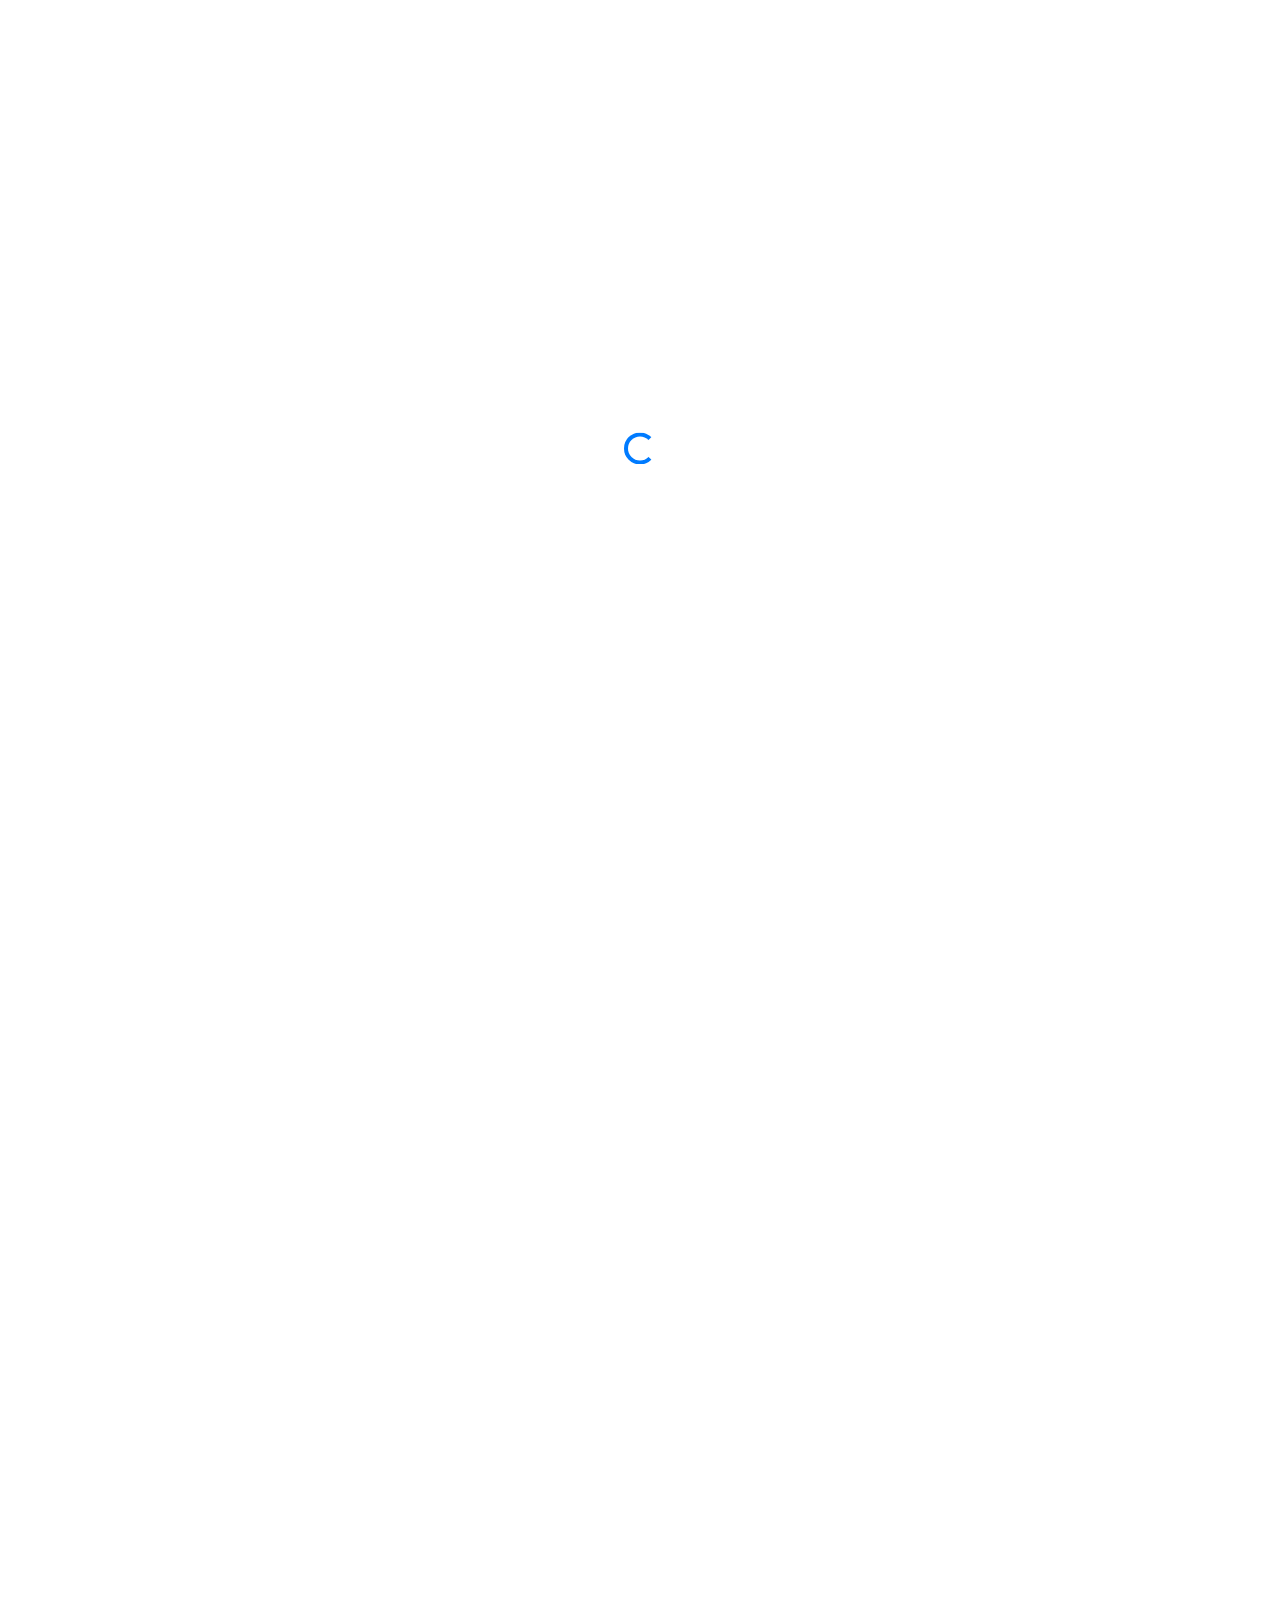
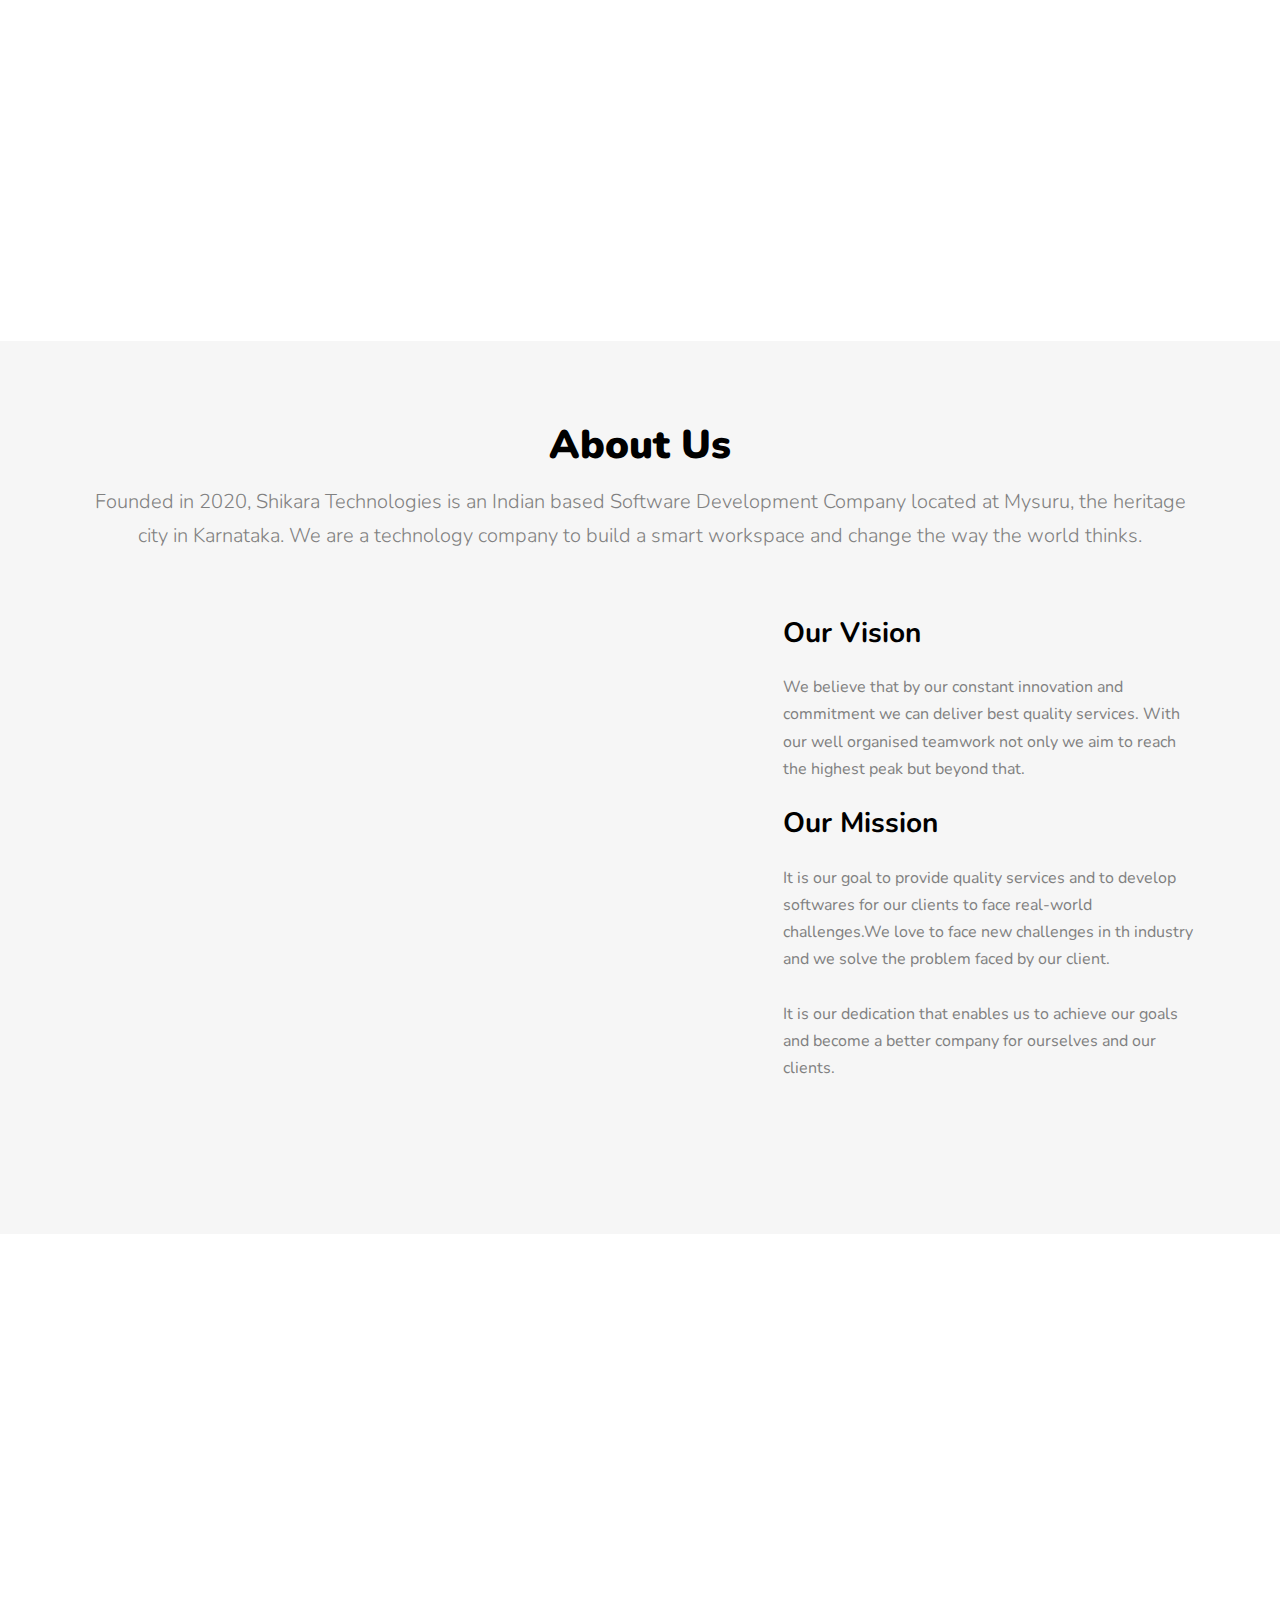
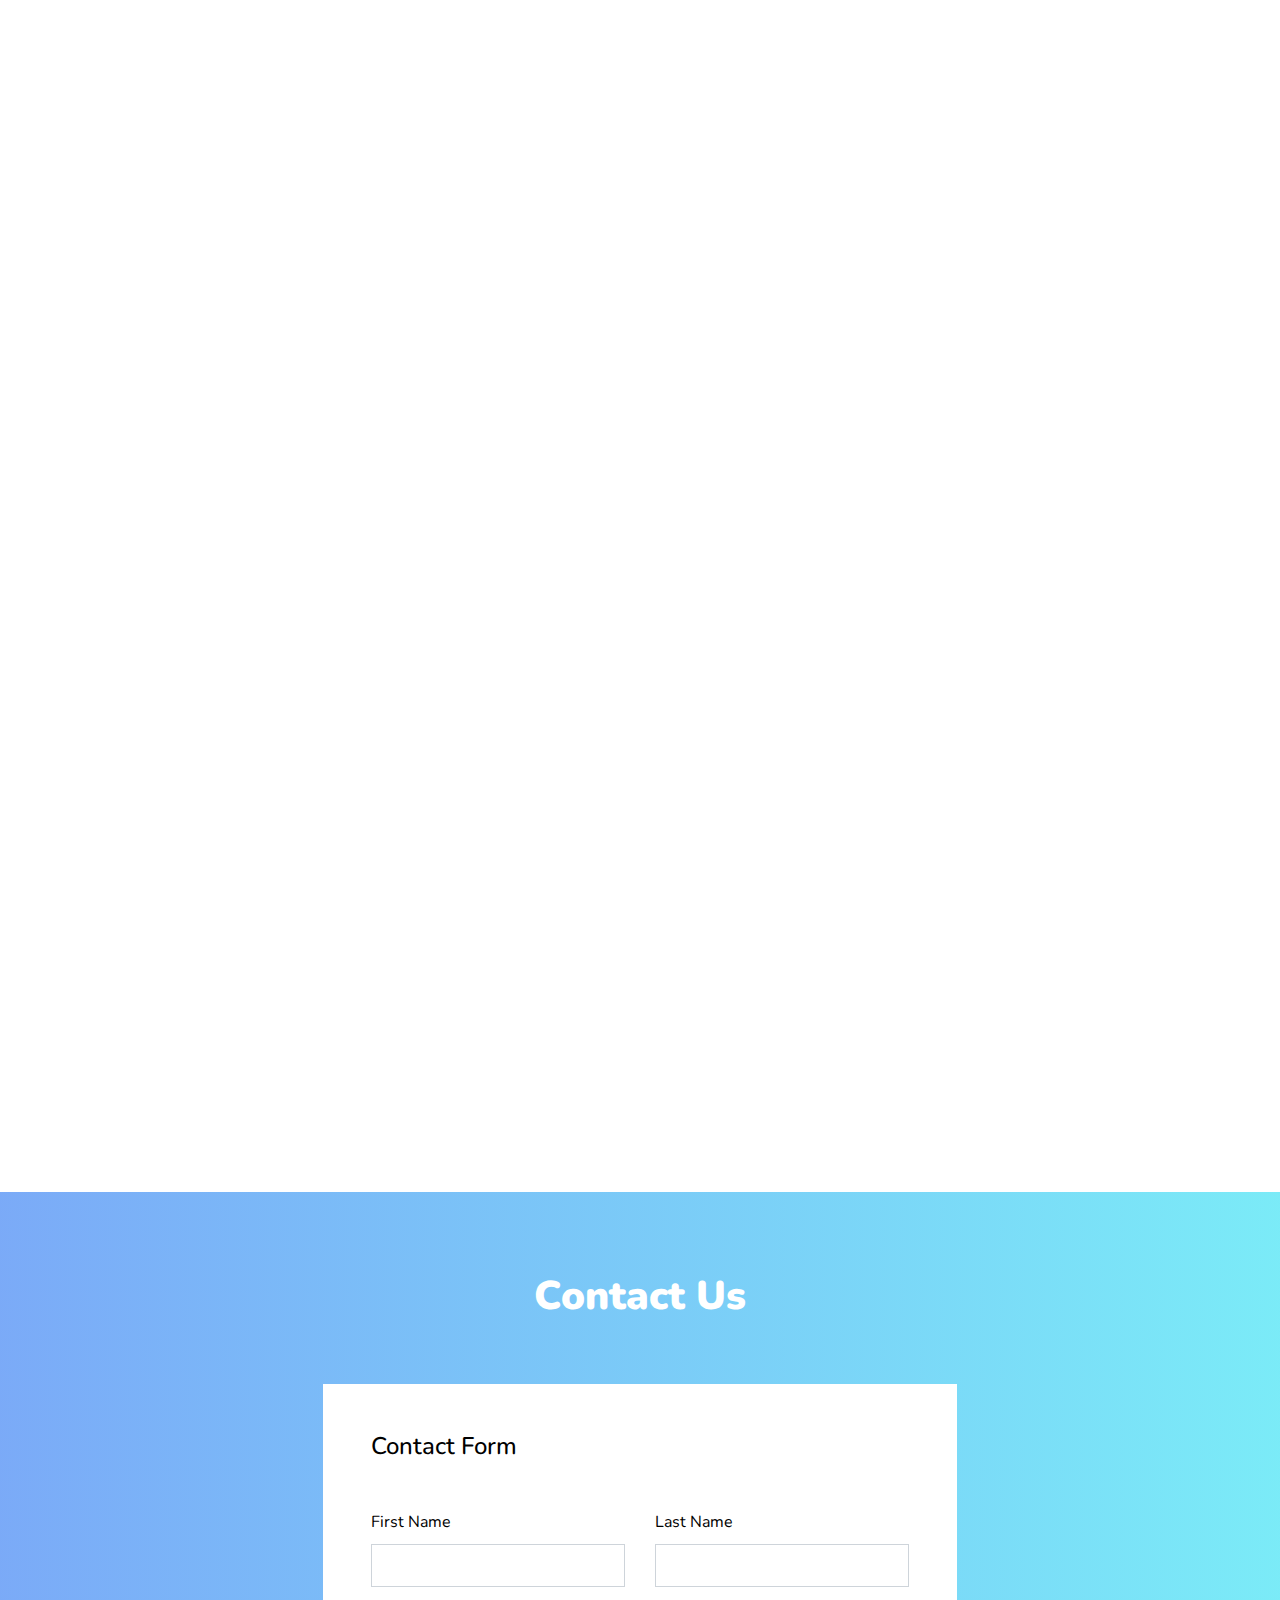
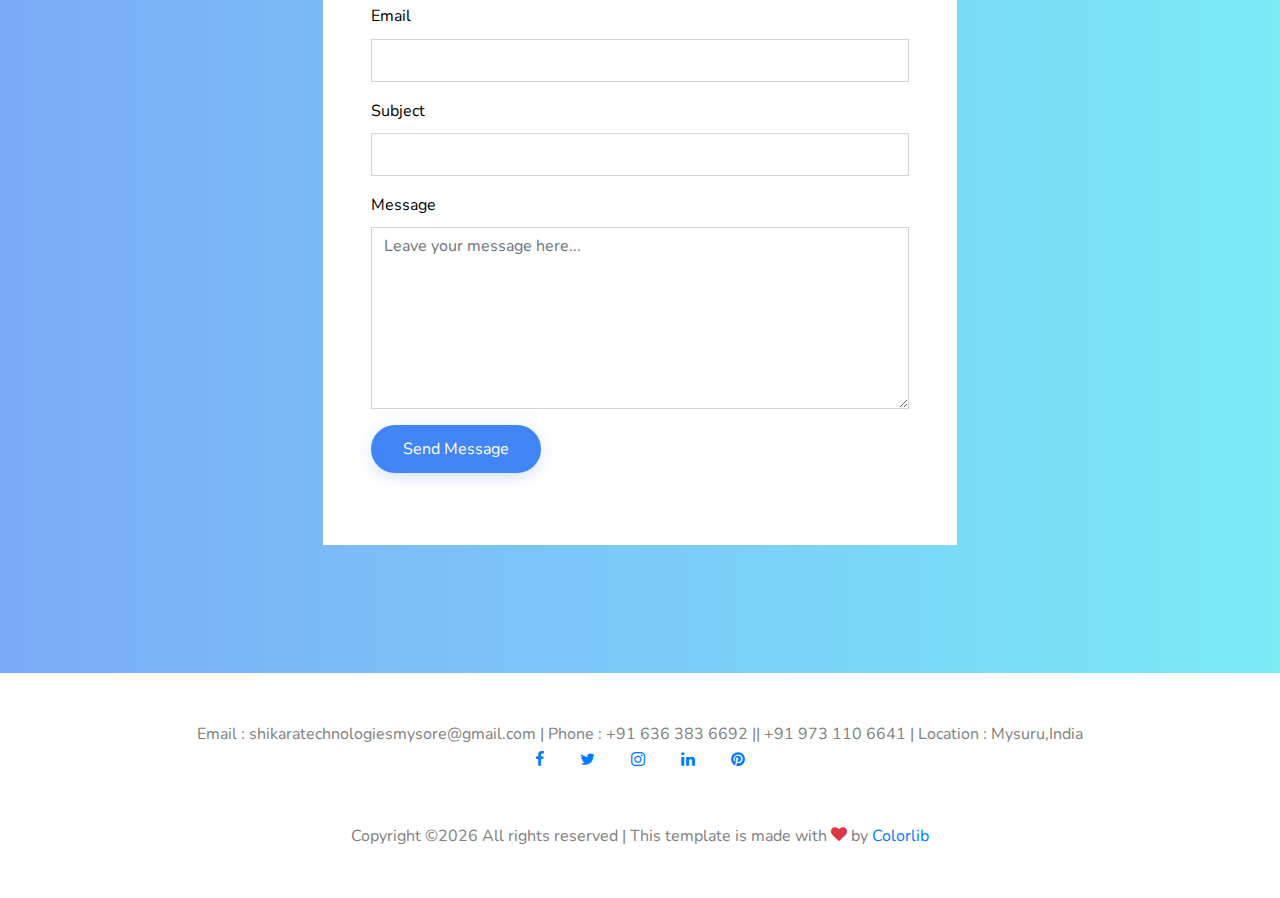
<file: index.html>
<!DOCTYPE html>
<html lang="en">
  <head>
    <title>Shikara Technologies - We build products for Business and People</title>
    <meta charset="utf-8">
    <meta name="viewport" content="width=device-width, initial-scale=1, shrink-to-fit=no">
    
    <meta name="keywords" content="">
    <meta name="description" content="">
    
    <link href="https://fonts.googleapis.com/css?family=Nunito:300,400,700" rel="stylesheet">
    <link rel="stylesheet" href="fonts/icomoon/style.css">

    <link rel="stylesheet" href="css/bootstrap.min.css">
    <link rel="stylesheet" href="css/jquery-ui.css">
    <link rel="stylesheet" href="css/owl.carousel.min.css">
    <link rel="stylesheet" href="css/owl.theme.default.min.css">
    <link rel="stylesheet" href="css/owl.theme.default.min.css">

    <link rel="stylesheet" href="css/jquery.fancybox.min.css">

    <link rel="stylesheet" href="css/bootstrap-datepicker.css">

    <link rel="stylesheet" href="fonts/flaticon/font/flaticon.css">

    <link rel="stylesheet" href="css/aos.css">

    <link rel="stylesheet" href="css/style.css">
    <meta name="google-site-verification" content="P5QcsToOPhindQ1gem30kTgcFjwtvsLVfakCparHfEU" />
    
  </head>
  <body data-spy="scroll" data-target=".site-navbar-target" data-offset="300">
  

  <div id="overlayer"></div>
  <div class="loader">
    <div class="spinner-border text-primary" role="status">
      <span class="sr-only">Loading...</span>
    </div>
  </div>

  <div class="site-wrap"  id="home-section">

    <div class="site-mobile-menu site-navbar-target">
      <div class="site-mobile-menu-header">
        <div class="site-mobile-menu-close mt-3">
          <span class="icon-close2 js-menu-toggle"></span>
        </div>
      </div>
      <div class="site-mobile-menu-body"></div>
    </div>
   
   
    <header class="site-navbar py-4 js-sticky-header site-navbar-target" role="banner">

      <div class="container">
        <div class="row align-items-center">
          
          <div class="col-6 col-md-3 col-xl-4  d-block">
            <!-- <h1 class="mb-0 site-logo"><a href="index.html" class="text-black h2 mb-0">Shikara Technologies<span class="text-primary">.</span> </a></h1> -->
            <h1 class="mb-0 site-logo"><a href="index.html" class="text-black h2 mb-0">Shikara Technologies</a></h1>

          </div>

          <div class="col-12 col-md-9 col-xl-8 main-menu">
            <nav class="site-navigation position-relative text-right" role="navigation">

              <ul class="site-menu main-menu js-clone-nav mr-auto d-none d-lg-block ml-0 pl-0">
                <li><a href="#home-section" class="nav-link">Home</a></li>
                <li><a href="#features-section" class="nav-link">Services</a></li>
                <li><a href="#our-team-section" class="nav-link">About Us</a></li>
                <!-- <li class="has-children">
                  <a href="#about-section" class="nav-link">About Us</a>
                  <ul class="dropdown arrow-top">
                    <li><a href="#" target="_blank" class="nav-link"><span class="text-primary">More Free Templates</span></a></li>
                    <li><a href="#our-team-section" class="nav-link">Our Team</a></li>
                    <li class="has-children">
                      <a href="#">More Links</a>
                      <ul class="dropdown">
                        <li><a href="#">Menu One</a></li>
                        <li><a href="#">Menu Two</a></li>
                        <li><a href="#">Menu Three</a></li>
                      </ul>
                    </li>
                  </ul>
                </li> -->
                <!-- <li><a href="#testimonials-section" class="nav-link">Testimonials</a></li>
                <li><a href="#blog-section" class="nav-link">Blog</a></li> -->
                <li><a href="#contact-section" class="nav-link">Contact</a></li>
              </ul>
            </nav>
          </div>


          <div class="col-6 col-md-9 d-inline-block d-lg-none ml-md-0" ><a href="#" class="site-menu-toggle js-menu-toggle text-black float-right"><span class="icon-menu h3"></span></a></div>

        </div>
      </div>
      
    </header>
    

    <div class="site-blocks-cover" style="overflow: hidden;">
      <div class="container">
        <div class="row align-items-center justify-content-center">

          <div class="col-md-12" style="position: relative;" data-aos="fade-up" data-aos-delay="200">
            
            <img src="images/undraw_investing_7u74.svg" alt="Image" class="img-fluid img-absolute">

            <div class="row mb-4" data-aos="fade-up" data-aos-delay="200">
              <div class="col-lg-6 mr-auto">
                <h1>Make Your Business More Profitable</h1>
                <p class="mb-5">We at Shikara Technologies build simple and powerful products for people and businesses.</p>
                <div>
                  <a href="#contact-section" class="btn btn-primary mr-2 mb-2">Get Started</a>
                </div>
              </div>
              
              
            </div>

          </div>
        </div>
      </div>
    </div>  


    <div class="site-section" id="features-section">
      <div class="container">
        <div class="row mb-5 justify-content-center text-center"  data-aos="fade-up">
          <div class="col-7 text-center  mb-5">
            <h2 class="section-title">Our Services</h2>
            <p class="lead">We Specialize in Web Application Development, Android Development, Website Designing, Data Analytics, AI Services and API.</p>
          </div>
        </div>
        <div class="row align-items-stretch">
          <div class="col-md-6 col-lg-4 mb-4 mb-lg-4" data-aos="fade-up">
            
            <div class="unit-4 d-block">
              <div class="unit-4-icon mb-3">
                <span class="icon-wrap"><span class="text-primary icon-autorenew"></span></span>
              </div>
              <div>
                <h3>Market Analysis</h3>
                <p>We provide data management solutions enabling businesses to recognize the actual need of the customer.</p>
                <p><a href="#">Learn More</a></p>
              </div>
            </div>

          </div>
          <div class="col-md-6 col-lg-4 mb-4 mb-lg-4" data-aos="fade-up" data-aos-delay="100">

            <div class="unit-4 d-block">
              <div class="unit-4-icon mb-3">
                <span class="icon-wrap"><span class="text-primary icon-store_mall_directory"></span></span>
              </div>
              <div>
                <h3>Web Development</h3>
                <p>Professional Services offering custom design deployment of the website with Search engine optimization.</p>
                <p><a href="#">Learn More</a></p>
              </div>
            </div>
          </div>
          
          
          <div class="col-md-6 col-lg-4 mb-4 mb-lg-4" data-aos="fade-up"  data-aos-delay="200">
            <div class="unit-4 d-block">
              <div class="unit-4-icon mb-3">
                <span class="icon-wrap"><span class="text-primary icon-shopping_basket"></span></span>
              </div>
              <div>
                <h3>Android Development</h3>
                <p>Our App development tailored to your business needs, including enterprise-grade mobile apps for iOS and Android.</p>
                <p><a href="#">Learn More</a></p>
              </div>
            </div>
          </div>


          <div class="col-md-6 col-lg-4 mb-4 mb-lg-4" data-aos="fade-up">
            <div class="unit-4 d-block">
              <div class="unit-4-icon mb-3">
                <span class="icon-wrap"><span class="text-primary icon-settings_backup_restore"></span></span>
              </div>
              <div>
                <h3>API Design</h3>
                <p>Web and System API's to connect enterprise services to people and cloud-based applications for businesses.</p>
                <p><a href="#">Learn More</a></p>
              </div>
            </div>
          </div>

          <div class="col-md-6 col-lg-4 mb-4 mb-lg-4" data-aos="fade-up" data-aos-delay="100">
            <div class="unit-4 d-block">
              <div class="unit-4-icon mb-3">
                <span class="icon-wrap"><span class="text-primary icon-sentiment_satisfied"></span></span>
              </div>
              <div>
                <h3>Software Development</h3>
                <p>Structured programming Development with Version Controls & Automated testing, Delivery & Maintenance.</p>
                <p><a href="#">Learn More</a></p>
              </div>
            </div>
          </div>
          
          <div class="col-md-6 col-lg-4 mb-4 mb-lg-4" data-aos="fade-up" data-aos-delay="200">
            <div class="unit-4 d-block">
              <div class="unit-4-icon mb-3">
                <span class="icon-wrap"><span class="text-primary icon-power"></span></span>
              </div>
              <div>
                <h3>Easy Deployment</h3>
                <p>Easy deployemnt of services and products with satisfied customers and businesses</p>
                <p><a href="#">Learn More</a></p>
              </div>
            </div>
          </div>

        </div>
      </div>
    </div>
    
    <!-- <div class="feature-big">
      <div class="container">
        <div class="row mb-5 site-section">
          <div class="col-lg-7" data-aos="fade-right">
            <img src="images/undraw_gift_card_6ekc.svg" alt="Image" class="img-fluid">
          </div>
          <div class="col-lg-5 pl-lg-5 ml-auto mt-md-5">
            <h2 class="text-black">Communicate and gather feedback</h2>
            <p class="mb-4">Lorem ipsum dolor sit amet consectetur adipisicing elit. Voluptatem neque nisi architecto autem molestias corrupti officia veniam.</p>
            
            <div class="author-box" data-aos="fade-left">
              <div class="d-flex mb-4">
                <div class="mr-3">
                  <img src="images/person_4.jpg" alt="Image" class="img-fluid rounded-circle">
                </div>
                <div class="mr-auto text-black">
                  <strong class="font-weight-bold mb-0">Grey Simpson</strong> <br>
                  Co-Founder, XYZ Inc.
                </div>
              </div>
              <blockquote>&ldquo;Lorem ipsum dolor sit amet, consectetur adipisicing elit. Ducimus vitae ipsa asperiores inventore aperiam iure?&rdquo;</blockquote>
            </div>
          </div>
        </div>

        <div class="mt-5 row mb-5 site-section ">
          <div class="col-lg-7 order-1 order-lg-2" data-aos="fade-left">
            <img src="images/undraw_metrics_gtu7.svg" alt="Image" class="img-fluid">
          </div>
          <div class="col-lg-5 pr-lg-5 mr-auto mt-5 order-2 order-lg-1">
            <h2 class="text-black">Communicate and gather feedback</h2>
            <p class="mb-4">Lorem ipsum dolor sit amet consectetur adipisicing elit. Voluptatem neque nisi architecto autem molestias corrupti officia veniam</p>
            
            

            <div class="author-box" data-aos="fade-right">
              <div class="d-flex mb-4">
                <div class="mr-3">
                  <img src="images/person_1.jpg" alt="Image" class="img-fluid rounded-circle">
                </div>
                <div class="mr-auto text-black">
                  <strong class="font-weight-bold mb-0">Kimberly Gush</strong> <br>
                  Co-Founder, XYZ Inc.
                </div>
              </div>
              <blockquote>&ldquo;Lorem ipsum dolor sit amet, consectetur adipisicing elit. Ducimus vitae ipsa asperiores inventore aperiam iure?&rdquo;</blockquote>
            </div>
          </div>
        </div>

        <div class="row mb-5 site-section">
          <div class="col-lg-7" data-aos="fade-right">
            <img src="images/undraw_gift_card_6ekc.svg" alt="Image" class="img-fluid">
          </div>
          <div class="col-lg-5 pl-lg-5 ml-auto mt-md-5">
            <h2 class="text-black">Communicate and gather feedback</h2>
            <p class="mb-4">Lorem ipsum dolor sit amet consectetur adipisicing elit. Voluptatem neque nisi architecto autem molestias corrupti officia veniam.</p>
            
            <div class="author-box" data-aos="fade-left">
              <div class="d-flex mb-4">
                <div class="mr-3">
                  <img src="images/person_4.jpg" alt="Image" class="img-fluid rounded-circle">
                </div>
                <div class="mr-auto text-black">
                  <strong class="font-weight-bold mb-0">Grey Simpson</strong> <br>
                  Co-Founder, XYZ Inc.
                </div>
              </div>
              <blockquote>&ldquo;Lorem ipsum dolor sit amet, consectetur adipisicing elit. Ducimus vitae ipsa asperiores inventore aperiam iure?&rdquo;</blockquote>
            </div>
          </div>
        </div>

        <div class="mt-5 row mb-5 site-section ">
          <div class="col-lg-7 order-1 order-lg-2" data-aos="fade-left">
            <img src="images/undraw_metrics_gtu7.svg" alt="Image" class="img-fluid">
          </div>
          <div class="col-lg-5 pr-lg-5 mr-auto mt-5 order-2 order-lg-1">
            <h2 class="text-black">Communicate and gather feedback</h2>
            <p class="mb-4">Lorem ipsum dolor sit amet consectetur adipisicing elit. Voluptatem neque nisi architecto autem molestias corrupti officia veniam</p>
            
            

            <div class="author-box" data-aos="fade-right">
              <div class="d-flex mb-4">
                <div class="mr-3">
                  <img src="images/person_1.jpg" alt="Image" class="img-fluid rounded-circle">
                </div>
                <div class="mr-auto text-black">
                  <strong class="font-weight-bold mb-0">Kimberly Gush</strong> <br>
                  Co-Founder, XYZ Inc.
                </div>
              </div>
              <blockquote>&ldquo;Lorem ipsum dolor sit amet, consectetur adipisicing elit. Ducimus vitae ipsa asperiores inventore aperiam iure?&rdquo;</blockquote>
            </div>
          </div>
        </div>
      </div>
    </div> -->


    <div class="site-section bg-light" id="about-section">
      <div class="container">
        <div class="row mb-5">
          <div class="col-12 text-center">
            <h2 class="section-title mb-3">About Us</h2>
            <p class="lead">Founded in 2020, Shikara Technologies is an Indian based Software Development Company located at Mysuru, the heritage city in Karnataka. 
                We are a technology company to build a smart workspace and change the way the world thinks.
              </p>

          </div>

        </div>
        <div class="row mb-5">
          <div class="col-lg-6" data-aos="fade-right">
            <img src="images/undraw_bookmarks_r6up.svg" alt="Image" class="img-fluid">
          </div>
          <!-- <div class="col-lg-5 ml-auto pl-lg-5">
            <h2 class="text-black mb-4 h3 font-weight-bold">Our Mission</h2>
            <p class="mb-4">Eos cumque optio dolores excepturi rerum temporibus magni recusandae eveniet, totam omnis consectetur maxime quibusdam expedita dolorem dolor nobis dicta labore quaerat esse magnam unde, aperiam delectus! At maiores, itaque.</p>
            <ul class="ul-check mb-5 list-unstyled success">
              <li>Laborum enim quasi at modi</li>
              <li>Ad at tempore</li>
              <li>Labore quaerat esse</li>
            </ul>
            <p><a href="#" class="btn btn-primary">Learn More</a></p>
          </div> -->

          <div class="col-lg-5 ml-auto pl-lg-5">
              <h2 class="text-black mb-4 h3 font-weight-bold">Our Vision</h2>
              <p class="mb-4">We believe that by our constant innovation and commitment we can deliver best quality services. With our well organised teamwork not only we aim to reach the highest peak but beyond that.</p>
              

              <h2 class="text-black mb-4 h3 font-weight-bold">Our Mission</h2>
              <p class="mb-4">It is our goal to provide quality services and to develop softwares for our clients to face real-world challenges.We love to face new challenges in th industry and we solve the problem faced by our client.<br><br>It is our dedication that enables us to achieve our goals and become a better company for ourselves and our clients.</p>
          
          
          
            </div>
        </div>

        
      </div>
    </div>

    <div class="site-section" id="our-team-section">
      <div class="container">
        <div class="row mb-5 justify-content-center text-center"  data-aos="fade-up">
          <div class="col-7 text-center  mb-5">
            <h2 class="section-title">Our Team</h2>
            <p class="lead">Our stacked team of engineers have experience in various domains of the Technology Industry</p>
          </div>
        </div>
       
        <div class="row justify-content-center text-center">

          <div class="col-lg-4 col-md-6 mb-4" data-aos="fade-up" data-aos-delay="100">
            <div class="person">
              <div class="bio-img">
                <figure>
                  <img src="images/temp.jpg" alt="Image" class="img-fluid">
                </figure>
                <div class="social">
                  <a href="#"><span class="icon-facebook"></span></a>
                  <a href="#"><span class="icon-twitter"></span></a>
                  <a href="#"><span class="icon-instagram"></span></a>
                </div>
              </div>
              <h2 class="text-black h1">Hemanth Aryan</h2>
              <span class="sub-title d-block mb-3">Image Processing Specialist </span>
              <p>An Image processing Researcher and Developer with 4 years experience in the Industry.</p>
            </div>
          </div>

          <div class="col-lg-4 col-md-6 mb-4" data-aos="fade-up" data-aos-delay="200">
            <div class="person">
              <div class="bio-img">
                <figure>
                  <img src="images/temp.jpg" alt="Image" class="img-fluid">
                </figure>
                <div class="social">
                  <a href="#"><span class="icon-facebook"></span></a>
                  <a href="#"><span class="icon-twitter"></span></a>
                  <a href="#"><span class="icon-instagram"></span></a>
                </div>
              </div>
              <h2 class="text-black h1">Tejasvi Sridhar</h2>
              <span class="sub-title d-block mb-3">Natural Language processing Specialist</span>
              <p>A Software Developer and Reearcher in the field of NLP with 4 years experience.Worked As full Stack Developer in the Industry.</p>
              
            </div>
          </div>
          


          <!-- <div class="col-lg-4 col-md-6 mb-4" data-aos="fade-up" data-aos-delay="100">
            <div class="person">
              <div class="bio-img">
                <figure>
                  <img src="images/temp.jpg" alt="Image" class="img-fluid">
                </figure>
                <div class="social">
                  <a href="#"><span class="icon-facebook"></span></a>
                  <a href="#"><span class="icon-twitter"></span></a>
                  <a href="#"><span class="icon-instagram"></span></a>
                </div>
              </div>
              <h2 class="text-black h1">George Brook</h2>
              <span class="sub-title d-block mb-3">Founder</span>
              <p>Lorem ipsum dolor sit amet, consectetur adipisicing elit. Voluptatum excepturi corporis qui doloribus perspiciatis ipsa modi accusantium repellat.</p>
            </div>
          </div>

          <div class="col-lg-4 col-md-6 mb-4" data-aos="fade-up" data-aos-delay="200">
            <div class="person">
              <div class="bio-img">
                <figure>
                  <img src="images/temp.jpg" alt="Image" class="img-fluid">
                </figure>
                <div class="social">
                  <a href="#"><span class="icon-facebook"></span></a>
                  <a href="#"><span class="icon-twitter"></span></a>
                  <a href="#"><span class="icon-instagram"></span></a>
                </div>
              </div>
              <h2 class="text-black h1">Emely Hopson</h2>
              <span class="sub-title d-block mb-3">Marketing</span>
              <p>Lorem ipsum dolor sit amet, consectetur adipisicing elit. Voluptatum excepturi corporis qui doloribus perspiciatis ipsa modi accusantium repellat.</p>
              
            </div>
          </div> -->

        </div>
        <div class="row justify-content-center text-center">

          <div class="col-lg-4 col-md-6 mb-4" data-aos="fade-up" data-aos-delay="300">
            <div class="person">
              <div class="bio-img">
                <figure>
                  <img src="images/temp.jpg" alt="Image" class="img-fluid">
                </figure>
                <div class="social">
                  <a href="#"><span class="icon-facebook"></span></a>
                  <a href="#"><span class="icon-twitter"></span></a>
                  <a href="#"><span class="icon-instagram"></span></a>
                </div>
              </div>
              <h2 class="text-black h1">Abdul Rehman</h2>
              <span class="sub-title d-block mb-3">Data Analytics Specialist</span>
              <p>A Data Analytics Specialist with 6 years experience in building Business models. Also having 4 year experience in Full stack web development</p>
            </div>
          </div>

          <div class="col-lg-4 col-md-6 mb-4" data-aos="fade-up">
            <div class="person">
              <div class="bio-img">
                <figure>
                  <img src="images/temp.jpg" alt="Image" class="img-fluid">
                </figure>
                <div class="social">
                  <a href="#"><span class="icon-facebook"></span></a>
                  <a href="#"><span class="icon-twitter"></span></a>
                  <a href="#"><span class="icon-instagram"></span></a>
                </div>
              </div>
              <h2 class="text-black h1">Ganesh Hegde</h2>
              <span class="sub-title d-block mb-3">Full Stack Specialist</span>
              <p>A Software Developer with great problem Solving skills and having 4 years experience in Full Stack and Software Development.</p>
            </div>
          </div>


        </div>
      </div>
    </div>

<!-- 
    <div class="site-section testimonial-wrap bg-light" id="testimonials-section">
      <div class="container">
        <div class="row mb-5">
          <div class="col-12 text-center">
            <h2 class="section-title mb-3">Testimonials</h2>
          </div>
        </div>
      </div>
      <div class="slide-one-item home-slider owl-carousel">
          <div>
            <div class="testimonial">
              <figure class="mb-4 d-block align-items-center justify-content-center">
                <div><img src="images/person_3.jpg" alt="Image" class="w-100 img-fluid mb-3 shadow"></div>
              </figure>
              <blockquote class="mb-3">
                <p>&ldquo;Lorem ipsum dolor sit amet consectetur adipisicing elit. Consectetur unde reprehenderit aperiam quaerat fugiat repudiandae explicabo animi minima fuga beatae illum eligendi incidunt consequatur. Amet dolores excepturi earum unde iusto.&rdquo;</p>
              </blockquote>
              <p class="text-black"><strong>John Smith</strong></p>

              
            </div>
          </div>
          <div>
            <div class="testimonial">
              
              <figure class="mb-4 d-block align-items-center justify-content-center">
                <div><img src="images/person_2.jpg" alt="Image" class="w-100 img-fluid mb-3 shadow"></div>
              </figure>

              <blockquote class="mb-3">
                <p>&ldquo;Lorem ipsum dolor sit amet consectetur adipisicing elit. Consectetur unde reprehenderit aperiam quaerat fugiat repudiandae explicabo animi minima fuga beatae illum eligendi incidunt consequatur. Amet dolores excepturi earum unde iusto.&rdquo;</p>
              </blockquote>
              
              <p class="text-black"><strong>Robert Aguilar</strong></p>
              
              
            </div>
          </div>

          <div>
            <div class="testimonial">
              <figure class="mb-4 d-block align-items-center justify-content-center">
                <div><img src="images/person_4.jpg" alt="Image" class="w-100 img-fluid mb-3 shadow"></div>
              </figure>
              <blockquote class="mb-3">
                <p>&ldquo;Lorem ipsum dolor sit amet consectetur adipisicing elit. Consectetur unde reprehenderit aperiam quaerat fugiat repudiandae explicabo animi minima fuga beatae illum eligendi incidunt consequatur. Amet dolores excepturi earum unde iusto.&rdquo;</p>
              </blockquote>
              <p class="text-black"><strong>Roger Spears</strong></p>

              
            </div>
           
          </div>

          <div>
            <div class="testimonial">
              <figure class="mb-4 d-block align-items-center justify-content-center">
                <div><img src="images/person_1.jpg" alt="Image" class="w-100 img-fluid mb-3 shadow"></div>
              </figure>
              <blockquote class="mb-3">
                <p>&ldquo;Lorem ipsum dolor sit amet consectetur adipisicing elit. Consectetur unde reprehenderit aperiam quaerat fugiat repudiandae explicabo animi minima fuga beatae illum eligendi incidunt consequatur. Amet dolores excepturi earum unde iusto.&rdquo;</p>
              </blockquote>
              <p class="text-black"><strong>Kyle McDonald</strong></p>

              
            </div>

          </div>

        </div>
    </div>

    <div class="site-section" id="blog-section">
      <div class="container">
        <div class="row mb-5">
          <div class="col-12 text-center">
            <h2 class="section-title mb-3">Blog Posts</h2>
          </div>
        </div>

        <div class="row">
          <div class="col-md-6 col-lg-4 mb-4 mb-lg-4">
            <div class="h-entry">
              <img src="images/img_1.jpg" alt="Image" class="img-fluid">
              <h2><a href="#">Make Your Business More Profitable</a></h2>
              <div class="meta mb-4">Ham Brook <span class="mx-2">&bullet;</span> Jan 18, 2019<span class="mx-2">&bullet;</span> <a href="#">News</a></div>
              <p>Lorem ipsum dolor sit amet consectetur adipisicing elit. Natus eligendi nobis ea maiores sapiente veritatis reprehenderit suscipit quaerat rerum voluptatibus a eius.</p>
              <p><a href="#">Continue Reading...</a></p>
            </div> 
          </div>
          <div class="col-md-6 col-lg-4 mb-4 mb-lg-4">
            <div class="h-entry">
              <img src="images/img_2.jpg" alt="Image" class="img-fluid">
              <h2><a href="#">Make Your Business More Profitable</a></h2>
              <div class="meta mb-4">James Phelps <span class="mx-2">&bullet;</span> Jan 18, 2019<span class="mx-2">&bullet;</span> <a href="#">News</a></div>
              <p>Lorem ipsum dolor sit amet consectetur adipisicing elit. Natus eligendi nobis ea maiores sapiente veritatis reprehenderit suscipit quaerat rerum voluptatibus a eius.</p>
              <p><a href="#">Continue Reading...</a></p>
            </div>
          </div>
          <div class="col-md-6 col-lg-4 mb-4 mb-lg-4">
            <div class="h-entry">
              <img src="images/img_3.jpg" alt="Image" class="img-fluid">
              <h2><a href="#">Make Your Business More Profitable</a></h2>
              <div class="meta mb-4">James Phelps <span class="mx-2">&bullet;</span> Jan 18, 2019<span class="mx-2">&bullet;</span> <a href="#">News</a></div>
              <p>Lorem ipsum dolor sit amet consectetur adipisicing elit. Natus eligendi nobis ea maiores sapiente veritatis reprehenderit suscipit quaerat rerum voluptatibus a eius.</p>
              <p><a href="#">Continue Reading...</a></p>
            </div> 
          </div>
          
        </div>
      </div>
    </div> -->

    <div class="site-section bg-image2 overlay" id="contact-section" style="background-image: url('images/hero_1.jpg');">
      <div class="container">
        <div class="row mb-5">
          <div class="col-12 text-center">
            <h2 class="section-title mb-3 text-white">Contact Us</h2>
          </div>
        </div>
        <div class="row justify-content-center">
          <div class="col-lg-7 mb-5">

            

            <form action="#" class="p-5 bg-white">
              
              <h2 class="h4 text-black mb-5">Contact Form</h2> 

              <div class="row form-group">
                <div class="col-md-6 mb-3 mb-md-0">
                  <label class="text-black" for="fname">First Name</label>
                  <input type="text" id="fname" class="form-control rounded-0">
                </div>
                <div class="col-md-6">
                  <label class="text-black" for="lname">Last Name</label>
                  <input type="text" id="lname" class="form-control rounded-0">
                </div>
              </div>

              <div class="row form-group">
                
                <div class="col-md-12">
                  <label class="text-black" for="email">Email</label> 
                  <input type="email" id="email" class="form-control rounded-0">
                </div>
              </div>

              <div class="row form-group">
                
                <div class="col-md-12">
                  <label class="text-black" for="subject">Subject</label> 
                  <input type="subject" id="subject" class="form-control rounded-0">
                </div>
              </div>

              <div class="row form-group">
                <div class="col-md-12">
                  <label class="text-black" for="message">Message</label> 
                  <textarea name="message" id="message" cols="30" rows="7" class="form-control rounded-0" placeholder="Leave your message here..."></textarea>
                </div>
              </div>

              <div class="row form-group">
                <div class="col-md-12">
                  <input type="submit" value="Send Message" class="btn btn-primary mr-2 mb-2">
                </div>
              </div>

  
            </form>
          </div>
        
        </div>
        
      </div>
    </div>

    <div class="footer py-5 text-center">

      <p class="mb-0">Email : shikaratechnologiesmysore@gmail.com         |                 Phone : +91  636 383 6692 ||  +91  973 110 6641          |           Location : Mysuru,India</p>
      
      <div class="container">
        <div class="row mb-5">
          <div class="col-12">
            <p class="mb-0">
              <a href="#" class="p-3"><span class="icon-facebook"></span></a>
              <a href="#" class="p-3"><span class="icon-twitter"></span></a>
              <a href="#" class="p-3"><span class="icon-instagram"></span></a>
              <a href="#" class="p-3"><span class="icon-linkedin"></span></a>
              <a href="#" class="p-3"><span class="icon-pinterest"></span></a>
            </p>
          </div>
        </div>
        <div class="row">
          <div class="col-md-12">
            <p class="mb-0">
            <!-- Link back to Colorlib can't be removed. Template is licensed under CC BY 3.0. -->
            Copyright &copy;<script>document.write(new Date().getFullYear());</script> All rights reserved | This template is made with <i class="icon-heart text-danger" aria-hidden="true"></i> by <a href="https://colorlib.com" target="_blank" >Colorlib</a>
            <!-- Link back to Colorlib can't be removed. Template is licensed under CC BY 3.0. -->
            </p>
          </div>
        </div>
      </div>
    </div>
  </div> <!-- .site-wrap -->

  <script src="js/jquery-3.3.1.min.js"></script>
  <script src="js/jquery-ui.js"></script>
  <script src="js/popper.min.js"></script>
  <script src="js/bootstrap.min.js"></script>
  <script src="js/owl.carousel.min.js"></script>
  <script src="js/jquery.countdown.min.js"></script>
  <script src="js/bootstrap-datepicker.min.js"></script>
  <script src="js/jquery.easing.1.3.js"></script>
  <script src="js/aos.js"></script>
  <script src="js/jquery.fancybox.min.js"></script>
  <script src="js/jquery.sticky.js"></script>

  
  <script src="js/main.js"></script>
  
  </body>
</html>
</file>
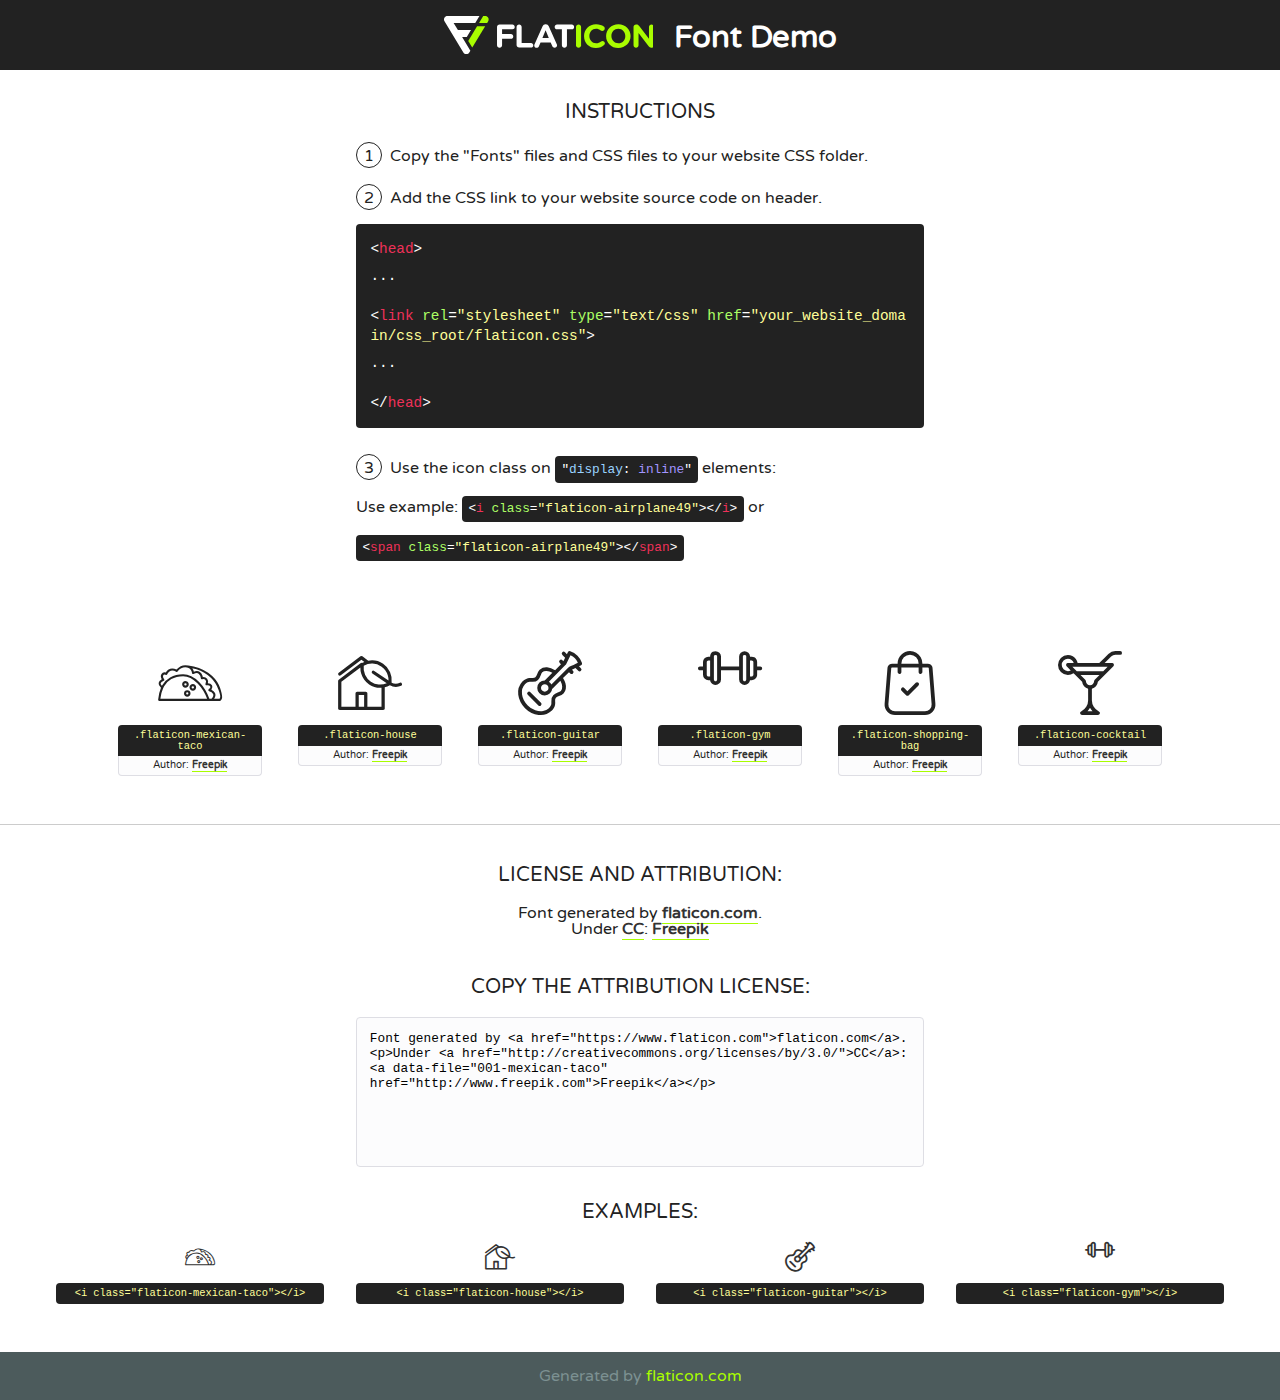
<file: fonts/flaticon/font/flaticon.html>
<!DOCTYPE html>
<!--
  Flaticon icon font: Flaticon
  Creation date: 11/02/2019 11:47
-->
<html>
<!DOCTYPE html>
<html>

<head>
    <title>Flaticon WebFont</title>
    <link href="http://fonts.googleapis.com/css?family=Varela+Round" rel="stylesheet" type="text/css" />
    <link rel="stylesheet" type="text/css" href="flaticon.css">
    <meta charset="UTF-8">
    <style>
    html, body, div, span, applet, object, iframe,
    h1, h2, h3, h4, h5, h6, p, blockquote, pre,
    a, abbr, acronym, address, big, cite, code,
    del, dfn, em, img, ins, kbd, q, s, samp,
    small, strike, strong, sub, sup, tt, var,
    b, u, i, center,
    dl, dt, dd, ol, ul, li,
    fieldset, form, label, legend,
    table, caption, tbody, tfoot, thead, tr, th, td,
    article, aside, canvas, details, embed, 
    figure, figcaption, footer, header, hgroup, 
    menu, nav, output, ruby, section, summary,
    time, mark, audio, video {
        margin: 0;
        padding: 0;
        border: 0;
        font-size: 100%;
        font: inherit;
        vertical-align: baseline;
    }
    /* HTML5 display-role reset for older browsers */
    article, aside, details, figcaption, figure, 
    footer, header, hgroup, menu, nav, section {
        display: block;
    }
    body {
        line-height: 1;
    }
    ol, ul {
        list-style: none;
    }
    blockquote, q {
        quotes: none;
    }
    blockquote:before, blockquote:after,
    q:before, q:after {
        content: '';
        content: none;
    }
    table {
        border-collapse: collapse;
        border-spacing: 0;
    }
    body {
        font-family: 'Varela Round', Helvetica, Arial, sans-serif;
        font-size: 16px;
        color: #222;
    }
    a {
        color: #333;
        border-bottom: 1px solid #a9fd00;
        font-weight: bold;
        text-decoration: none;
    }
    * {
        -moz-box-sizing: border-box;
        -webkit-box-sizing: border-box;
        box-sizing: border-box;
        margin: 0;
        padding: 0;
    }
    [class^="flaticon-"]:before, [class*=" flaticon-"]:before, [class^="flaticon-"]:after, [class*=" flaticon-"]:after {
        font-family: Flaticon;
        font-size: 30px;
        font-style: normal;
        margin-left: 20px;
        color: #333;
    }
    .wrapper {
        max-width: 600px;
        margin: auto;
        padding: 0 1em;
    }
    .title {
        font-size: 1.25em;
        text-align: center;
        margin-bottom: 1em;
        text-transform: uppercase;
    }
    header {
        text-align: center;
        background-color: #222;
        color: #fff;
        padding: 1em;
    }
    header .logo {
        width: 210px;
        height: 38px;
        display: inline-block;
        vertical-align: middle;
        margin-right: 1em;
        border: none;
    }
    header strong {
        font-size: 1.95em;
        font-weight: bold;
        vertical-align: middle;
        margin-top: 5px;
        display: inline-block;
    }
    .demo {
        margin: 2em auto;
        line-height: 1.25em;
    }
    .demo ul li {
        margin-bottom: 1em;
    }
    .demo ul li .num {
        color: #222;
        border-radius: 20px;
        display: inline-block;
        width: 26px;
        padding: 3px;
        height: 26px;
        text-align: center;
        margin-right: 0.5em;
        border: 1px solid #222;
    }
    .demo ul li code {
        background-color: #222;
        border-radius: 4px;
        padding: 0.25em 0.5em;
        display: inline-block;
        color: #fff;
        font-family: Consolas,Monaco,Lucida Console,Liberation Mono,DejaVu Sans Mono,Bitstream Vera Sans Mono,Courier New, monospace;
        font-weight: lighter;
        margin-top: 1em;
        font-size: 0.8em;
        word-break: break-all;
    }
    .demo ul li code.big {
        padding: 1em;
        font-size: 0.9em;
    }
    .demo ul li code .red {
        color: #EF3159;
    }
    .demo ul li code .green {
        color: #ACFF65;
    }
    .demo ul li code .yellow {
        color: #FFFF99;
    }
    .demo ul li code .blue {
        color: #99D3FF;
    }
    .demo ul li code .purple {
        color: #A295FF;
    }
    .demo ul li code .dots {
        margin-top: 0.5em;
        display: block;
    }
    #glyphs {
        border-bottom: 1px solid #ccc;
        padding: 2em 0;
        text-align: center;
    }
    .glyph {
        display: inline-block;
        width: 9em;
        margin: 1em;
        text-align: center;
        vertical-align: top;
        background: #FFF;
    }
    .glyph .glyph-icon {
        padding: 10px;
        display: block;
        font-family:"Flaticon";
        font-size: 64px;
        line-height: 1;
    }
    .glyph .glyph-icon:before {
        font-size: 64px;
        color: #222;
        margin-left: 0;
    }
    .class-name {
        font-size: 0.65em;
        background-color: #222;
        color: #fff;
        border-radius: 4px 4px 0 0;
        padding: 0.5em;
        color: #FFFF99;
        font-family: Consolas,Monaco,Lucida Console,Liberation Mono,DejaVu Sans Mono,Bitstream Vera Sans Mono,Courier New, monospace;
    }
    .author-name {
        font-size: 0.6em;
        background-color: #fcfcfd;
        border: 1px solid #DEDEE4;
        border-top: 0;
        border-radius: 0 0 4px 4px;
        padding: 0.5em;
    }
    .class-name:last-child {
        font-size: 10px;
        color:#888;
    }
    .class-name:last-child a {
        font-size: 10px;
        color:#555;
    }
    .class-name:last-child a:hover {
        color:#a9fd00;
    }
    .glyph > input {
        display: block;
        width: 100px;
        margin: 5px auto;
        text-align: center;
        font-size: 12px;
        cursor: text;
    }
    .glyph > input.icon-input {
        font-family:"Flaticon";
        font-size: 16px;
        margin-bottom: 10px;
    }
    .attribution .title {
        margin-top: 2em;
    }
    .attribution textarea {
        background-color: #fcfcfd;
        padding: 1em;
        border: none;
        box-shadow: none;
        border: 1px solid #DEDEE4;
        border-radius: 4px;
        resize: none;
        width: 100%;
        height: 150px;
        font-size: 0.8em;
        font-family: Consolas,Monaco,Lucida Console,Liberation Mono,DejaVu Sans Mono,Bitstream Vera Sans Mono,Courier New, monospace;
        -webkit-appearance: none;
    }
    .iconsuse {
        margin: 2em auto;
        text-align: center;
        max-width: 1200px;
    }
    .iconsuse:after {
        content: '';
        display: table;
        clear: both;
    }
    .iconsuse .image {
        float: left;
        width: 25%;
        padding: 0 1em;
    }
    .iconsuse .image p {
        margin-bottom: 1em;
    }
    .iconsuse .image span {
        display: block;
        font-size: 0.65em;
        background-color: #222;
        color: #fff;
        border-radius: 4px;
        padding: 0.5em;
        color: #FFFF99;
        margin-top: 1em;
        font-family: Consolas,Monaco,Lucida Console,Liberation Mono,DejaVu Sans Mono,Bitstream Vera Sans Mono,Courier New, monospace;
    }
    #footer {
        text-align: center;
        background-color: #4C5B5C;
        color: #7c9192;
        padding: 1em;
    }
    #footer a {
        border: none;
        color: #a9fd00;
        font-weight: normal;
    }
    @media (max-width: 960px) {
        .iconsuse .image {
            width: 50%;
        }
    }
    @media (max-width: 560px) {
        .iconsuse .image {
            width: 100%;
        }
    }
    </style>
</head>

<body class="characters-off">

    <header>
        <a href="https://www.flaticon.com" target="_blank" class="logo">
            <svg version="1.1" xmlns="http://www.w3.org/2000/svg" xmlns:xlink="http://www.w3.org/1999/xlink" xmlns:a="http://ns.adobe.com/AdobeSVGViewerExtensions/3.0/" viewBox="0 0 560.875 102.036" enable-background="new 0 0 560.875 102.036" xml:space="preserve">
                <defs>
                </defs>
                <g>
                    <g class="letters">
                        <path fill="#ffffff" d="M141.596,29.675c0-3.777,2.985-6.767,6.764-6.767h34.438c3.426,0,6.15,2.728,6.15,6.15
                        c0,3.43-2.724,6.149-6.15,6.149h-27.674v13.091h23.719c3.429,0,6.151,2.724,6.151,6.15c0,3.43-2.723,6.149-6.151,6.149h-23.719
                        v17.574c0,3.773-2.986,6.761-6.764,6.761c-3.779,0-6.764-2.989-6.764-6.761V29.675z"></path>
                        <path fill="#ffffff" d="M193.844,29.149c0-3.781,2.985-6.767,6.764-6.767c3.776,0,6.763,2.985,6.763,6.767v42.957h25.039
                        c3.426,0,6.149,2.726,6.149,6.153c0,3.425-2.723,6.15-6.149,6.15h-31.802c-3.779,0-6.764-2.986-6.764-6.768V29.149z"></path>
                        <path fill="#ffffff" d="M241.891,75.71l21.438-48.407c1.492-3.341,4.215-5.357,7.906-5.357h0.792
                        c3.686,0,6.323,2.017,7.815,5.357l21.439,48.407c0.436,0.967,0.701,1.845,0.701,2.723c0,3.602-2.809,6.501-6.414,6.501
                        c-3.161,0-5.269-1.845-6.499-4.655l-4.132-9.661h-27.059l-4.301,10.102c-1.144,2.631-3.426,4.214-6.237,4.214
                        c-3.517,0-6.24-2.81-6.24-6.325C241.1,77.64,241.451,76.677,241.891,75.71z M279.932,58.666l-8.521-20.297l-8.526,20.297H279.932
                        z"></path>
                        <path fill="#ffffff" d="M314.864,35.387H301.86c-3.429,0-6.239-2.813-6.239-6.238c0-3.429,2.811-6.24,6.239-6.24h39.533
                        c3.426,0,6.237,2.811,6.237,6.24c0,3.425-2.811,6.238-6.237,6.238h-13.001v42.785c0,3.773-2.99,6.761-6.764,6.761
                        c-3.779,0-6.764-2.989-6.764-6.761V35.387z"></path>
                        <path fill="#A9FD00" d="M352.615,29.149c0-3.781,2.985-6.767,6.767-6.767c3.774,0,6.761,2.985,6.761,6.767v49.024
                        c0,3.773-2.987,6.761-6.761,6.761c-3.781,0-6.767-2.989-6.767-6.761V29.149z"></path>
                        <path fill="#A9FD00" d="M374.132,53.836v-0.179c0-17.481,13.178-31.801,32.065-31.801c9.22,0,15.459,2.458,20.557,6.238
                        c1.402,1.054,2.637,2.985,2.637,5.357c0,3.692-2.985,6.59-6.681,6.59c-1.845,0-3.071-0.702-4.044-1.319
                        c-3.776-2.813-7.729-4.393-12.562-4.393c-10.364,0-17.831,8.611-17.831,19.154v0.173c0,10.542,7.291,19.329,17.831,19.329
                        c5.715,0,9.492-1.756,13.359-4.834c1.049-0.874,2.458-1.491,4.039-1.491c3.429,0,6.325,2.813,6.325,6.236
                        c0,2.106-1.056,3.78-2.282,4.834c-5.539,4.834-12.036,7.733-21.878,7.733C387.572,85.464,374.132,71.493,374.132,53.836z"></path>
                        <path fill="#A9FD00" d="M433.009,53.836v-0.179c0-17.481,13.79-31.801,32.766-31.801c18.981,0,32.592,14.143,32.592,31.628v0.173
                        c0,17.483-13.785,31.807-32.769,31.807C446.625,85.464,433.009,71.32,433.009,53.836z M484.224,53.836v-0.179
                        c0-10.539-7.725-19.326-18.626-19.326c-10.893,0-18.449,8.611-18.449,19.154v0.173c0,10.542,7.73,19.329,18.626,19.329
                        C476.676,72.986,484.224,64.378,484.224,53.836z"></path>
                        <path fill="#A9FD00" d="M506.233,29.321c0-3.774,2.99-6.763,6.767-6.763h1.401c3.252,0,5.183,1.583,7.029,3.953l26.093,34.265
                        V29.059c0-3.692,2.99-6.677,6.681-6.677c3.683,0,6.671,2.985,6.671,6.677v48.934c0,3.78-2.987,6.765-6.764,6.765h-0.436
                        c-3.257,0-5.188-1.581-7.034-3.953l-27.056-35.492v32.944c0,3.687-2.985,6.676-6.678,6.676c-3.683,0-6.673-2.989-6.673-6.676
                        V29.321z"></path>
                    </g>
                    <g class="insignia">
                        <path fill="#ffffff" d="M48.372,56.137h12.517l11.156-18.537H37.186L25.688,18.539h57.825L94.668,0H9.271
                        C5.925,0,2.842,1.801,1.198,4.716c-1.644,2.907-1.593,6.482,0.134,9.343l50.38,83.501c1.678,2.781,4.689,4.476,7.938,4.476
                        c3.246,0,6.257-1.695,7.935-4.476l2.898-4.804L48.372,56.137z"></path>
                        <g class="i">
                            <path fill="#A9FD00" d="M93.575,18.539h0.031v0.004l21.652,0.004l2.705-4.488c1.727-2.861,1.778-6.436,0.133-9.343
                            C116.454,1.801,113.371,0,110.026,0h-5.294L93.575,18.539z"></path>
                            <polygon fill="#A9FD00" points="88.291,27.356 64.725,66.486 75.519,84.404 109.942,27.356"></polygon>
                        </g>
                    </g>
                </g>
            </svg>
        </a>
        <strong>Font Demo</strong>
    </header>


    <section class="demo wrapper">

        <p class="title">Instructions</p>

        <ul>
            <li>
                <span class="num">1</span>Copy the "Fonts" files and CSS files to your website CSS folder.
            </li>
            <li>
                <span class="num">2</span>Add the CSS link to your website source code on header.
                <code class="big">
                    &lt;<span class="red">head</span>&gt;
                    <br/><span class="dots">...</span>
                    <br/>&lt;<span class="red">link</span> <span class="green">rel</span>=<span class="yellow">"stylesheet"</span> <span class="green">type</span>=<span class="yellow">"text/css"</span> <span class="green">href</span>=<span class="yellow">"your_website_domain/css_root/flaticon.css"</span>&gt;
                    <br/><span class="dots">...</span>
                    <br/>&lt;/<span class="red">head</span>&gt;
                </code>
            </li>

            <li>
                <p>
                    <span class="num">3</span>Use the icon class on <code>"<span class="blue">display</span>:<span class="purple"> inline</span>"</code> elements:
                    <br />
                    Use example: <code>&lt;<span class="red">i</span> <span class="green">class</span>=<span class="yellow">&quot;flaticon-airplane49&quot;</span>&gt;&lt;/<span class="red">i</span>&gt;</code> or <code>&lt;<span class="red">span</span> <span class="green">class</span>=<span class="yellow">&quot;flaticon-airplane49&quot;</span>&gt;&lt;/<span class="red">span</span>&gt;</code>
            </li>
        </ul>

    </section>




   <section id="glyphs">          
    
      
        <div class="glyph"><div class="glyph-icon flaticon-mexican-taco"></div>
            <div class="class-name">.flaticon-mexican-taco</div>
            <div class="author-name">Author: <a data-file="001-mexican-taco" href="http://www.freepik.com">Freepik</a> </div> 
        </div>        
        
        <div class="glyph"><div class="glyph-icon flaticon-house"></div>
            <div class="class-name">.flaticon-house</div>
            <div class="author-name">Author: <a data-file="002-house" href="http://www.freepik.com">Freepik</a> </div> 
        </div>        
        
        <div class="glyph"><div class="glyph-icon flaticon-guitar"></div>
            <div class="class-name">.flaticon-guitar</div>
            <div class="author-name">Author: <a data-file="003-guitar" href="http://www.freepik.com">Freepik</a> </div> 
        </div>        
        
        <div class="glyph"><div class="glyph-icon flaticon-gym"></div>
            <div class="class-name">.flaticon-gym</div>
            <div class="author-name">Author: <a data-file="004-gym" href="http://www.freepik.com">Freepik</a> </div> 
        </div>        
        
        <div class="glyph"><div class="glyph-icon flaticon-shopping-bag"></div>
            <div class="class-name">.flaticon-shopping-bag</div>
            <div class="author-name">Author: <a data-file="005-shopping-bag" href="http://www.freepik.com">Freepik</a> </div> 
        </div>        
        
        <div class="glyph"><div class="glyph-icon flaticon-cocktail"></div>
            <div class="class-name">.flaticon-cocktail</div>
            <div class="author-name">Author: <a data-file="006-cocktail" href="http://www.freepik.com">Freepik</a> </div> 
        </div>        
        

    </section>



    <section class="attribution wrapper"   style="text-align:center;">

      <div class="title">License and attribution:</div><div class="attrDiv">Font generated by <a href="https://www.flaticon.com">flaticon.com</a>. <div><p>Under <a href="http://creativecommons.org/licenses/by/3.0/">CC</a>: <a data-file="001-mexican-taco" href="http://www.freepik.com">Freepik</a></p>  </div>
      </div>
      <div class="title">Copy the Attribution License:</div>

    <textarea onclick="this.focus();this.select();">Font generated by &lt;a href=&quot;https://www.flaticon.com&quot;&gt;flaticon.com&lt;/a&gt;. <p>Under <a href="http://creativecommons.org/licenses/by/3.0/">CC</a>: <a data-file="001-mexican-taco" href="http://www.freepik.com">Freepik</a></p>  
     </textarea>

    </section>

    <section class="iconsuse">

          <div class="title">Examples:</div>            
             
            <div class="image">
                <p>
                    <i class="glyph-icon flaticon-mexican-taco"></i> 
                    <span>&lt;i class=&quot;flaticon-mexican-taco&quot;&gt;&lt;/i&gt;</span>
                </p>
            </div>
            
            <div class="image">
                <p>
                    <i class="glyph-icon flaticon-house"></i> 
                    <span>&lt;i class=&quot;flaticon-house&quot;&gt;&lt;/i&gt;</span>
                </p>
            </div>
            
            <div class="image">
                <p>
                    <i class="glyph-icon flaticon-guitar"></i> 
                    <span>&lt;i class=&quot;flaticon-guitar&quot;&gt;&lt;/i&gt;</span>
                </p>
            </div>
            
            <div class="image">
                <p>
                    <i class="glyph-icon flaticon-gym"></i> 
                    <span>&lt;i class=&quot;flaticon-gym&quot;&gt;&lt;/i&gt;</span>
                </p>
            </div>
                       
        </div>
                            
    </section>

<div id="footer">
    <div>Generated by <a href="https://www.flaticon.com">flaticon.com</a>
    </div>
</div>



</body>
</html>
</file>
<file: fonts/icomoon/style.css>
@font-face {
  font-family: 'icomoon';
  src:  url('fonts/icomoon.eot?10si43');
  src:  url('fonts/icomoon.eot?10si43#iefix') format('embedded-opentype'),
    url('fonts/icomoon.ttf?10si43') format('truetype'),
    url('fonts/icomoon.woff?10si43') format('woff'),
    url('fonts/icomoon.svg?10si43#icomoon') format('svg');
  font-weight: normal;
  font-style: normal;
}

[class^="icon-"], [class*=" icon-"] {
  /* use !important to prevent issues with browser extensions that change fonts */
  font-family: 'icomoon' !important;
  speak: none;
  font-style: normal;
  font-weight: normal;
  font-variant: normal;
  text-transform: none;
  line-height: 1;

  /* Better Font Rendering =========== */
  -webkit-font-smoothing: antialiased;
  -moz-osx-font-smoothing: grayscale;
}

.icon-asterisk:before {
  content: "\f069";
}
.icon-plus:before {
  content: "\f067";
}
.icon-question:before {
  content: "\f128";
}
.icon-minus:before {
  content: "\f068";
}
.icon-glass:before {
  content: "\f000";
}
.icon-music:before {
  content: "\f001";
}
.icon-search:before {
  content: "\f002";
}
.icon-envelope-o:before {
  content: "\f003";
}
.icon-heart:before {
  content: "\f004";
}
.icon-star:before {
  content: "\f005";
}
.icon-star-o:before {
  content: "\f006";
}
.icon-user:before {
  content: "\f007";
}
.icon-film:before {
  content: "\f008";
}
.icon-th-large:before {
  content: "\f009";
}
.icon-th:before {
  content: "\f00a";
}
.icon-th-list:before {
  content: "\f00b";
}
.icon-check:before {
  content: "\f00c";
}
.icon-close:before {
  content: "\f00d";
}
.icon-remove:before {
  content: "\f00d";
}
.icon-times:before {
  content: "\f00d";
}
.icon-search-plus:before {
  content: "\f00e";
}
.icon-search-minus:before {
  content: "\f010";
}
.icon-power-off:before {
  content: "\f011";
}
.icon-signal:before {
  content: "\f012";
}
.icon-cog:before {
  content: "\f013";
}
.icon-gear:before {
  content: "\f013";
}
.icon-trash-o:before {
  content: "\f014";
}
.icon-home:before {
  content: "\f015";
}
.icon-file-o:before {
  content: "\f016";
}
.icon-clock-o:before {
  content: "\f017";
}
.icon-road:before {
  content: "\f018";
}
.icon-download:before {
  content: "\f019";
}
.icon-arrow-circle-o-down:before {
  content: "\f01a";
}
.icon-arrow-circle-o-up:before {
  content: "\f01b";
}
.icon-inbox:before {
  content: "\f01c";
}
.icon-play-circle-o:before {
  content: "\f01d";
}
.icon-repeat:before {
  content: "\f01e";
}
.icon-rotate-right:before {
  content: "\f01e";
}
.icon-refresh:before {
  content: "\f021";
}
.icon-list-alt:before {
  content: "\f022";
}
.icon-lock:before {
  content: "\f023";
}
.icon-flag:before {
  content: "\f024";
}
.icon-headphones:before {
  content: "\f025";
}
.icon-volume-off:before {
  content: "\f026";
}
.icon-volume-down:before {
  content: "\f027";
}
.icon-volume-up:before {
  content: "\f028";
}
.icon-qrcode:before {
  content: "\f029";
}
.icon-barcode:before {
  content: "\f02a";
}
.icon-tag:before {
  content: "\f02b";
}
.icon-tags:before {
  content: "\f02c";
}
.icon-book:before {
  content: "\f02d";
}
.icon-bookmark:before {
  content: "\f02e";
}
.icon-print:before {
  content: "\f02f";
}
.icon-camera:before {
  content: "\f030";
}
.icon-font:before {
  content: "\f031";
}
.icon-bold:before {
  content: "\f032";
}
.icon-italic:before {
  content: "\f033";
}
.icon-text-height:before {
  content: "\f034";
}
.icon-text-width:before {
  content: "\f035";
}
.icon-align-left:before {
  content: "\f036";
}
.icon-align-center:before {
  content: "\f037";
}
.icon-align-right:before {
  content: "\f038";
}
.icon-align-justify:before {
  content: "\f039";
}
.icon-list:before {
  content: "\f03a";
}
.icon-dedent:before {
  content: "\f03b";
}
.icon-outdent:before {
  content: "\f03b";
}
.icon-indent:before {
  content: "\f03c";
}
.icon-video-camera:before {
  content: "\f03d";
}
.icon-image:before {
  content: "\f03e";
}
.icon-photo:before {
  content: "\f03e";
}
.icon-picture-o:before {
  content: "\f03e";
}
.icon-pencil:before {
  content: "\f040";
}
.icon-map-marker:before {
  content: "\f041";
}
.icon-adjust:before {
  content: "\f042";
}
.icon-tint:before {
  content: "\f043";
}
.icon-edit:before {
  content: "\f044";
}
.icon-pencil-square-o:before {
  content: "\f044";
}
.icon-share-square-o:before {
  content: "\f045";
}
.icon-check-square-o:before {
  content: "\f046";
}
.icon-arrows:before {
  content: "\f047";
}
.icon-step-backward:before {
  content: "\f048";
}
.icon-fast-backward:before {
  content: "\f049";
}
.icon-backward:before {
  content: "\f04a";
}
.icon-play:before {
  content: "\f04b";
}
.icon-pause:before {
  content: "\f04c";
}
.icon-stop:before {
  content: "\f04d";
}
.icon-forward:before {
  content: "\f04e";
}
.icon-fast-forward:before {
  content: "\f050";
}
.icon-step-forward:before {
  content: "\f051";
}
.icon-eject:before {
  content: "\f052";
}
.icon-chevron-left:before {
  content: "\f053";
}
.icon-chevron-right:before {
  content: "\f054";
}
.icon-plus-circle:before {
  content: "\f055";
}
.icon-minus-circle:before {
  content: "\f056";
}
.icon-times-circle:before {
  content: "\f057";
}
.icon-check-circle:before {
  content: "\f058";
}
.icon-question-circle:before {
  content: "\f059";
}
.icon-info-circle:before {
  content: "\f05a";
}
.icon-crosshairs:before {
  content: "\f05b";
}
.icon-times-circle-o:before {
  content: "\f05c";
}
.icon-check-circle-o:before {
  content: "\f05d";
}
.icon-ban:before {
  content: "\f05e";
}
.icon-arrow-left:before {
  content: "\f060";
}
.icon-arrow-right:before {
  content: "\f061";
}
.icon-arrow-up:before {
  content: "\f062";
}
.icon-arrow-down:before {
  content: "\f063";
}
.icon-mail-forward:before {
  content: "\f064";
}
.icon-share:before {
  content: "\f064";
}
.icon-expand:before {
  content: "\f065";
}
.icon-compress:before {
  content: "\f066";
}
.icon-exclamation-circle:before {
  content: "\f06a";
}
.icon-gift:before {
  content: "\f06b";
}
.icon-leaf:before {
  content: "\f06c";
}
.icon-fire:before {
  content: "\f06d";
}
.icon-eye:before {
  content: "\f06e";
}
.icon-eye-slash:before {
  content: "\f070";
}
.icon-exclamation-triangle:before {
  content: "\f071";
}
.icon-warning:before {
  content: "\f071";
}
.icon-plane:before {
  content: "\f072";
}
.icon-calendar:before {
  content: "\f073";
}
.icon-random:before {
  content: "\f074";
}
.icon-comment:before {
  content: "\f075";
}
.icon-magnet:before {
  content: "\f076";
}
.icon-chevron-up:before {
  content: "\f077";
}
.icon-chevron-down:before {
  content: "\f078";
}
.icon-retweet:before {
  content: "\f079";
}
.icon-shopping-cart:before {
  content: "\f07a";
}
.icon-folder:before {
  content: "\f07b";
}
.icon-folder-open:before {
  content: "\f07c";
}
.icon-arrows-v:before {
  content: "\f07d";
}
.icon-arrows-h:before {
  content: "\f07e";
}
.icon-bar-chart:before {
  content: "\f080";
}
.icon-bar-chart-o:before {
  content: "\f080";
}
.icon-twitter-square:before {
  content: "\f081";
}
.icon-facebook-square:before {
  content: "\f082";
}
.icon-camera-retro:before {
  content: "\f083";
}
.icon-key:before {
  content: "\f084";
}
.icon-cogs:before {
  content: "\f085";
}
.icon-gears:before {
  content: "\f085";
}
.icon-comments:before {
  content: "\f086";
}
.icon-thumbs-o-up:before {
  content: "\f087";
}
.icon-thumbs-o-down:before {
  content: "\f088";
}
.icon-star-half:before {
  content: "\f089";
}
.icon-heart-o:before {
  content: "\f08a";
}
.icon-sign-out:before {
  content: "\f08b";
}
.icon-linkedin-square:before {
  content: "\f08c";
}
.icon-thumb-tack:before {
  content: "\f08d";
}
.icon-external-link:before {
  content: "\f08e";
}
.icon-sign-in:before {
  content: "\f090";
}
.icon-trophy:before {
  content: "\f091";
}
.icon-github-square:before {
  content: "\f092";
}
.icon-upload:before {
  content: "\f093";
}
.icon-lemon-o:before {
  content: "\f094";
}
.icon-phone:before {
  content: "\f095";
}
.icon-square-o:before {
  content: "\f096";
}
.icon-bookmark-o:before {
  content: "\f097";
}
.icon-phone-square:before {
  content: "\f098";
}
.icon-twitter:before {
  content: "\f099";
}
.icon-facebook:before {
  content: "\f09a";
}
.icon-facebook-f:before {
  content: "\f09a";
}
.icon-github:before {
  content: "\f09b";
}
.icon-unlock:before {
  content: "\f09c";
}
.icon-credit-card:before {
  content: "\f09d";
}
.icon-feed:before {
  content: "\f09e";
}
.icon-rss:before {
  content: "\f09e";
}
.icon-hdd-o:before {
  content: "\f0a0";
}
.icon-bullhorn:before {
  content: "\f0a1";
}
.icon-bell-o:before {
  content: "\f0a2";
}
.icon-certificate:before {
  content: "\f0a3";
}
.icon-hand-o-right:before {
  content: "\f0a4";
}
.icon-hand-o-left:before {
  content: "\f0a5";
}
.icon-hand-o-up:before {
  content: "\f0a6";
}
.icon-hand-o-down:before {
  content: "\f0a7";
}
.icon-arrow-circle-left:before {
  content: "\f0a8";
}
.icon-arrow-circle-right:before {
  content: "\f0a9";
}
.icon-arrow-circle-up:before {
  content: "\f0aa";
}
.icon-arrow-circle-down:before {
  content: "\f0ab";
}
.icon-globe:before {
  content: "\f0ac";
}
.icon-wrench:before {
  content: "\f0ad";
}
.icon-tasks:before {
  content: "\f0ae";
}
.icon-filter:before {
  content: "\f0b0";
}
.icon-briefcase:before {
  content: "\f0b1";
}
.icon-arrows-alt:before {
  content: "\f0b2";
}
.icon-group:before {
  content: "\f0c0";
}
.icon-users:before {
  content: "\f0c0";
}
.icon-chain:before {
  content: "\f0c1";
}
.icon-link:before {
  content: "\f0c1";
}
.icon-cloud:before {
  content: "\f0c2";
}
.icon-flask:before {
  content: "\f0c3";
}
.icon-cut:before {
  content: "\f0c4";
}
.icon-scissors:before {
  content: "\f0c4";
}
.icon-copy:before {
  content: "\f0c5";
}
.icon-files-o:before {
  content: "\f0c5";
}
.icon-paperclip:before {
  content: "\f0c6";
}
.icon-floppy-o:before {
  content: "\f0c7";
}
.icon-save:before {
  content: "\f0c7";
}
.icon-square:before {
  content: "\f0c8";
}
.icon-bars:before {
  content: "\f0c9";
}
.icon-navicon:before {
  content: "\f0c9";
}
.icon-reorder:before {
  content: "\f0c9";
}
.icon-list-ul:before {
  content: "\f0ca";
}
.icon-list-ol:before {
  content: "\f0cb";
}
.icon-strikethrough:before {
  content: "\f0cc";
}
.icon-underline:before {
  content: "\f0cd";
}
.icon-table:before {
  content: "\f0ce";
}
.icon-magic:before {
  content: "\f0d0";
}
.icon-truck:before {
  content: "\f0d1";
}
.icon-pinterest:before {
  content: "\f0d2";
}
.icon-pinterest-square:before {
  content: "\f0d3";
}
.icon-google-plus-square:before {
  content: "\f0d4";
}
.icon-google-plus:before {
  content: "\f0d5";
}
.icon-money:before {
  content: "\f0d6";
}
.icon-caret-down:before {
  content: "\f0d7";
}
.icon-caret-up:before {
  content: "\f0d8";
}
.icon-caret-left:before {
  content: "\f0d9";
}
.icon-caret-right:before {
  content: "\f0da";
}
.icon-columns:before {
  content: "\f0db";
}
.icon-sort:before {
  content: "\f0dc";
}
.icon-unsorted:before {
  content: "\f0dc";
}
.icon-sort-desc:before {
  content: "\f0dd";
}
.icon-sort-down:before {
  content: "\f0dd";
}
.icon-sort-asc:before {
  content: "\f0de";
}
.icon-sort-up:before {
  content: "\f0de";
}
.icon-envelope:before {
  content: "\f0e0";
}
.icon-linkedin:before {
  content: "\f0e1";
}
.icon-rotate-left:before {
  content: "\f0e2";
}
.icon-undo:before {
  content: "\f0e2";
}
.icon-gavel:before {
  content: "\f0e3";
}
.icon-legal:before {
  content: "\f0e3";
}
.icon-dashboard:before {
  content: "\f0e4";
}
.icon-tachometer:before {
  content: "\f0e4";
}
.icon-comment-o:before {
  content: "\f0e5";
}
.icon-comments-o:before {
  content: "\f0e6";
}
.icon-bolt:before {
  content: "\f0e7";
}
.icon-flash:before {
  content: "\f0e7";
}
.icon-sitemap:before {
  content: "\f0e8";
}
.icon-umbrella:before {
  content: "\f0e9";
}
.icon-clipboard:before {
  content: "\f0ea";
}
.icon-paste:before {
  content: "\f0ea";
}
.icon-lightbulb-o:before {
  content: "\f0eb";
}
.icon-exchange:before {
  content: "\f0ec";
}
.icon-cloud-download:before {
  content: "\f0ed";
}
.icon-cloud-upload:before {
  content: "\f0ee";
}
.icon-user-md:before {
  content: "\f0f0";
}
.icon-stethoscope:before {
  content: "\f0f1";
}
.icon-suitcase:before {
  content: "\f0f2";
}
.icon-bell:before {
  content: "\f0f3";
}
.icon-coffee:before {
  content: "\f0f4";
}
.icon-cutlery:before {
  content: "\f0f5";
}
.icon-file-text-o:before {
  content: "\f0f6";
}
.icon-building-o:before {
  content: "\f0f7";
}
.icon-hospital-o:before {
  content: "\f0f8";
}
.icon-ambulance:before {
  content: "\f0f9";
}
.icon-medkit:before {
  content: "\f0fa";
}
.icon-fighter-jet:before {
  content: "\f0fb";
}
.icon-beer:before {
  content: "\f0fc";
}
.icon-h-square:before {
  content: "\f0fd";
}
.icon-plus-square:before {
  content: "\f0fe";
}
.icon-angle-double-left:before {
  content: "\f100";
}
.icon-angle-double-right:before {
  content: "\f101";
}
.icon-angle-double-up:before {
  content: "\f102";
}
.icon-angle-double-down:before {
  content: "\f103";
}
.icon-angle-left:before {
  content: "\f104";
}
.icon-angle-right:before {
  content: "\f105";
}
.icon-angle-up:before {
  content: "\f106";
}
.icon-angle-down:before {
  content: "\f107";
}
.icon-desktop:before {
  content: "\f108";
}
.icon-laptop:before {
  content: "\f109";
}
.icon-tablet:before {
  content: "\f10a";
}
.icon-mobile:before {
  content: "\f10b";
}
.icon-mobile-phone:before {
  content: "\f10b";
}
.icon-circle-o:before {
  content: "\f10c";
}
.icon-quote-left:before {
  content: "\f10d";
}
.icon-quote-right:before {
  content: "\f10e";
}
.icon-spinner:before {
  content: "\f110";
}
.icon-circle:before {
  content: "\f111";
}
.icon-mail-reply:before {
  content: "\f112";
}
.icon-reply:before {
  content: "\f112";
}
.icon-github-alt:before {
  content: "\f113";
}
.icon-folder-o:before {
  content: "\f114";
}
.icon-folder-open-o:before {
  content: "\f115";
}
.icon-smile-o:before {
  content: "\f118";
}
.icon-frown-o:before {
  content: "\f119";
}
.icon-meh-o:before {
  content: "\f11a";
}
.icon-gamepad:before {
  content: "\f11b";
}
.icon-keyboard-o:before {
  content: "\f11c";
}
.icon-flag-o:before {
  content: "\f11d";
}
.icon-flag-checkered:before {
  content: "\f11e";
}
.icon-terminal:before {
  content: "\f120";
}
.icon-code:before {
  content: "\f121";
}
.icon-mail-reply-all:before {
  content: "\f122";
}
.icon-reply-all:before {
  content: "\f122";
}
.icon-star-half-empty:before {
  content: "\f123";
}
.icon-star-half-full:before {
  content: "\f123";
}
.icon-star-half-o:before {
  content: "\f123";
}
.icon-location-arrow:before {
  content: "\f124";
}
.icon-crop:before {
  content: "\f125";
}
.icon-code-fork:before {
  content: "\f126";
}
.icon-chain-broken:before {
  content: "\f127";
}
.icon-unlink:before {
  content: "\f127";
}
.icon-info:before {
  content: "\f129";
}
.icon-exclamation:before {
  content: "\f12a";
}
.icon-superscript:before {
  content: "\f12b";
}
.icon-subscript:before {
  content: "\f12c";
}
.icon-eraser:before {
  content: "\f12d";
}
.icon-puzzle-piece:before {
  content: "\f12e";
}
.icon-microphone:before {
  content: "\f130";
}
.icon-microphone-slash:before {
  content: "\f131";
}
.icon-shield:before {
  content: "\f132";
}
.icon-calendar-o:before {
  content: "\f133";
}
.icon-fire-extinguisher:before {
  content: "\f134";
}
.icon-rocket:before {
  content: "\f135";
}
.icon-maxcdn:before {
  content: "\f136";
}
.icon-chevron-circle-left:before {
  content: "\f137";
}
.icon-chevron-circle-right:before {
  content: "\f138";
}
.icon-chevron-circle-up:before {
  content: "\f139";
}
.icon-chevron-circle-down:before {
  content: "\f13a";
}
.icon-html5:before {
  content: "\f13b";
}
.icon-css3:before {
  content: "\f13c";
}
.icon-anchor:before {
  content: "\f13d";
}
.icon-unlock-alt:before {
  content: "\f13e";
}
.icon-bullseye:before {
  content: "\f140";
}
.icon-ellipsis-h:before {
  content: "\f141";
}
.icon-ellipsis-v:before {
  content: "\f142";
}
.icon-rss-square:before {
  content: "\f143";
}
.icon-play-circle:before {
  content: "\f144";
}
.icon-ticket:before {
  content: "\f145";
}
.icon-minus-square:before {
  content: "\f146";
}
.icon-minus-square-o:before {
  content: "\f147";
}
.icon-level-up:before {
  content: "\f148";
}
.icon-level-down:before {
  content: "\f149";
}
.icon-check-square:before {
  content: "\f14a";
}
.icon-pencil-square:before {
  content: "\f14b";
}
.icon-external-link-square:before {
  content: "\f14c";
}
.icon-share-square:before {
  content: "\f14d";
}
.icon-compass:before {
  content: "\f14e";
}
.icon-caret-square-o-down:before {
  content: "\f150";
}
.icon-toggle-down:before {
  content: "\f150";
}
.icon-caret-square-o-up:before {
  content: "\f151";
}
.icon-toggle-up:before {
  content: "\f151";
}
.icon-caret-square-o-right:before {
  content: "\f152";
}
.icon-toggle-right:before {
  content: "\f152";
}
.icon-eur:before {
  content: "\f153";
}
.icon-euro:before {
  content: "\f153";
}
.icon-gbp:before {
  content: "\f154";
}
.icon-dollar:before {
  content: "\f155";
}
.icon-usd:before {
  content: "\f155";
}
.icon-inr:before {
  content: "\f156";
}
.icon-rupee:before {
  content: "\f156";
}
.icon-cny:before {
  content: "\f157";
}
.icon-jpy:before {
  content: "\f157";
}
.icon-rmb:before {
  content: "\f157";
}
.icon-yen:before {
  content: "\f157";
}
.icon-rouble:before {
  content: "\f158";
}
.icon-rub:before {
  content: "\f158";
}
.icon-ruble:before {
  content: "\f158";
}
.icon-krw:before {
  content: "\f159";
}
.icon-won:before {
  content: "\f159";
}
.icon-bitcoin:before {
  content: "\f15a";
}
.icon-btc:before {
  content: "\f15a";
}
.icon-file:before {
  content: "\f15b";
}
.icon-file-text:before {
  content: "\f15c";
}
.icon-sort-alpha-asc:before {
  content: "\f15d";
}
.icon-sort-alpha-desc:before {
  content: "\f15e";
}
.icon-sort-amount-asc:before {
  content: "\f160";
}
.icon-sort-amount-desc:before {
  content: "\f161";
}
.icon-sort-numeric-asc:before {
  content: "\f162";
}
.icon-sort-numeric-desc:before {
  content: "\f163";
}
.icon-thumbs-up:before {
  content: "\f164";
}
.icon-thumbs-down:before {
  content: "\f165";
}
.icon-youtube-square:before {
  content: "\f166";
}
.icon-youtube:before {
  content: "\f167";
}
.icon-xing:before {
  content: "\f168";
}
.icon-xing-square:before {
  content: "\f169";
}
.icon-youtube-play:before {
  content: "\f16a";
}
.icon-dropbox:before {
  content: "\f16b";
}
.icon-stack-overflow:before {
  content: "\f16c";
}
.icon-instagram:before {
  content: "\f16d";
}
.icon-flickr:before {
  content: "\f16e";
}
.icon-adn:before {
  content: "\f170";
}
.icon-bitbucket:before {
  content: "\f171";
}
.icon-bitbucket-square:before {
  content: "\f172";
}
.icon-tumblr:before {
  content: "\f173";
}
.icon-tumblr-square:before {
  content: "\f174";
}
.icon-long-arrow-down:before {
  content: "\f175";
}
.icon-long-arrow-up:before {
  content: "\f176";
}
.icon-long-arrow-left:before {
  content: "\f177";
}
.icon-long-arrow-right:before {
  content: "\f178";
}
.icon-apple:before {
  content: "\f179";
}
.icon-windows:before {
  content: "\f17a";
}
.icon-android:before {
  content: "\f17b";
}
.icon-linux:before {
  content: "\f17c";
}
.icon-dribbble:before {
  content: "\f17d";
}
.icon-skype:before {
  content: "\f17e";
}
.icon-foursquare:before {
  content: "\f180";
}
.icon-trello:before {
  content: "\f181";
}
.icon-female:before {
  content: "\f182";
}
.icon-male:before {
  content: "\f183";
}
.icon-gittip:before {
  content: "\f184";
}
.icon-gratipay:before {
  content: "\f184";
}
.icon-sun-o:before {
  content: "\f185";
}
.icon-moon-o:before {
  content: "\f186";
}
.icon-archive:before {
  content: "\f187";
}
.icon-bug:before {
  content: "\f188";
}
.icon-vk:before {
  content: "\f189";
}
.icon-weibo:before {
  content: "\f18a";
}
.icon-renren:before {
  content: "\f18b";
}
.icon-pagelines:before {
  content: "\f18c";
}
.icon-stack-exchange:before {
  content: "\f18d";
}
.icon-arrow-circle-o-right:before {
  content: "\f18e";
}
.icon-arrow-circle-o-left:before {
  content: "\f190";
}
.icon-caret-square-o-left:before {
  content: "\f191";
}
.icon-toggle-left:before {
  content: "\f191";
}
.icon-dot-circle-o:before {
  content: "\f192";
}
.icon-wheelchair:before {
  content: "\f193";
}
.icon-vimeo-square:before {
  content: "\f194";
}
.icon-try:before {
  content: "\f195";
}
.icon-turkish-lira:before {
  content: "\f195";
}
.icon-plus-square-o:before {
  content: "\f196";
}
.icon-space-shuttle:before {
  content: "\f197";
}
.icon-slack:before {
  content: "\f198";
}
.icon-envelope-square:before {
  content: "\f199";
}
.icon-wordpress:before {
  content: "\f19a";
}
.icon-openid:before {
  content: "\f19b";
}
.icon-bank:before {
  content: "\f19c";
}
.icon-institution:before {
  content: "\f19c";
}
.icon-university:before {
  content: "\f19c";
}
.icon-graduation-cap:before {
  content: "\f19d";
}
.icon-mortar-board:before {
  content: "\f19d";
}
.icon-yahoo:before {
  content: "\f19e";
}
.icon-google:before {
  content: "\f1a0";
}
.icon-reddit:before {
  content: "\f1a1";
}
.icon-reddit-square:before {
  content: "\f1a2";
}
.icon-stumbleupon-circle:before {
  content: "\f1a3";
}
.icon-stumbleupon:before {
  content: "\f1a4";
}
.icon-delicious:before {
  content: "\f1a5";
}
.icon-digg:before {
  content: "\f1a6";
}
.icon-pied-piper-pp:before {
  content: "\f1a7";
}
.icon-pied-piper-alt:before {
  content: "\f1a8";
}
.icon-drupal:before {
  content: "\f1a9";
}
.icon-joomla:before {
  content: "\f1aa";
}
.icon-language:before {
  content: "\f1ab";
}
.icon-fax:before {
  content: "\f1ac";
}
.icon-building:before {
  content: "\f1ad";
}
.icon-child:before {
  content: "\f1ae";
}
.icon-paw:before {
  content: "\f1b0";
}
.icon-spoon:before {
  content: "\f1b1";
}
.icon-cube:before {
  content: "\f1b2";
}
.icon-cubes:before {
  content: "\f1b3";
}
.icon-behance:before {
  content: "\f1b4";
}
.icon-behance-square:before {
  content: "\f1b5";
}
.icon-steam:before {
  content: "\f1b6";
}
.icon-steam-square:before {
  content: "\f1b7";
}
.icon-recycle:before {
  content: "\f1b8";
}
.icon-automobile:before {
  content: "\f1b9";
}
.icon-car:before {
  content: "\f1b9";
}
.icon-cab:before {
  content: "\f1ba";
}
.icon-taxi:before {
  content: "\f1ba";
}
.icon-tree:before {
  content: "\f1bb";
}
.icon-spotify:before {
  content: "\f1bc";
}
.icon-deviantart:before {
  content: "\f1bd";
}
.icon-soundcloud:before {
  content: "\f1be";
}
.icon-database:before {
  content: "\f1c0";
}
.icon-file-pdf-o:before {
  content: "\f1c1";
}
.icon-file-word-o:before {
  content: "\f1c2";
}
.icon-file-excel-o:before {
  content: "\f1c3";
}
.icon-file-powerpoint-o:before {
  content: "\f1c4";
}
.icon-file-image-o:before {
  content: "\f1c5";
}
.icon-file-photo-o:before {
  content: "\f1c5";
}
.icon-file-picture-o:before {
  content: "\f1c5";
}
.icon-file-archive-o:before {
  content: "\f1c6";
}
.icon-file-zip-o:before {
  content: "\f1c6";
}
.icon-file-audio-o:before {
  content: "\f1c7";
}
.icon-file-sound-o:before {
  content: "\f1c7";
}
.icon-file-movie-o:before {
  content: "\f1c8";
}
.icon-file-video-o:before {
  content: "\f1c8";
}
.icon-file-code-o:before {
  content: "\f1c9";
}
.icon-vine:before {
  content: "\f1ca";
}
.icon-codepen:before {
  content: "\f1cb";
}
.icon-jsfiddle:before {
  content: "\f1cc";
}
.icon-life-bouy:before {
  content: "\f1cd";
}
.icon-life-buoy:before {
  content: "\f1cd";
}
.icon-life-ring:before {
  content: "\f1cd";
}
.icon-life-saver:before {
  content: "\f1cd";
}
.icon-support:before {
  content: "\f1cd";
}
.icon-circle-o-notch:before {
  content: "\f1ce";
}
.icon-ra:before {
  content: "\f1d0";
}
.icon-rebel:before {
  content: "\f1d0";
}
.icon-resistance:before {
  content: "\f1d0";
}
.icon-empire:before {
  content: "\f1d1";
}
.icon-ge:before {
  content: "\f1d1";
}
.icon-git-square:before {
  content: "\f1d2";
}
.icon-git:before {
  content: "\f1d3";
}
.icon-hacker-news:before {
  content: "\f1d4";
}
.icon-y-combinator-square:before {
  content: "\f1d4";
}
.icon-yc-square:before {
  content: "\f1d4";
}
.icon-tencent-weibo:before {
  content: "\f1d5";
}
.icon-qq:before {
  content: "\f1d6";
}
.icon-wechat:before {
  content: "\f1d7";
}
.icon-weixin:before {
  content: "\f1d7";
}
.icon-paper-plane:before {
  content: "\f1d8";
}
.icon-send:before {
  content: "\f1d8";
}
.icon-paper-plane-o:before {
  content: "\f1d9";
}
.icon-send-o:before {
  content: "\f1d9";
}
.icon-history:before {
  content: "\f1da";
}
.icon-circle-thin:before {
  content: "\f1db";
}
.icon-header:before {
  content: "\f1dc";
}
.icon-paragraph:before {
  content: "\f1dd";
}
.icon-sliders:before {
  content: "\f1de";
}
.icon-share-alt:before {
  content: "\f1e0";
}
.icon-share-alt-square:before {
  content: "\f1e1";
}
.icon-bomb:before {
  content: "\f1e2";
}
.icon-futbol-o:before {
  content: "\f1e3";
}
.icon-soccer-ball-o:before {
  content: "\f1e3";
}
.icon-tty:before {
  content: "\f1e4";
}
.icon-binoculars:before {
  content: "\f1e5";
}
.icon-plug:before {
  content: "\f1e6";
}
.icon-slideshare:before {
  content: "\f1e7";
}
.icon-twitch:before {
  content: "\f1e8";
}
.icon-yelp:before {
  content: "\f1e9";
}
.icon-newspaper-o:before {
  content: "\f1ea";
}
.icon-wifi:before {
  content: "\f1eb";
}
.icon-calculator:before {
  content: "\f1ec";
}
.icon-paypal:before {
  content: "\f1ed";
}
.icon-google-wallet:before {
  content: "\f1ee";
}
.icon-cc-visa:before {
  content: "\f1f0";
}
.icon-cc-mastercard:before {
  content: "\f1f1";
}
.icon-cc-discover:before {
  content: "\f1f2";
}
.icon-cc-amex:before {
  content: "\f1f3";
}
.icon-cc-paypal:before {
  content: "\f1f4";
}
.icon-cc-stripe:before {
  content: "\f1f5";
}
.icon-bell-slash:before {
  content: "\f1f6";
}
.icon-bell-slash-o:before {
  content: "\f1f7";
}
.icon-trash:before {
  content: "\f1f8";
}
.icon-copyright:before {
  content: "\f1f9";
}
.icon-at:before {
  content: "\f1fa";
}
.icon-eyedropper:before {
  content: "\f1fb";
}
.icon-paint-brush:before {
  content: "\f1fc";
}
.icon-birthday-cake:before {
  content: "\f1fd";
}
.icon-area-chart:before {
  content: "\f1fe";
}
.icon-pie-chart:before {
  content: "\f200";
}
.icon-line-chart:before {
  content: "\f201";
}
.icon-lastfm:before {
  content: "\f202";
}
.icon-lastfm-square:before {
  content: "\f203";
}
.icon-toggle-off:before {
  content: "\f204";
}
.icon-toggle-on:before {
  content: "\f205";
}
.icon-bicycle:before {
  content: "\f206";
}
.icon-bus:before {
  content: "\f207";
}
.icon-ioxhost:before {
  content: "\f208";
}
.icon-angellist:before {
  content: "\f209";
}
.icon-cc:before {
  content: "\f20a";
}
.icon-ils:before {
  content: "\f20b";
}
.icon-shekel:before {
  content: "\f20b";
}
.icon-sheqel:before {
  content: "\f20b";
}
.icon-meanpath:before {
  content: "\f20c";
}
.icon-buysellads:before {
  content: "\f20d";
}
.icon-connectdevelop:before {
  content: "\f20e";
}
.icon-dashcube:before {
  content: "\f210";
}
.icon-forumbee:before {
  content: "\f211";
}
.icon-leanpub:before {
  content: "\f212";
}
.icon-sellsy:before {
  content: "\f213";
}
.icon-shirtsinbulk:before {
  content: "\f214";
}
.icon-simplybuilt:before {
  content: "\f215";
}
.icon-skyatlas:before {
  content: "\f216";
}
.icon-cart-plus:before {
  content: "\f217";
}
.icon-cart-arrow-down:before {
  content: "\f218";
}
.icon-diamond:before {
  content: "\f219";
}
.icon-ship:before {
  content: "\f21a";
}
.icon-user-secret:before {
  content: "\f21b";
}
.icon-motorcycle:before {
  content: "\f21c";
}
.icon-street-view:before {
  content: "\f21d";
}
.icon-heartbeat:before {
  content: "\f21e";
}
.icon-venus:before {
  content: "\f221";
}
.icon-mars:before {
  content: "\f222";
}
.icon-mercury:before {
  content: "\f223";
}
.icon-intersex:before {
  content: "\f224";
}
.icon-transgender:before {
  content: "\f224";
}
.icon-transgender-alt:before {
  content: "\f225";
}
.icon-venus-double:before {
  content: "\f226";
}
.icon-mars-double:before {
  content: "\f227";
}
.icon-venus-mars:before {
  content: "\f228";
}
.icon-mars-stroke:before {
  content: "\f229";
}
.icon-mars-stroke-v:before {
  content: "\f22a";
}
.icon-mars-stroke-h:before {
  content: "\f22b";
}
.icon-neuter:before {
  content: "\f22c";
}
.icon-genderless:before {
  content: "\f22d";
}
.icon-facebook-official:before {
  content: "\f230";
}
.icon-pinterest-p:before {
  content: "\f231";
}
.icon-whatsapp:before {
  content: "\f232";
}
.icon-server:before {
  content: "\f233";
}
.icon-user-plus:before {
  content: "\f234";
}
.icon-user-times:before {
  content: "\f235";
}
.icon-bed:before {
  content: "\f236";
}
.icon-hotel:before {
  content: "\f236";
}
.icon-viacoin:before {
  content: "\f237";
}
.icon-train:before {
  content: "\f238";
}
.icon-subway:before {
  content: "\f239";
}
.icon-medium:before {
  content: "\f23a";
}
.icon-y-combinator:before {
  content: "\f23b";
}
.icon-yc:before {
  content: "\f23b";
}
.icon-optin-monster:before {
  content: "\f23c";
}
.icon-opencart:before {
  content: "\f23d";
}
.icon-expeditedssl:before {
  content: "\f23e";
}
.icon-battery:before {
  content: "\f240";
}
.icon-battery-4:before {
  content: "\f240";
}
.icon-battery-full:before {
  content: "\f240";
}
.icon-battery-3:before {
  content: "\f241";
}
.icon-battery-three-quarters:before {
  content: "\f241";
}
.icon-battery-2:before {
  content: "\f242";
}
.icon-battery-half:before {
  content: "\f242";
}
.icon-battery-1:before {
  content: "\f243";
}
.icon-battery-quarter:before {
  content: "\f243";
}
.icon-battery-0:before {
  content: "\f244";
}
.icon-battery-empty:before {
  content: "\f244";
}
.icon-mouse-pointer:before {
  content: "\f245";
}
.icon-i-cursor:before {
  content: "\f246";
}
.icon-object-group:before {
  content: "\f247";
}
.icon-object-ungroup:before {
  content: "\f248";
}
.icon-sticky-note:before {
  content: "\f249";
}
.icon-sticky-note-o:before {
  content: "\f24a";
}
.icon-cc-jcb:before {
  content: "\f24b";
}
.icon-cc-diners-club:before {
  content: "\f24c";
}
.icon-clone:before {
  content: "\f24d";
}
.icon-balance-scale:before {
  content: "\f24e";
}
.icon-hourglass-o:before {
  content: "\f250";
}
.icon-hourglass-1:before {
  content: "\f251";
}
.icon-hourglass-start:before {
  content: "\f251";
}
.icon-hourglass-2:before {
  content: "\f252";
}
.icon-hourglass-half:before {
  content: "\f252";
}
.icon-hourglass-3:before {
  content: "\f253";
}
.icon-hourglass-end:before {
  content: "\f253";
}
.icon-hourglass:before {
  content: "\f254";
}
.icon-hand-grab-o:before {
  content: "\f255";
}
.icon-hand-rock-o:before {
  content: "\f255";
}
.icon-hand-paper-o:before {
  content: "\f256";
}
.icon-hand-stop-o:before {
  content: "\f256";
}
.icon-hand-scissors-o:before {
  content: "\f257";
}
.icon-hand-lizard-o:before {
  content: "\f258";
}
.icon-hand-spock-o:before {
  content: "\f259";
}
.icon-hand-pointer-o:before {
  content: "\f25a";
}
.icon-hand-peace-o:before {
  content: "\f25b";
}
.icon-trademark:before {
  content: "\f25c";
}
.icon-registered:before {
  content: "\f25d";
}
.icon-creative-commons:before {
  content: "\f25e";
}
.icon-gg:before {
  content: "\f260";
}
.icon-gg-circle:before {
  content: "\f261";
}
.icon-tripadvisor:before {
  content: "\f262";
}
.icon-odnoklassniki:before {
  content: "\f263";
}
.icon-odnoklassniki-square:before {
  content: "\f264";
}
.icon-get-pocket:before {
  content: "\f265";
}
.icon-wikipedia-w:before {
  content: "\f266";
}
.icon-safari:before {
  content: "\f267";
}
.icon-chrome:before {
  content: "\f268";
}
.icon-firefox:before {
  content: "\f269";
}
.icon-opera:before {
  content: "\f26a";
}
.icon-internet-explorer:before {
  content: "\f26b";
}
.icon-television:before {
  content: "\f26c";
}
.icon-tv:before {
  content: "\f26c";
}
.icon-contao:before {
  content: "\f26d";
}
.icon-500px:before {
  content: "\f26e";
}
.icon-amazon:before {
  content: "\f270";
}
.icon-calendar-plus-o:before {
  content: "\f271";
}
.icon-calendar-minus-o:before {
  content: "\f272";
}
.icon-calendar-times-o:before {
  content: "\f273";
}
.icon-calendar-check-o:before {
  content: "\f274";
}
.icon-industry:before {
  content: "\f275";
}
.icon-map-pin:before {
  content: "\f276";
}
.icon-map-signs:before {
  content: "\f277";
}
.icon-map-o:before {
  content: "\f278";
}
.icon-map:before {
  content: "\f279";
}
.icon-commenting:before {
  content: "\f27a";
}
.icon-commenting-o:before {
  content: "\f27b";
}
.icon-houzz:before {
  content: "\f27c";
}
.icon-vimeo:before {
  content: "\f27d";
}
.icon-black-tie:before {
  content: "\f27e";
}
.icon-fonticons:before {
  content: "\f280";
}
.icon-reddit-alien:before {
  content: "\f281";
}
.icon-edge:before {
  content: "\f282";
}
.icon-credit-card-alt:before {
  content: "\f283";
}
.icon-codiepie:before {
  content: "\f284";
}
.icon-modx:before {
  content: "\f285";
}
.icon-fort-awesome:before {
  content: "\f286";
}
.icon-usb:before {
  content: "\f287";
}
.icon-product-hunt:before {
  content: "\f288";
}
.icon-mixcloud:before {
  content: "\f289";
}
.icon-scribd:before {
  content: "\f28a";
}
.icon-pause-circle:before {
  content: "\f28b";
}
.icon-pause-circle-o:before {
  content: "\f28c";
}
.icon-stop-circle:before {
  content: "\f28d";
}
.icon-stop-circle-o:before {
  content: "\f28e";
}
.icon-shopping-bag:before {
  content: "\f290";
}
.icon-shopping-basket:before {
  content: "\f291";
}
.icon-hashtag:before {
  content: "\f292";
}
.icon-bluetooth:before {
  content: "\f293";
}
.icon-bluetooth-b:before {
  content: "\f294";
}
.icon-percent:before {
  content: "\f295";
}
.icon-gitlab:before {
  content: "\f296";
}
.icon-wpbeginner:before {
  content: "\f297";
}
.icon-wpforms:before {
  content: "\f298";
}
.icon-envira:before {
  content: "\f299";
}
.icon-universal-access:before {
  content: "\f29a";
}
.icon-wheelchair-alt:before {
  content: "\f29b";
}
.icon-question-circle-o:before {
  content: "\f29c";
}
.icon-blind:before {
  content: "\f29d";
}
.icon-audio-description:before {
  content: "\f29e";
}
.icon-volume-control-phone:before {
  content: "\f2a0";
}
.icon-braille:before {
  content: "\f2a1";
}
.icon-assistive-listening-systems:before {
  content: "\f2a2";
}
.icon-american-sign-language-interpreting:before {
  content: "\f2a3";
}
.icon-asl-interpreting:before {
  content: "\f2a3";
}
.icon-deaf:before {
  content: "\f2a4";
}
.icon-deafness:before {
  content: "\f2a4";
}
.icon-hard-of-hearing:before {
  content: "\f2a4";
}
.icon-glide:before {
  content: "\f2a5";
}
.icon-glide-g:before {
  content: "\f2a6";
}
.icon-sign-language:before {
  content: "\f2a7";
}
.icon-signing:before {
  content: "\f2a7";
}
.icon-low-vision:before {
  content: "\f2a8";
}
.icon-viadeo:before {
  content: "\f2a9";
}
.icon-viadeo-square:before {
  content: "\f2aa";
}
.icon-snapchat:before {
  content: "\f2ab";
}
.icon-snapchat-ghost:before {
  content: "\f2ac";
}
.icon-snapchat-square:before {
  content: "\f2ad";
}
.icon-pied-piper:before {
  content: "\f2ae";
}
.icon-first-order:before {
  content: "\f2b0";
}
.icon-yoast:before {
  content: "\f2b1";
}
.icon-themeisle:before {
  content: "\f2b2";
}
.icon-google-plus-circle:before {
  content: "\f2b3";
}
.icon-google-plus-official:before {
  content: "\f2b3";
}
.icon-fa:before {
  content: "\f2b4";
}
.icon-font-awesome:before {
  content: "\f2b4";
}
.icon-handshake-o:before {
  content: "\f2b5";
}
.icon-envelope-open:before {
  content: "\f2b6";
}
.icon-envelope-open-o:before {
  content: "\f2b7";
}
.icon-linode:before {
  content: "\f2b8";
}
.icon-address-book:before {
  content: "\f2b9";
}
.icon-address-book-o:before {
  content: "\f2ba";
}
.icon-address-card:before {
  content: "\f2bb";
}
.icon-vcard:before {
  content: "\f2bb";
}
.icon-address-card-o:before {
  content: "\f2bc";
}
.icon-vcard-o:before {
  content: "\f2bc";
}
.icon-user-circle:before {
  content: "\f2bd";
}
.icon-user-circle-o:before {
  content: "\f2be";
}
.icon-user-o:before {
  content: "\f2c0";
}
.icon-id-badge:before {
  content: "\f2c1";
}
.icon-drivers-license:before {
  content: "\f2c2";
}
.icon-id-card:before {
  content: "\f2c2";
}
.icon-drivers-license-o:before {
  content: "\f2c3";
}
.icon-id-card-o:before {
  content: "\f2c3";
}
.icon-quora:before {
  content: "\f2c4";
}
.icon-free-code-camp:before {
  content: "\f2c5";
}
.icon-telegram:before {
  content: "\f2c6";
}
.icon-thermometer:before {
  content: "\f2c7";
}
.icon-thermometer-4:before {
  content: "\f2c7";
}
.icon-thermometer-full:before {
  content: "\f2c7";
}
.icon-thermometer-3:before {
  content: "\f2c8";
}
.icon-thermometer-three-quarters:before {
  content: "\f2c8";
}
.icon-thermometer-2:before {
  content: "\f2c9";
}
.icon-thermometer-half:before {
  content: "\f2c9";
}
.icon-thermometer-1:before {
  content: "\f2ca";
}
.icon-thermometer-quarter:before {
  content: "\f2ca";
}
.icon-thermometer-0:before {
  content: "\f2cb";
}
.icon-thermometer-empty:before {
  content: "\f2cb";
}
.icon-shower:before {
  content: "\f2cc";
}
.icon-bath:before {
  content: "\f2cd";
}
.icon-bathtub:before {
  content: "\f2cd";
}
.icon-s15:before {
  content: "\f2cd";
}
.icon-podcast:before {
  content: "\f2ce";
}
.icon-window-maximize:before {
  content: "\f2d0";
}
.icon-window-minimize:before {
  content: "\f2d1";
}
.icon-window-restore:before {
  content: "\f2d2";
}
.icon-times-rectangle:before {
  content: "\f2d3";
}
.icon-window-close:before {
  content: "\f2d3";
}
.icon-times-rectangle-o:before {
  content: "\f2d4";
}
.icon-window-close-o:before {
  content: "\f2d4";
}
.icon-bandcamp:before {
  content: "\f2d5";
}
.icon-grav:before {
  content: "\f2d6";
}
.icon-etsy:before {
  content: "\f2d7";
}
.icon-imdb:before {
  content: "\f2d8";
}
.icon-ravelry:before {
  content: "\f2d9";
}
.icon-eercast:before {
  content: "\f2da";
}
.icon-microchip:before {
  content: "\f2db";
}
.icon-snowflake-o:before {
  content: "\f2dc";
}
.icon-superpowers:before {
  content: "\f2dd";
}
.icon-wpexplorer:before {
  content: "\f2de";
}
.icon-meetup:before {
  content: "\f2e0";
}
.icon-3d_rotation:before {
  content: "\e84d";
}
.icon-ac_unit:before {
  content: "\eb3b";
}
.icon-alarm:before {
  content: "\e855";
}
.icon-access_alarms:before {
  content: "\e191";
}
.icon-schedule:before {
  content: "\e8b5";
}
.icon-accessibility:before {
  content: "\e84e";
}
.icon-accessible:before {
  content: "\e914";
}
.icon-account_balance:before {
  content: "\e84f";
}
.icon-account_balance_wallet:before {
  content: "\e850";
}
.icon-account_box:before {
  content: "\e851";
}
.icon-account_circle:before {
  content: "\e853";
}
.icon-adb:before {
  content: "\e60e";
}
.icon-add:before {
  content: "\e145";
}
.icon-add_a_photo:before {
  content: "\e439";
}
.icon-alarm_add:before {
  content: "\e856";
}
.icon-add_alert:before {
  content: "\e003";
}
.icon-add_box:before {
  content: "\e146";
}
.icon-add_circle:before {
  content: "\e147";
}
.icon-control_point:before {
  content: "\e3ba";
}
.icon-add_location:before {
  content: "\e567";
}
.icon-add_shopping_cart:before {
  content: "\e854";
}
.icon-queue:before {
  content: "\e03c";
}
.icon-add_to_queue:before {
  content: "\e05c";
}
.icon-adjust2:before {
  content: "\e39e";
}
.icon-airline_seat_flat:before {
  content: "\e630";
}
.icon-airline_seat_flat_angled:before {
  content: "\e631";
}
.icon-airline_seat_individual_suite:before {
  content: "\e632";
}
.icon-airline_seat_legroom_extra:before {
  content: "\e633";
}
.icon-airline_seat_legroom_normal:before {
  content: "\e634";
}
.icon-airline_seat_legroom_reduced:before {
  content: "\e635";
}
.icon-airline_seat_recline_extra:before {
  content: "\e636";
}
.icon-airline_seat_recline_normal:before {
  content: "\e637";
}
.icon-flight:before {
  content: "\e539";
}
.icon-airplanemode_inactive:before {
  content: "\e194";
}
.icon-airplay:before {
  content: "\e055";
}
.icon-airport_shuttle:before {
  content: "\eb3c";
}
.icon-alarm_off:before {
  content: "\e857";
}
.icon-alarm_on:before {
  content: "\e858";
}
.icon-album:before {
  content: "\e019";
}
.icon-all_inclusive:before {
  content: "\eb3d";
}
.icon-all_out:before {
  content: "\e90b";
}
.icon-android2:before {
  content: "\e859";
}
.icon-announcement:before {
  content: "\e85a";
}
.icon-apps:before {
  content: "\e5c3";
}
.icon-archive2:before {
  content: "\e149";
}
.icon-arrow_back:before {
  content: "\e5c4";
}
.icon-arrow_downward:before {
  content: "\e5db";
}
.icon-arrow_drop_down:before {
  content: "\e5c5";
}
.icon-arrow_drop_down_circle:before {
  content: "\e5c6";
}
.icon-arrow_drop_up:before {
  content: "\e5c7";
}
.icon-arrow_forward:before {
  content: "\e5c8";
}
.icon-arrow_upward:before {
  content: "\e5d8";
}
.icon-art_track:before {
  content: "\e060";
}
.icon-aspect_ratio:before {
  content: "\e85b";
}
.icon-poll:before {
  content: "\e801";
}
.icon-assignment:before {
  content: "\e85d";
}
.icon-assignment_ind:before {
  content: "\e85e";
}
.icon-assignment_late:before {
  content: "\e85f";
}
.icon-assignment_return:before {
  content: "\e860";
}
.icon-assignment_returned:before {
  content: "\e861";
}
.icon-assignment_turned_in:before {
  content: "\e862";
}
.icon-assistant:before {
  content: "\e39f";
}
.icon-flag2:before {
  content: "\e153";
}
.icon-attach_file:before {
  content: "\e226";
}
.icon-attach_money:before {
  content: "\e227";
}
.icon-attachment:before {
  content: "\e2bc";
}
.icon-audiotrack:before {
  content: "\e3a1";
}
.icon-autorenew:before {
  content: "\e863";
}
.icon-av_timer:before {
  content: "\e01b";
}
.icon-backspace:before {
  content: "\e14a";
}
.icon-cloud_upload:before {
  content: "\e2c3";
}
.icon-battery_alert:before {
  content: "\e19c";
}
.icon-battery_charging_full:before {
  content: "\e1a3";
}
.icon-battery_std:before {
  content: "\e1a5";
}
.icon-battery_unknown:before {
  content: "\e1a6";
}
.icon-beach_access:before {
  content: "\eb3e";
}
.icon-beenhere:before {
  content: "\e52d";
}
.icon-block:before {
  content: "\e14b";
}
.icon-bluetooth2:before {
  content: "\e1a7";
}
.icon-bluetooth_searching:before {
  content: "\e1aa";
}
.icon-bluetooth_connected:before {
  content: "\e1a8";
}
.icon-bluetooth_disabled:before {
  content: "\e1a9";
}
.icon-blur_circular:before {
  content: "\e3a2";
}
.icon-blur_linear:before {
  content: "\e3a3";
}
.icon-blur_off:before {
  content: "\e3a4";
}
.icon-blur_on:before {
  content: "\e3a5";
}
.icon-class:before {
  content: "\e86e";
}
.icon-turned_in:before {
  content: "\e8e6";
}
.icon-turned_in_not:before {
  content: "\e8e7";
}
.icon-border_all:before {
  content: "\e228";
}
.icon-border_bottom:before {
  content: "\e229";
}
.icon-border_clear:before {
  content: "\e22a";
}
.icon-border_color:before {
  content: "\e22b";
}
.icon-border_horizontal:before {
  content: "\e22c";
}
.icon-border_inner:before {
  content: "\e22d";
}
.icon-border_left:before {
  content: "\e22e";
}
.icon-border_outer:before {
  content: "\e22f";
}
.icon-border_right:before {
  content: "\e230";
}
.icon-border_style:before {
  content: "\e231";
}
.icon-border_top:before {
  content: "\e232";
}
.icon-border_vertical:before {
  content: "\e233";
}
.icon-branding_watermark:before {
  content: "\e06b";
}
.icon-brightness_1:before {
  content: "\e3a6";
}
.icon-brightness_2:before {
  content: "\e3a7";
}
.icon-brightness_3:before {
  content: "\e3a8";
}
.icon-brightness_4:before {
  content: "\e3a9";
}
.icon-brightness_low:before {
  content: "\e1ad";
}
.icon-brightness_medium:before {
  content: "\e1ae";
}
.icon-brightness_high:before {
  content: "\e1ac";
}
.icon-brightness_auto:before {
  content: "\e1ab";
}
.icon-broken_image:before {
  content: "\e3ad";
}
.icon-brush:before {
  content: "\e3ae";
}
.icon-bubble_chart:before {
  content: "\e6dd";
}
.icon-bug_report:before {
  content: "\e868";
}
.icon-build:before {
  content: "\e869";
}
.icon-burst_mode:before {
  content: "\e43c";
}
.icon-domain:before {
  content: "\e7ee";
}
.icon-business_center:before {
  content: "\eb3f";
}
.icon-cached:before {
  content: "\e86a";
}
.icon-cake:before {
  content: "\e7e9";
}
.icon-phone2:before {
  content: "\e0cd";
}
.icon-call_end:before {
  content: "\e0b1";
}
.icon-call_made:before {
  content: "\e0b2";
}
.icon-merge_type:before {
  content: "\e252";
}
.icon-call_missed:before {
  content: "\e0b4";
}
.icon-call_missed_outgoing:before {
  content: "\e0e4";
}
.icon-call_received:before {
  content: "\e0b5";
}
.icon-call_split:before {
  content: "\e0b6";
}
.icon-call_to_action:before {
  content: "\e06c";
}
.icon-camera2:before {
  content: "\e3af";
}
.icon-photo_camera:before {
  content: "\e412";
}
.icon-camera_enhance:before {
  content: "\e8fc";
}
.icon-camera_front:before {
  content: "\e3b1";
}
.icon-camera_rear:before {
  content: "\e3b2";
}
.icon-camera_roll:before {
  content: "\e3b3";
}
.icon-cancel:before {
  content: "\e5c9";
}
.icon-redeem:before {
  content: "\e8b1";
}
.icon-card_membership:before {
  content: "\e8f7";
}
.icon-card_travel:before {
  content: "\e8f8";
}
.icon-casino:before {
  content: "\eb40";
}
.icon-cast:before {
  content: "\e307";
}
.icon-cast_connected:before {
  content: "\e308";
}
.icon-center_focus_strong:before {
  content: "\e3b4";
}
.icon-center_focus_weak:before {
  content: "\e3b5";
}
.icon-change_history:before {
  content: "\e86b";
}
.icon-chat:before {
  content: "\e0b7";
}
.icon-chat_bubble:before {
  content: "\e0ca";
}
.icon-chat_bubble_outline:before {
  content: "\e0cb";
}
.icon-check2:before {
  content: "\e5ca";
}
.icon-check_box:before {
  content: "\e834";
}
.icon-check_box_outline_blank:before {
  content: "\e835";
}
.icon-check_circle:before {
  content: "\e86c";
}
.icon-navigate_before:before {
  content: "\e408";
}
.icon-navigate_next:before {
  content: "\e409";
}
.icon-child_care:before {
  content: "\eb41";
}
.icon-child_friendly:before {
  content: "\eb42";
}
.icon-chrome_reader_mode:before {
  content: "\e86d";
}
.icon-close2:before {
  content: "\e5cd";
}
.icon-clear_all:before {
  content: "\e0b8";
}
.icon-closed_caption:before {
  content: "\e01c";
}
.icon-wb_cloudy:before {
  content: "\e42d";
}
.icon-cloud_circle:before {
  content: "\e2be";
}
.icon-cloud_done:before {
  content: "\e2bf";
}
.icon-cloud_download:before {
  content: "\e2c0";
}
.icon-cloud_off:before {
  content: "\e2c1";
}
.icon-cloud_queue:before {
  content: "\e2c2";
}
.icon-code2:before {
  content: "\e86f";
}
.icon-photo_library:before {
  content: "\e413";
}
.icon-collections_bookmark:before {
  content: "\e431";
}
.icon-palette:before {
  content: "\e40a";
}
.icon-colorize:before {
  content: "\e3b8";
}
.icon-comment2:before {
  content: "\e0b9";
}
.icon-compare:before {
  content: "\e3b9";
}
.icon-compare_arrows:before {
  content: "\e915";
}
.icon-laptop2:before {
  content: "\e31e";
}
.icon-confirmation_number:before {
  content: "\e638";
}
.icon-contact_mail:before {
  content: "\e0d0";
}
.icon-contact_phone:before {
  content: "\e0cf";
}
.icon-contacts:before {
  content: "\e0ba";
}
.icon-content_copy:before {
  content: "\e14d";
}
.icon-content_cut:before {
  content: "\e14e";
}
.icon-content_paste:before {
  content: "\e14f";
}
.icon-control_point_duplicate:before {
  content: "\e3bb";
}
.icon-copyright2:before {
  content: "\e90c";
}
.icon-mode_edit:before {
  content: "\e254";
}
.icon-create_new_folder:before {
  content: "\e2cc";
}
.icon-payment:before {
  content: "\e8a1";
}
.icon-crop2:before {
  content: "\e3be";
}
.icon-crop_16_9:before {
  content: "\e3bc";
}
.icon-crop_3_2:before {
  content: "\e3bd";
}
.icon-crop_landscape:before {
  content: "\e3c3";
}
.icon-crop_7_5:before {
  content: "\e3c0";
}
.icon-crop_din:before {
  content: "\e3c1";
}
.icon-crop_free:before {
  content: "\e3c2";
}
.icon-crop_original:before {
  content: "\e3c4";
}
.icon-crop_portrait:before {
  content: "\e3c5";
}
.icon-crop_rotate:before {
  content: "\e437";
}
.icon-crop_square:before {
  content: "\e3c6";
}
.icon-dashboard2:before {
  content: "\e871";
}
.icon-data_usage:before {
  content: "\e1af";
}
.icon-date_range:before {
  content: "\e916";
}
.icon-dehaze:before {
  content: "\e3c7";
}
.icon-delete:before {
  content: "\e872";
}
.icon-delete_forever:before {
  content: "\e92b";
}
.icon-delete_sweep:before {
  content: "\e16c";
}
.icon-description:before {
  content: "\e873";
}
.icon-desktop_mac:before {
  content: "\e30b";
}
.icon-desktop_windows:before {
  content: "\e30c";
}
.icon-details:before {
  content: "\e3c8";
}
.icon-developer_board:before {
  content: "\e30d";
}
.icon-developer_mode:before {
  content: "\e1b0";
}
.icon-device_hub:before {
  content: "\e335";
}
.icon-phonelink:before {
  content: "\e326";
}
.icon-devices_other:before {
  content: "\e337";
}
.icon-dialer_sip:before {
  content: "\e0bb";
}
.icon-dialpad:before {
  content: "\e0bc";
}
.icon-directions:before {
  content: "\e52e";
}
.icon-directions_bike:before {
  content: "\e52f";
}
.icon-directions_boat:before {
  content: "\e532";
}
.icon-directions_bus:before {
  content: "\e530";
}
.icon-directions_car:before {
  content: "\e531";
}
.icon-directions_railway:before {
  content: "\e534";
}
.icon-directions_run:before {
  content: "\e566";
}
.icon-directions_transit:before {
  content: "\e535";
}
.icon-directions_walk:before {
  content: "\e536";
}
.icon-disc_full:before {
  content: "\e610";
}
.icon-dns:before {
  content: "\e875";
}
.icon-not_interested:before {
  content: "\e033";
}
.icon-do_not_disturb_alt:before {
  content: "\e611";
}
.icon-do_not_disturb_off:before {
  content: "\e643";
}
.icon-remove_circle:before {
  content: "\e15c";
}
.icon-dock:before {
  content: "\e30e";
}
.icon-done:before {
  content: "\e876";
}
.icon-done_all:before {
  content: "\e877";
}
.icon-donut_large:before {
  content: "\e917";
}
.icon-donut_small:before {
  content: "\e918";
}
.icon-drafts:before {
  content: "\e151";
}
.icon-drag_handle:before {
  content: "\e25d";
}
.icon-time_to_leave:before {
  content: "\e62c";
}
.icon-dvr:before {
  content: "\e1b2";
}
.icon-edit_location:before {
  content: "\e568";
}
.icon-eject2:before {
  content: "\e8fb";
}
.icon-markunread:before {
  content: "\e159";
}
.icon-enhanced_encryption:before {
  content: "\e63f";
}
.icon-equalizer:before {
  content: "\e01d";
}
.icon-error:before {
  content: "\e000";
}
.icon-error_outline:before {
  content: "\e001";
}
.icon-euro_symbol:before {
  content: "\e926";
}
.icon-ev_station:before {
  content: "\e56d";
}
.icon-insert_invitation:before {
  content: "\e24f";
}
.icon-event_available:before {
  content: "\e614";
}
.icon-event_busy:before {
  content: "\e615";
}
.icon-event_note:before {
  content: "\e616";
}
.icon-event_seat:before {
  content: "\e903";
}
.icon-exit_to_app:before {
  content: "\e879";
}
.icon-expand_less:before {
  content: "\e5ce";
}
.icon-expand_more:before {
  content: "\e5cf";
}
.icon-explicit:before {
  content: "\e01e";
}
.icon-explore:before {
  content: "\e87a";
}
.icon-exposure:before {
  content: "\e3ca";
}
.icon-exposure_neg_1:before {
  content: "\e3cb";
}
.icon-exposure_neg_2:before {
  content: "\e3cc";
}
.icon-exposure_plus_1:before {
  content: "\e3cd";
}
.icon-exposure_plus_2:before {
  content: "\e3ce";
}
.icon-exposure_zero:before {
  content: "\e3cf";
}
.icon-extension:before {
  content: "\e87b";
}
.icon-face:before {
  content: "\e87c";
}
.icon-fast_forward:before {
  content: "\e01f";
}
.icon-fast_rewind:before {
  content: "\e020";
}
.icon-favorite:before {
  content: "\e87d";
}
.icon-favorite_border:before {
  content: "\e87e";
}
.icon-featured_play_list:before {
  content: "\e06d";
}
.icon-featured_video:before {
  content: "\e06e";
}
.icon-sms_failed:before {
  content: "\e626";
}
.icon-fiber_dvr:before {
  content: "\e05d";
}
.icon-fiber_manual_record:before {
  content: "\e061";
}
.icon-fiber_new:before {
  content: "\e05e";
}
.icon-fiber_pin:before {
  content: "\e06a";
}
.icon-fiber_smart_record:before {
  content: "\e062";
}
.icon-get_app:before {
  content: "\e884";
}
.icon-file_upload:before {
  content: "\e2c6";
}
.icon-filter2:before {
  content: "\e3d3";
}
.icon-filter_1:before {
  content: "\e3d0";
}
.icon-filter_2:before {
  content: "\e3d1";
}
.icon-filter_3:before {
  content: "\e3d2";
}
.icon-filter_4:before {
  content: "\e3d4";
}
.icon-filter_5:before {
  content: "\e3d5";
}
.icon-filter_6:before {
  content: "\e3d6";
}
.icon-filter_7:before {
  content: "\e3d7";
}
.icon-filter_8:before {
  content: "\e3d8";
}
.icon-filter_9:before {
  content: "\e3d9";
}
.icon-filter_9_plus:before {
  content: "\e3da";
}
.icon-filter_b_and_w:before {
  content: "\e3db";
}
.icon-filter_center_focus:before {
  content: "\e3dc";
}
.icon-filter_drama:before {
  content: "\e3dd";
}
.icon-filter_frames:before {
  content: "\e3de";
}
.icon-terrain:before {
  content: "\e564";
}
.icon-filter_list:before {
  content: "\e152";
}
.icon-filter_none:before {
  content: "\e3e0";
}
.icon-filter_tilt_shift:before {
  content: "\e3e2";
}
.icon-filter_vintage:before {
  content: "\e3e3";
}
.icon-find_in_page:before {
  content: "\e880";
}
.icon-find_replace:before {
  content: "\e881";
}
.icon-fingerprint:before {
  content: "\e90d";
}
.icon-first_page:before {
  content: "\e5dc";
}
.icon-fitness_center:before {
  content: "\eb43";
}
.icon-flare:before {
  content: "\e3e4";
}
.icon-flash_auto:before {
  content: "\e3e5";
}
.icon-flash_off:before {
  content: "\e3e6";
}
.icon-flash_on:before {
  content: "\e3e7";
}
.icon-flight_land:before {
  content: "\e904";
}
.icon-flight_takeoff:before {
  content: "\e905";
}
.icon-flip:before {
  content: "\e3e8";
}
.icon-flip_to_back:before {
  content: "\e882";
}
.icon-flip_to_front:before {
  content: "\e883";
}
.icon-folder2:before {
  content: "\e2c7";
}
.icon-folder_open:before {
  content: "\e2c8";
}
.icon-folder_shared:before {
  content: "\e2c9";
}
.icon-folder_special:before {
  content: "\e617";
}
.icon-font_download:before {
  content: "\e167";
}
.icon-format_align_center:before {
  content: "\e234";
}
.icon-format_align_justify:before {
  content: "\e235";
}
.icon-format_align_left:before {
  content: "\e236";
}
.icon-format_align_right:before {
  content: "\e237";
}
.icon-format_bold:before {
  content: "\e238";
}
.icon-format_clear:before {
  content: "\e239";
}
.icon-format_color_fill:before {
  content: "\e23a";
}
.icon-format_color_reset:before {
  content: "\e23b";
}
.icon-format_color_text:before {
  content: "\e23c";
}
.icon-format_indent_decrease:before {
  content: "\e23d";
}
.icon-format_indent_increase:before {
  content: "\e23e";
}
.icon-format_italic:before {
  content: "\e23f";
}
.icon-format_line_spacing:before {
  content: "\e240";
}
.icon-format_list_bulleted:before {
  content: "\e241";
}
.icon-format_list_numbered:before {
  content: "\e242";
}
.icon-format_paint:before {
  content: "\e243";
}
.icon-format_quote:before {
  content: "\e244";
}
.icon-format_shapes:before {
  content: "\e25e";
}
.icon-format_size:before {
  content: "\e245";
}
.icon-format_strikethrough:before {
  content: "\e246";
}
.icon-format_textdirection_l_to_r:before {
  content: "\e247";
}
.icon-format_textdirection_r_to_l:before {
  content: "\e248";
}
.icon-format_underlined:before {
  content: "\e249";
}
.icon-question_answer:before {
  content: "\e8af";
}
.icon-forward2:before {
  content: "\e154";
}
.icon-forward_10:before {
  content: "\e056";
}
.icon-forward_30:before {
  content: "\e057";
}
.icon-forward_5:before {
  content: "\e058";
}
.icon-free_breakfast:before {
  content: "\eb44";
}
.icon-fullscreen:before {
  content: "\e5d0";
}
.icon-fullscreen_exit:before {
  content: "\e5d1";
}
.icon-functions:before {
  content: "\e24a";
}
.icon-g_translate:before {
  content: "\e927";
}
.icon-games:before {
  content: "\e021";
}
.icon-gavel2:before {
  content: "\e90e";
}
.icon-gesture:before {
  content: "\e155";
}
.icon-gif:before {
  content: "\e908";
}
.icon-goat:before {
  content: "\e900";
}
.icon-golf_course:before {
  content: "\eb45";
}
.icon-my_location:before {
  content: "\e55c";
}
.icon-location_searching:before {
  content: "\e1b7";
}
.icon-location_disabled:before {
  content: "\e1b6";
}
.icon-star2:before {
  content: "\e838";
}
.icon-gradient:before {
  content: "\e3e9";
}
.icon-grain:before {
  content: "\e3ea";
}
.icon-graphic_eq:before {
  content: "\e1b8";
}
.icon-grid_off:before {
  content: "\e3eb";
}
.icon-grid_on:before {
  content: "\e3ec";
}
.icon-people:before {
  content: "\e7fb";
}
.icon-group_add:before {
  content: "\e7f0";
}
.icon-group_work:before {
  content: "\e886";
}
.icon-hd:before {
  content: "\e052";
}
.icon-hdr_off:before {
  content: "\e3ed";
}
.icon-hdr_on:before {
  content: "\e3ee";
}
.icon-hdr_strong:before {
  content: "\e3f1";
}
.icon-hdr_weak:before {
  content: "\e3f2";
}
.icon-headset:before {
  content: "\e310";
}
.icon-headset_mic:before {
  content: "\e311";
}
.icon-healing:before {
  content: "\e3f3";
}
.icon-hearing:before {
  content: "\e023";
}
.icon-help:before {
  content: "\e887";
}
.icon-help_outline:before {
  content: "\e8fd";
}
.icon-high_quality:before {
  content: "\e024";
}
.icon-highlight:before {
  content: "\e25f";
}
.icon-highlight_off:before {
  content: "\e888";
}
.icon-restore:before {
  content: "\e8b3";
}
.icon-home2:before {
  content: "\e88a";
}
.icon-hot_tub:before {
  content: "\eb46";
}
.icon-local_hotel:before {
  content: "\e549";
}
.icon-hourglass_empty:before {
  content: "\e88b";
}
.icon-hourglass_full:before {
  content: "\e88c";
}
.icon-http:before {
  content: "\e902";
}
.icon-lock2:before {
  content: "\e897";
}
.icon-photo2:before {
  content: "\e410";
}
.icon-image_aspect_ratio:before {
  content: "\e3f5";
}
.icon-import_contacts:before {
  content: "\e0e0";
}
.icon-import_export:before {
  content: "\e0c3";
}
.icon-important_devices:before {
  content: "\e912";
}
.icon-inbox2:before {
  content: "\e156";
}
.icon-indeterminate_check_box:before {
  content: "\e909";
}
.icon-info2:before {
  content: "\e88e";
}
.icon-info_outline:before {
  content: "\e88f";
}
.icon-input:before {
  content: "\e890";
}
.icon-insert_comment:before {
  content: "\e24c";
}
.icon-insert_drive_file:before {
  content: "\e24d";
}
.icon-tag_faces:before {
  content: "\e420";
}
.icon-link2:before {
  content: "\e157";
}
.icon-invert_colors:before {
  content: "\e891";
}
.icon-invert_colors_off:before {
  content: "\e0c4";
}
.icon-iso:before {
  content: "\e3f6";
}
.icon-keyboard:before {
  content: "\e312";
}
.icon-keyboard_arrow_down:before {
  content: "\e313";
}
.icon-keyboard_arrow_left:before {
  content: "\e314";
}
.icon-keyboard_arrow_right:before {
  content: "\e315";
}
.icon-keyboard_arrow_up:before {
  content: "\e316";
}
.icon-keyboard_backspace:before {
  content: "\e317";
}
.icon-keyboard_capslock:before {
  content: "\e318";
}
.icon-keyboard_hide:before {
  content: "\e31a";
}
.icon-keyboard_return:before {
  content: "\e31b";
}
.icon-keyboard_tab:before {
  content: "\e31c";
}
.icon-keyboard_voice:before {
  content: "\e31d";
}
.icon-kitchen:before {
  content: "\eb47";
}
.icon-label:before {
  content: "\e892";
}
.icon-label_outline:before {
  content: "\e893";
}
.icon-language2:before {
  content: "\e894";
}
.icon-laptop_chromebook:before {
  content: "\e31f";
}
.icon-laptop_mac:before {
  content: "\e320";
}
.icon-laptop_windows:before {
  content: "\e321";
}
.icon-last_page:before {
  content: "\e5dd";
}
.icon-open_in_new:before {
  content: "\e89e";
}
.icon-layers:before {
  content: "\e53b";
}
.icon-layers_clear:before {
  content: "\e53c";
}
.icon-leak_add:before {
  content: "\e3f8";
}
.icon-leak_remove:before {
  content: "\e3f9";
}
.icon-lens:before {
  content: "\e3fa";
}
.icon-library_books:before {
  content: "\e02f";
}
.icon-library_music:before {
  content: "\e030";
}
.icon-lightbulb_outline:before {
  content: "\e90f";
}
.icon-line_style:before {
  content: "\e919";
}
.icon-line_weight:before {
  content: "\e91a";
}
.icon-linear_scale:before {
  content: "\e260";
}
.icon-linked_camera:before {
  content: "\e438";
}
.icon-list2:before {
  content: "\e896";
}
.icon-live_help:before {
  content: "\e0c6";
}
.icon-live_tv:before {
  content: "\e639";
}
.icon-local_play:before {
  content: "\e553";
}
.icon-local_airport:before {
  content: "\e53d";
}
.icon-local_atm:before {
  content: "\e53e";
}
.icon-local_bar:before {
  content: "\e540";
}
.icon-local_cafe:before {
  content: "\e541";
}
.icon-local_car_wash:before {
  content: "\e542";
}
.icon-local_convenience_store:before {
  content: "\e543";
}
.icon-restaurant_menu:before {
  content: "\e561";
}
.icon-local_drink:before {
  content: "\e544";
}
.icon-local_florist:before {
  content: "\e545";
}
.icon-local_gas_station:before {
  content: "\e546";
}
.icon-shopping_cart:before {
  content: "\e8cc";
}
.icon-local_hospital:before {
  content: "\e548";
}
.icon-local_laundry_service:before {
  content: "\e54a";
}
.icon-local_library:before {
  content: "\e54b";
}
.icon-local_mall:before {
  content: "\e54c";
}
.icon-theaters:before {
  content: "\e8da";
}
.icon-local_offer:before {
  content: "\e54e";
}
.icon-local_parking:before {
  content: "\e54f";
}
.icon-local_pharmacy:before {
  content: "\e550";
}
.icon-local_pizza:before {
  content: "\e552";
}
.icon-print2:before {
  content: "\e8ad";
}
.icon-local_shipping:before {
  content: "\e558";
}
.icon-local_taxi:before {
  content: "\e559";
}
.icon-location_city:before {
  content: "\e7f1";
}
.icon-location_off:before {
  content: "\e0c7";
}
.icon-room:before {
  content: "\e8b4";
}
.icon-lock_open:before {
  content: "\e898";
}
.icon-lock_outline:before {
  content: "\e899";
}
.icon-looks:before {
  content: "\e3fc";
}
.icon-looks_3:before {
  content: "\e3fb";
}
.icon-looks_4:before {
  content: "\e3fd";
}
.icon-looks_5:before {
  content: "\e3fe";
}
.icon-looks_6:before {
  content: "\e3ff";
}
.icon-looks_one:before {
  content: "\e400";
}
.icon-looks_two:before {
  content: "\e401";
}
.icon-sync:before {
  content: "\e627";
}
.icon-loupe:before {
  content: "\e402";
}
.icon-low_priority:before {
  content: "\e16d";
}
.icon-loyalty:before {
  content: "\e89a";
}
.icon-mail_outline:before {
  content: "\e0e1";
}
.icon-map2:before {
  content: "\e55b";
}
.icon-markunread_mailbox:before {
  content: "\e89b";
}
.icon-memory:before {
  content: "\e322";
}
.icon-menu:before {
  content: "\e5d2";
}
.icon-message:before {
  content: "\e0c9";
}
.icon-mic:before {
  content: "\e029";
}
.icon-mic_none:before {
  content: "\e02a";
}
.icon-mic_off:before {
  content: "\e02b";
}
.icon-mms:before {
  content: "\e618";
}
.icon-mode_comment:before {
  content: "\e253";
}
.icon-monetization_on:before {
  content: "\e263";
}
.icon-money_off:before {
  content: "\e25c";
}
.icon-monochrome_photos:before {
  content: "\e403";
}
.icon-mood_bad:before {
  content: "\e7f3";
}
.icon-more:before {
  content: "\e619";
}
.icon-more_horiz:before {
  content: "\e5d3";
}
.icon-more_vert:before {
  content: "\e5d4";
}
.icon-motorcycle2:before {
  content: "\e91b";
}
.icon-mouse:before {
  content: "\e323";
}
.icon-move_to_inbox:before {
  content: "\e168";
}
.icon-movie_creation:before {
  content: "\e404";
}
.icon-movie_filter:before {
  content: "\e43a";
}
.icon-multiline_chart:before {
  content: "\e6df";
}
.icon-music_note:before {
  content: "\e405";
}
.icon-music_video:before {
  content: "\e063";
}
.icon-nature:before {
  content: "\e406";
}
.icon-nature_people:before {
  content: "\e407";
}
.icon-navigation:before {
  content: "\e55d";
}
.icon-near_me:before {
  content: "\e569";
}
.icon-network_cell:before {
  content: "\e1b9";
}
.icon-network_check:before {
  content: "\e640";
}
.icon-network_locked:before {
  content: "\e61a";
}
.icon-network_wifi:before {
  content: "\e1ba";
}
.icon-new_releases:before {
  content: "\e031";
}
.icon-next_week:before {
  content: "\e16a";
}
.icon-nfc:before {
  content: "\e1bb";
}
.icon-no_encryption:before {
  content: "\e641";
}
.icon-signal_cellular_no_sim:before {
  content: "\e1ce";
}
.icon-note:before {
  content: "\e06f";
}
.icon-note_add:before {
  content: "\e89c";
}
.icon-notifications:before {
  content: "\e7f4";
}
.icon-notifications_active:before {
  content: "\e7f7";
}
.icon-notifications_none:before {
  content: "\e7f5";
}
.icon-notifications_off:before {
  content: "\e7f6";
}
.icon-notifications_paused:before {
  content: "\e7f8";
}
.icon-offline_pin:before {
  content: "\e90a";
}
.icon-ondemand_video:before {
  content: "\e63a";
}
.icon-opacity:before {
  content: "\e91c";
}
.icon-open_in_browser:before {
  content: "\e89d";
}
.icon-open_with:before {
  content: "\e89f";
}
.icon-pages:before {
  content: "\e7f9";
}
.icon-pageview:before {
  content: "\e8a0";
}
.icon-pan_tool:before {
  content: "\e925";
}
.icon-panorama:before {
  content: "\e40b";
}
.icon-radio_button_unchecked:before {
  content: "\e836";
}
.icon-panorama_horizontal:before {
  content: "\e40d";
}
.icon-panorama_vertical:before {
  content: "\e40e";
}
.icon-panorama_wide_angle:before {
  content: "\e40f";
}
.icon-party_mode:before {
  content: "\e7fa";
}
.icon-pause2:before {
  content: "\e034";
}
.icon-pause_circle_filled:before {
  content: "\e035";
}
.icon-pause_circle_outline:before {
  content: "\e036";
}
.icon-people_outline:before {
  content: "\e7fc";
}
.icon-perm_camera_mic:before {
  content: "\e8a2";
}
.icon-perm_contact_calendar:before {
  content: "\e8a3";
}
.icon-perm_data_setting:before {
  content: "\e8a4";
}
.icon-perm_device_information:before {
  content: "\e8a5";
}
.icon-person_outline:before {
  content: "\e7ff";
}
.icon-perm_media:before {
  content: "\e8a7";
}
.icon-perm_phone_msg:before {
  content: "\e8a8";
}
.icon-perm_scan_wifi:before {
  content: "\e8a9";
}
.icon-person:before {
  content: "\e7fd";
}
.icon-person_add:before {
  content: "\e7fe";
}
.icon-person_pin:before {
  content: "\e55a";
}
.icon-person_pin_circle:before {
  content: "\e56a";
}
.icon-personal_video:before {
  content: "\e63b";
}
.icon-pets:before {
  content: "\e91d";
}
.icon-phone_android:before {
  content: "\e324";
}
.icon-phone_bluetooth_speaker:before {
  content: "\e61b";
}
.icon-phone_forwarded:before {
  content: "\e61c";
}
.icon-phone_in_talk:before {
  content: "\e61d";
}
.icon-phone_iphone:before {
  content: "\e325";
}
.icon-phone_locked:before {
  content: "\e61e";
}
.icon-phone_missed:before {
  content: "\e61f";
}
.icon-phone_paused:before {
  content: "\e620";
}
.icon-phonelink_erase:before {
  content: "\e0db";
}
.icon-phonelink_lock:before {
  content: "\e0dc";
}
.icon-phonelink_off:before {
  content: "\e327";
}
.icon-phonelink_ring:before {
  content: "\e0dd";
}
.icon-phonelink_setup:before {
  content: "\e0de";
}
.icon-photo_album:before {
  content: "\e411";
}
.icon-photo_filter:before {
  content: "\e43b";
}
.icon-photo_size_select_actual:before {
  content: "\e432";
}
.icon-photo_size_select_large:before {
  content: "\e433";
}
.icon-photo_size_select_small:before {
  content: "\e434";
}
.icon-picture_as_pdf:before {
  content: "\e415";
}
.icon-picture_in_picture:before {
  content: "\e8aa";
}
.icon-picture_in_picture_alt:before {
  content: "\e911";
}
.icon-pie_chart:before {
  content: "\e6c4";
}
.icon-pie_chart_outlined:before {
  content: "\e6c5";
}
.icon-pin_drop:before {
  content: "\e55e";
}
.icon-play_arrow:before {
  content: "\e037";
}
.icon-play_circle_filled:before {
  content: "\e038";
}
.icon-play_circle_outline:before {
  content: "\e039";
}
.icon-play_for_work:before {
  content: "\e906";
}
.icon-playlist_add:before {
  content: "\e03b";
}
.icon-playlist_add_check:before {
  content: "\e065";
}
.icon-playlist_play:before {
  content: "\e05f";
}
.icon-plus_one:before {
  content: "\e800";
}
.icon-polymer:before {
  content: "\e8ab";
}
.icon-pool:before {
  content: "\eb48";
}
.icon-portable_wifi_off:before {
  content: "\e0ce";
}
.icon-portrait:before {
  content: "\e416";
}
.icon-power:before {
  content: "\e63c";
}
.icon-power_input:before {
  content: "\e336";
}
.icon-power_settings_new:before {
  content: "\e8ac";
}
.icon-pregnant_woman:before {
  content: "\e91e";
}
.icon-present_to_all:before {
  content: "\e0df";
}
.icon-priority_high:before {
  content: "\e645";
}
.icon-public:before {
  content: "\e80b";
}
.icon-publish:before {
  content: "\e255";
}
.icon-queue_music:before {
  content: "\e03d";
}
.icon-queue_play_next:before {
  content: "\e066";
}
.icon-radio:before {
  content: "\e03e";
}
.icon-radio_button_checked:before {
  content: "\e837";
}
.icon-rate_review:before {
  content: "\e560";
}
.icon-receipt:before {
  content: "\e8b0";
}
.icon-recent_actors:before {
  content: "\e03f";
}
.icon-record_voice_over:before {
  content: "\e91f";
}
.icon-redo:before {
  content: "\e15a";
}
.icon-refresh2:before {
  content: "\e5d5";
}
.icon-remove2:before {
  content: "\e15b";
}
.icon-remove_circle_outline:before {
  content: "\e15d";
}
.icon-remove_from_queue:before {
  content: "\e067";
}
.icon-visibility:before {
  content: "\e8f4";
}
.icon-remove_shopping_cart:before {
  content: "\e928";
}
.icon-reorder2:before {
  content: "\e8fe";
}
.icon-repeat2:before {
  content: "\e040";
}
.icon-repeat_one:before {
  content: "\e041";
}
.icon-replay:before {
  content: "\e042";
}
.icon-replay_10:before {
  content: "\e059";
}
.icon-replay_30:before {
  content: "\e05a";
}
.icon-replay_5:before {
  content: "\e05b";
}
.icon-reply2:before {
  content: "\e15e";
}
.icon-reply_all:before {
  content: "\e15f";
}
.icon-report:before {
  content: "\e160";
}
.icon-warning2:before {
  content: "\e002";
}
.icon-restaurant:before {
  content: "\e56c";
}
.icon-restore_page:before {
  content: "\e929";
}
.icon-ring_volume:before {
  content: "\e0d1";
}
.icon-room_service:before {
  content: "\eb49";
}
.icon-rotate_90_degrees_ccw:before {
  content: "\e418";
}
.icon-rotate_left:before {
  content: "\e419";
}
.icon-rotate_right:before {
  content: "\e41a";
}
.icon-rounded_corner:before {
  content: "\e920";
}
.icon-router:before {
  content: "\e328";
}
.icon-rowing:before {
  content: "\e921";
}
.icon-rss_feed:before {
  content: "\e0e5";
}
.icon-rv_hookup:before {
  content: "\e642";
}
.icon-satellite:before {
  content: "\e562";
}
.icon-save2:before {
  content: "\e161";
}
.icon-scanner:before {
  content: "\e329";
}
.icon-school:before {
  content: "\e80c";
}
.icon-screen_lock_landscape:before {
  content: "\e1be";
}
.icon-screen_lock_portrait:before {
  content: "\e1bf";
}
.icon-screen_lock_rotation:before {
  content: "\e1c0";
}
.icon-screen_rotation:before {
  content: "\e1c1";
}
.icon-screen_share:before {
  content: "\e0e2";
}
.icon-sd_storage:before {
  content: "\e1c2";
}
.icon-search2:before {
  content: "\e8b6";
}
.icon-security:before {
  content: "\e32a";
}
.icon-select_all:before {
  content: "\e162";
}
.icon-send2:before {
  content: "\e163";
}
.icon-sentiment_dissatisfied:before {
  content: "\e811";
}
.icon-sentiment_neutral:before {
  content: "\e812";
}
.icon-sentiment_satisfied:before {
  content: "\e813";
}
.icon-sentiment_very_dissatisfied:before {
  content: "\e814";
}
.icon-sentiment_very_satisfied:before {
  content: "\e815";
}
.icon-settings:before {
  content: "\e8b8";
}
.icon-settings_applications:before {
  content: "\e8b9";
}
.icon-settings_backup_restore:before {
  content: "\e8ba";
}
.icon-settings_bluetooth:before {
  content: "\e8bb";
}
.icon-settings_brightness:before {
  content: "\e8bd";
}
.icon-settings_cell:before {
  content: "\e8bc";
}
.icon-settings_ethernet:before {
  content: "\e8be";
}
.icon-settings_input_antenna:before {
  content: "\e8bf";
}
.icon-settings_input_composite:before {
  content: "\e8c1";
}
.icon-settings_input_hdmi:before {
  content: "\e8c2";
}
.icon-settings_input_svideo:before {
  content: "\e8c3";
}
.icon-settings_overscan:before {
  content: "\e8c4";
}
.icon-settings_phone:before {
  content: "\e8c5";
}
.icon-settings_power:before {
  content: "\e8c6";
}
.icon-settings_remote:before {
  content: "\e8c7";
}
.icon-settings_system_daydream:before {
  content: "\e1c3";
}
.icon-settings_voice:before {
  content: "\e8c8";
}
.icon-share2:before {
  content: "\e80d";
}
.icon-shop:before {
  content: "\e8c9";
}
.icon-shop_two:before {
  content: "\e8ca";
}
.icon-shopping_basket:before {
  content: "\e8cb";
}
.icon-short_text:before {
  content: "\e261";
}
.icon-show_chart:before {
  content: "\e6e1";
}
.icon-shuffle:before {
  content: "\e043";
}
.icon-signal_cellular_4_bar:before {
  content: "\e1c8";
}
.icon-signal_cellular_connected_no_internet_4_bar:before {
  content: "\e1cd";
}
.icon-signal_cellular_null:before {
  content: "\e1cf";
}
.icon-signal_cellular_off:before {
  content: "\e1d0";
}
.icon-signal_wifi_4_bar:before {
  content: "\e1d8";
}
.icon-signal_wifi_4_bar_lock:before {
  content: "\e1d9";
}
.icon-signal_wifi_off:before {
  content: "\e1da";
}
.icon-sim_card:before {
  content: "\e32b";
}
.icon-sim_card_alert:before {
  content: "\e624";
}
.icon-skip_next:before {
  content: "\e044";
}
.icon-skip_previous:before {
  content: "\e045";
}
.icon-slideshow:before {
  content: "\e41b";
}
.icon-slow_motion_video:before {
  content: "\e068";
}
.icon-stay_primary_portrait:before {
  content: "\e0d6";
}
.icon-smoke_free:before {
  content: "\eb4a";
}
.icon-smoking_rooms:before {
  content: "\eb4b";
}
.icon-textsms:before {
  content: "\e0d8";
}
.icon-snooze:before {
  content: "\e046";
}
.icon-sort2:before {
  content: "\e164";
}
.icon-sort_by_alpha:before {
  content: "\e053";
}
.icon-spa:before {
  content: "\eb4c";
}
.icon-space_bar:before {
  content: "\e256";
}
.icon-speaker:before {
  content: "\e32d";
}
.icon-speaker_group:before {
  content: "\e32e";
}
.icon-speaker_notes:before {
  content: "\e8cd";
}
.icon-speaker_notes_off:before {
  content: "\e92a";
}
.icon-speaker_phone:before {
  content: "\e0d2";
}
.icon-spellcheck:before {
  content: "\e8ce";
}
.icon-star_border:before {
  content: "\e83a";
}
.icon-star_half:before {
  content: "\e839";
}
.icon-stars:before {
  content: "\e8d0";
}
.icon-stay_primary_landscape:before {
  content: "\e0d5";
}
.icon-stop2:before {
  content: "\e047";
}
.icon-stop_screen_share:before {
  content: "\e0e3";
}
.icon-storage:before {
  content: "\e1db";
}
.icon-store_mall_directory:before {
  content: "\e563";
}
.icon-straighten:before {
  content: "\e41c";
}
.icon-streetview:before {
  content: "\e56e";
}
.icon-strikethrough_s:before {
  content: "\e257";
}
.icon-style:before {
  content: "\e41d";
}
.icon-subdirectory_arrow_left:before {
  content: "\e5d9";
}
.icon-subdirectory_arrow_right:before {
  content: "\e5da";
}
.icon-subject:before {
  content: "\e8d2";
}
.icon-subscriptions:before {
  content: "\e064";
}
.icon-subtitles:before {
  content: "\e048";
}
.icon-subway2:before {
  content: "\e56f";
}
.icon-supervisor_account:before {
  content: "\e8d3";
}
.icon-surround_sound:before {
  content: "\e049";
}
.icon-swap_calls:before {
  content: "\e0d7";
}
.icon-swap_horiz:before {
  content: "\e8d4";
}
.icon-swap_vert:before {
  content: "\e8d5";
}
.icon-swap_vertical_circle:before {
  content: "\e8d6";
}
.icon-switch_camera:before {
  content: "\e41e";
}
.icon-switch_video:before {
  content: "\e41f";
}
.icon-sync_disabled:before {
  content: "\e628";
}
.icon-sync_problem:before {
  content: "\e629";
}
.icon-system_update:before {
  content: "\e62a";
}
.icon-system_update_alt:before {
  content: "\e8d7";
}
.icon-tab:before {
  content: "\e8d8";
}
.icon-tab_unselected:before {
  content: "\e8d9";
}
.icon-tablet2:before {
  content: "\e32f";
}
.icon-tablet_android:before {
  content: "\e330";
}
.icon-tablet_mac:before {
  content: "\e331";
}
.icon-tap_and_play:before {
  content: "\e62b";
}
.icon-text_fields:before {
  content: "\e262";
}
.icon-text_format:before {
  content: "\e165";
}
.icon-texture:before {
  content: "\e421";
}
.icon-thumb_down:before {
  content: "\e8db";
}
.icon-thumb_up:before {
  content: "\e8dc";
}
.icon-thumbs_up_down:before {
  content: "\e8dd";
}
.icon-timelapse:before {
  content: "\e422";
}
.icon-timeline:before {
  content: "\e922";
}
.icon-timer:before {
  content: "\e425";
}
.icon-timer_10:before {
  content: "\e423";
}
.icon-timer_3:before {
  content: "\e424";
}
.icon-timer_off:before {
  content: "\e426";
}
.icon-title:before {
  content: "\e264";
}
.icon-toc:before {
  content: "\e8de";
}
.icon-today:before {
  content: "\e8df";
}
.icon-toll:before {
  content: "\e8e0";
}
.icon-tonality:before {
  content: "\e427";
}
.icon-touch_app:before {
  content: "\e913";
}
.icon-toys:before {
  content: "\e332";
}
.icon-track_changes:before {
  content: "\e8e1";
}
.icon-traffic:before {
  content: "\e565";
}
.icon-train2:before {
  content: "\e570";
}
.icon-tram:before {
  content: "\e571";
}
.icon-transfer_within_a_station:before {
  content: "\e572";
}
.icon-transform:before {
  content: "\e428";
}
.icon-translate:before {
  content: "\e8e2";
}
.icon-trending_down:before {
  content: "\e8e3";
}
.icon-trending_flat:before {
  content: "\e8e4";
}
.icon-trending_up:before {
  content: "\e8e5";
}
.icon-tune:before {
  content: "\e429";
}
.icon-tv2:before {
  content: "\e333";
}
.icon-unarchive:before {
  content: "\e169";
}
.icon-undo2:before {
  content: "\e166";
}
.icon-unfold_less:before {
  content: "\e5d6";
}
.icon-unfold_more:before {
  content: "\e5d7";
}
.icon-update:before {
  content: "\e923";
}
.icon-usb2:before {
  content: "\e1e0";
}
.icon-verified_user:before {
  content: "\e8e8";
}
.icon-vertical_align_bottom:before {
  content: "\e258";
}
.icon-vertical_align_center:before {
  content: "\e259";
}
.icon-vertical_align_top:before {
  content: "\e25a";
}
.icon-vibration:before {
  content: "\e62d";
}
.icon-video_call:before {
  content: "\e070";
}
.icon-video_label:before {
  content: "\e071";
}
.icon-video_library:before {
  content: "\e04a";
}
.icon-videocam:before {
  content: "\e04b";
}
.icon-videocam_off:before {
  content: "\e04c";
}
.icon-videogame_asset:before {
  content: "\e338";
}
.icon-view_agenda:before {
  content: "\e8e9";
}
.icon-view_array:before {
  content: "\e8ea";
}
.icon-view_carousel:before {
  content: "\e8eb";
}
.icon-view_column:before {
  content: "\e8ec";
}
.icon-view_comfy:before {
  content: "\e42a";
}
.icon-view_compact:before {
  content: "\e42b";
}
.icon-view_day:before {
  content: "\e8ed";
}
.icon-view_headline:before {
  content: "\e8ee";
}
.icon-view_list:before {
  content: "\e8ef";
}
.icon-view_module:before {
  content: "\e8f0";
}
.icon-view_quilt:before {
  content: "\e8f1";
}
.icon-view_stream:before {
  content: "\e8f2";
}
.icon-view_week:before {
  content: "\e8f3";
}
.icon-vignette:before {
  content: "\e435";
}
.icon-visibility_off:before {
  content: "\e8f5";
}
.icon-voice_chat:before {
  content: "\e62e";
}
.icon-voicemail:before {
  content: "\e0d9";
}
.icon-volume_down:before {
  content: "\e04d";
}
.icon-volume_mute:before {
  content: "\e04e";
}
.icon-volume_off:before {
  content: "\e04f";
}
.icon-volume_up:before {
  content: "\e050";
}
.icon-vpn_key:before {
  content: "\e0da";
}
.icon-vpn_lock:before {
  content: "\e62f";
}
.icon-wallpaper:before {
  content: "\e1bc";
}
.icon-watch:before {
  content: "\e334";
}
.icon-watch_later:before {
  content: "\e924";
}
.icon-wb_auto:before {
  content: "\e42c";
}
.icon-wb_incandescent:before {
  content: "\e42e";
}
.icon-wb_iridescent:before {
  content: "\e436";
}
.icon-wb_sunny:before {
  content: "\e430";
}
.icon-wc:before {
  content: "\e63d";
}
.icon-web:before {
  content: "\e051";
}
.icon-web_asset:before {
  content: "\e069";
}
.icon-weekend:before {
  content: "\e16b";
}
.icon-whatshot:before {
  content: "\e80e";
}
.icon-widgets:before {
  content: "\e1bd";
}
.icon-wifi2:before {
  content: "\e63e";
}
.icon-wifi_lock:before {
  content: "\e1e1";
}
.icon-wifi_tethering:before {
  content: "\e1e2";
}
.icon-work:before {
  content: "\e8f9";
}
.icon-wrap_text:before {
  content: "\e25b";
}
.icon-youtube_searched_for:before {
  content: "\e8fa";
}
.icon-zoom_in:before {
  content: "\e8ff";
}
.icon-zoom_out:before {
  content: "\e901";
}
.icon-zoom_out_map:before {
  content: "\e56b";
}
</file>
<file: fonts/flaticon/font/flaticon.css>
/*
  	Flaticon icon font: Flaticon
  	Creation date: 11/02/2019 11:47
  	*/

@font-face {
  font-family: "Flaticon";
  src: url("./Flaticon.eot");
  src: url("./Flaticon.eot?#iefix") format("embedded-opentype"),
       url("./Flaticon.woff2") format("woff2"),
       url("./Flaticon.woff") format("woff"),
       url("./Flaticon.ttf") format("truetype"),
       url("./Flaticon.svg#Flaticon") format("svg");
  font-weight: normal;
  font-style: normal;
}

@media screen and (-webkit-min-device-pixel-ratio:0) {
  @font-face {
    font-family: "Flaticon";
    src: url("./Flaticon.svg#Flaticon") format("svg");
  }
}

[class^="flaticon-"]:before, [class*=" flaticon-"]:before,
[class^="flaticon-"]:after, [class*=" flaticon-"]:after {   
  font-family: Flaticon;
        font-style: normal;
  font-weight: normal;
  font-variant: normal;
  text-transform: none;
  line-height: 1;

  /* Better Font Rendering =========== */
  -webkit-font-smoothing: antialiased;
  -moz-osx-font-smoothing: grayscale;
}

.flaticon-mexican-taco:before { content: "\f100"; }
.flaticon-house:before { content: "\f101"; }
.flaticon-guitar:before { content: "\f102"; }
.flaticon-gym:before { content: "\f103"; }
.flaticon-shopping-bag:before { content: "\f104"; }
.flaticon-cocktail:before { content: "\f105"; }
</file>
<file: css/style.css>
/* Base */
body {
  line-height: 1.7;
  color: gray;
  font-weight: 400;
  font-size: 1rem; }

::-moz-selection {
  background: #000;
  color: #fff; }

::selection {
  background: #000;
  color: #fff; }

a {
  -webkit-transition: .3s all ease;
  -o-transition: .3s all ease;
  transition: .3s all ease; }
  a:hover {
    text-decoration: none; }

h1, h2, h3, h4, h5,
.h1, .h2, .h3, .h4, .h5 {
  font-family: "Nunito", -apple-system, BlinkMacSystemFont, "Segoe UI", Roboto, "Helvetica Neue", Arial, sans-serif, "Apple Color Emoji", "Segoe UI Emoji", "Segoe UI Symbol", "Noto Color Emoji"; }

.bg-light {
  background: #f6f6f6 !important; }

.border-2 {
  border-width: 2px; }

.text-black {
  color: #000 !important; }

.bg-black {
  background: #000 !important; }

.color-black-opacity-5 {
  color: rgba(0, 0, 0, 0.5); }

.color-white-opacity-5 {
  color: rgba(255, 255, 255, 0.5); }

.site-wrap:before {
  -webkit-transition: .3s all ease-in-out;
  -o-transition: .3s all ease-in-out;
  transition: .3s all ease-in-out;
  background: rgba(0, 0, 0, 0.6);
  content: "";
  position: absolute;
  z-index: 2000;
  top: 0;
  left: 0;
  right: 0;
  bottom: 0;
  opacity: 0;
  visibility: hidden; }

.offcanvas-menu .site-wrap {
  height: 100%;
  width: 100%;
  z-index: 2;
  overflow: hidden; }
  .offcanvas-menu .site-wrap:before {
    opacity: 1;
    visibility: visible; }

.offcanvas-menu {
  position: relative; }
  .offcanvas-menu:after {
    position: absolute;
    content: "";
    top: 0;
    left: 0;
    top: 0;
    right: 0;
    z-index: 21;
    background: rgba(0, 0, 0, 0.2); }

.btn {
  font-size: 16px;
  border-radius: 30px;
  padding: 10px 30px; }
  .btn:hover, .btn:active, .btn:focus {
    outline: none;
    -webkit-box-shadow: none !important;
    box-shadow: none !important; }
  .btn.btn-primary {
    border-width: 2px;
    background: #4285f4;
    border-color: #4285f4;
    color: #fff;
    position: relative;
    top: 0;
    -webkit-transition: .3s all ease;
    -o-transition: .3s all ease;
    transition: .3s all ease;
    -webkit-box-shadow: 0 4px 20px -5px rgba(66, 133, 244, 0.4);
    box-shadow: 0 4px 20px -5px rgba(66, 133, 244, 0.4); }
    .btn.btn-primary:hover {
      top: -2px;
      background: #4285f4;
      border-color: #4285f4;
      color: #fff;
      -webkit-box-shadow: 0 5px 30px -5px rgba(66, 133, 244, 0.7) !important;
      box-shadow: 0 5px 30px -5px rgba(66, 133, 244, 0.7) !important; }

.line-height-1 {
  line-height: 1 !important; }

.bg-black {
  background: #000; }

.form-control {
  height: 43px;
  border-radius: 30px;
  font-family: "Nunito", -apple-system, BlinkMacSystemFont, "Segoe UI", Roboto, "Helvetica Neue", Arial, sans-serif, "Apple Color Emoji", "Segoe UI Emoji", "Segoe UI Symbol", "Noto Color Emoji"; }
  .form-control:active, .form-control:focus {
    border-color: #4285f4; }
  .form-control:hover, .form-control:active, .form-control:focus {
    -webkit-box-shadow: none !important;
    box-shadow: none !important; }

.site-section {
  padding: 2.5em 0; }
  @media (min-width: 768px) {
    .site-section {
      padding: 5em 0; } }
  .site-section.site-section-sm {
    padding: 4em 0; }

.site-section-heading {
  padding-bottom: 20px;
  margin-bottom: 0px;
  position: relative;
  font-size: 2.5rem; }
  @media (min-width: 768px) {
    .site-section-heading {
      font-size: 3rem; } }

.border-top {
  border-top: 1px solid #edf0f5 !important; }

.site-footer {
  padding: 4em 0;
  background: #333333; }
  @media (min-width: 768px) {
    .site-footer {
      padding: 8em 0; } }
  .site-footer .border-top {
    border-top: 1px solid rgba(255, 255, 255, 0.1) !important; }
  .site-footer p {
    color: #737373; }
  .site-footer h2, .site-footer h3, .site-footer h4, .site-footer h5 {
    color: #fff; }
  .site-footer a {
    color: #999999; }
    .site-footer a:hover {
      color: white; }
  .site-footer ul li {
    margin-bottom: 10px; }
  .site-footer .footer-heading {
    font-size: 16px;
    color: #fff; }

.bg-text-line {
  display: inline;
  background: #000;
  -webkit-box-shadow: 20px 0 0 #000, -20px 0 0 #000;
  box-shadow: 20px 0 0 #000, -20px 0 0 #000; }

.text-white-opacity-05 {
  color: rgba(255, 255, 255, 0.5); }

.text-black-opacity-05 {
  color: rgba(0, 0, 0, 0.5); }

.hover-bg-enlarge {
  overflow: hidden;
  position: relative; }
  @media (max-width: 991.98px) {
    .hover-bg-enlarge {
      height: auto !important; } }
  .hover-bg-enlarge > div {
    -webkit-transform: scale(1);
    -ms-transform: scale(1);
    transform: scale(1);
    -webkit-transition: .8s all ease-in-out;
    -o-transition: .8s all ease-in-out;
    transition: .8s all ease-in-out; }
  .hover-bg-enlarge:hover > div, .hover-bg-enlarge:focus > div, .hover-bg-enlarge:active > div {
    -webkit-transform: scale(1.2);
    -ms-transform: scale(1.2);
    transform: scale(1.2); }
  @media (max-width: 991.98px) {
    .hover-bg-enlarge .bg-image-md-height {
      height: 300px !important; } }

.bg-image {
  background-size: cover;
  background-position: center center;
  background-repeat: no-repeat;
  background-attachment: fixed; }
  .bg-image.overlay {
    position: relative; }
    .bg-image.overlay:after {
      position: absolute;
      content: "";
      top: 0;
      left: 0;
      right: 0;
      bottom: 0;
      z-index: 0;
      width: 100%;
      background: rgba(0, 0, 0, 0.7); }
  .bg-image > .container {
    position: relative;
    z-index: 1; }

@media (max-width: 991.98px) {
  .img-md-fluid {
    max-width: 100%; } }

@media (max-width: 991.98px) {
  .display-1, .display-3 {
    font-size: 3rem; } }

.play-single-big {
  width: 90px;
  height: 90px;
  display: inline-block;
  border: 2px solid #fff;
  color: #fff !important;
  border-radius: 50%;
  position: relative;
  -webkit-transition: .3s all ease-in-out;
  -o-transition: .3s all ease-in-out;
  transition: .3s all ease-in-out; }
  .play-single-big > span {
    font-size: 50px;
    position: absolute;
    top: 50%;
    left: 50%;
    -webkit-transform: translate(-40%, -50%);
    -ms-transform: translate(-40%, -50%);
    transform: translate(-40%, -50%); }
  .play-single-big:hover {
    width: 120px;
    height: 120px; }

.overlap-to-top {
  margin-top: -150px; }

.ul-check {
  margin-bottom: 50px; }
  .ul-check li {
    position: relative;
    padding-left: 35px;
    margin-bottom: 15px;
    line-height: 1.5; }
    .ul-check li:before {
      left: 0;
      font-size: 20px;
      top: -.3rem;
      font-family: "icomoon";
      content: "\e5ca";
      position: absolute; }
  .ul-check.white li:before {
    color: #fff; }
  .ul-check.success li:before {
    color: #8bc34a; }
  .ul-check.primary li:before {
    color: #4285f4; }

.select-wrap, .wrap-icon {
  position: relative; }
  .select-wrap .icon, .wrap-icon .icon {
    position: absolute;
    right: 10px;
    top: 50%;
    -webkit-transform: translateY(-50%);
    -ms-transform: translateY(-50%);
    transform: translateY(-50%);
    font-size: 22px; }
  .select-wrap select, .wrap-icon select {
    -webkit-appearance: none;
    -moz-appearance: none;
    appearance: none;
    width: 100%; }

/* Navbar */
.site-navbar {
  margin-bottom: 0px;
  z-index: 1999;
  position: absolute;
  width: 100%;
  background: #fff; }
  .site-navbar .site-logo {
    position: relative;
    left: 0;
    top: -5px; }
  .site-navbar .site-navigation.border-bottom {
    border-bottom: 1px solid #f3f3f4 !important; }
  .site-navbar .site-navigation .site-menu {
    margin-bottom: 0; }
    .site-navbar .site-navigation .site-menu .active {
      color: #4285f4;
      display: inline-block;
      padding: 15px 20px; }
    .site-navbar .site-navigation .site-menu a {
      text-decoration: none !important;
      display: inline-block; }
    .site-navbar .site-navigation .site-menu > li {
      display: inline-block; }
      .site-navbar .site-navigation .site-menu > li > a {
        padding: 15px 20px;
        color: #000;
        display: inline-block;
        text-decoration: none !important; }
        .site-navbar .site-navigation .site-menu > li > a:hover {
          color: #4285f4; }
    .site-navbar .site-navigation .site-menu .has-children {
      position: relative; }
      .site-navbar .site-navigation .site-menu .has-children > a {
        position: relative;
        padding-right: 20px; }
        .site-navbar .site-navigation .site-menu .has-children > a:before {
          position: absolute;
          content: "\e313";
          font-size: 16px;
          top: 50%;
          right: 0;
          -webkit-transform: translateY(-50%);
          -ms-transform: translateY(-50%);
          transform: translateY(-50%);
          font-family: 'icomoon'; }
      .site-navbar .site-navigation .site-menu .has-children .dropdown {
        visibility: hidden;
        opacity: 0;
        top: 100%;
        position: absolute;
        text-align: left;
        border-top: 2px solid #4285f4;
        -webkit-box-shadow: 0 2px 10px -2px rgba(0, 0, 0, 0.1);
        box-shadow: 0 2px 10px -2px rgba(0, 0, 0, 0.1);
        border-left: 1px solid #edf0f5;
        border-right: 1px solid #edf0f5;
        border-bottom: 1px solid #edf0f5;
        padding: 0px 0;
        margin-top: 20px;
        margin-left: 0px;
        background: #fff;
        -webkit-transition: 0.2s 0s;
        -o-transition: 0.2s 0s;
        transition: 0.2s 0s; }
        .site-navbar .site-navigation .site-menu .has-children .dropdown.arrow-top {
          position: absolute; }
          .site-navbar .site-navigation .site-menu .has-children .dropdown.arrow-top:before {
            bottom: 100%;
            display: none;
            left: 20%;
            border: solid transparent;
            content: " ";
            height: 0;
            width: 0;
            position: absolute;
            pointer-events: none; }
          .site-navbar .site-navigation .site-menu .has-children .dropdown.arrow-top:before {
            border-color: rgba(136, 183, 213, 0);
            border-bottom-color: #fff;
            border-width: 10px;
            margin-left: -10px; }
        .site-navbar .site-navigation .site-menu .has-children .dropdown a {
          text-transform: none;
          letter-spacing: normal;
          -webkit-transition: 0s all;
          -o-transition: 0s all;
          transition: 0s all;
          color: #343a40; }
        .site-navbar .site-navigation .site-menu .has-children .dropdown .active > a {
          color: #4285f4 !important; }
        .site-navbar .site-navigation .site-menu .has-children .dropdown > li {
          list-style: none;
          padding: 0;
          margin: 0;
          min-width: 200px; }
          .site-navbar .site-navigation .site-menu .has-children .dropdown > li > a {
            padding: 9px 20px;
            display: block; }
            .site-navbar .site-navigation .site-menu .has-children .dropdown > li > a:hover {
              background: #f4f5f9;
              color: #25262a; }
          .site-navbar .site-navigation .site-menu .has-children .dropdown > li.has-children > a:before {
            content: "\e315";
            right: 20px; }
          .site-navbar .site-navigation .site-menu .has-children .dropdown > li.has-children > .dropdown, .site-navbar .site-navigation .site-menu .has-children .dropdown > li.has-children > ul {
            left: 100%;
            top: 0; }
          .site-navbar .site-navigation .site-menu .has-children .dropdown > li.has-children:hover > a, .site-navbar .site-navigation .site-menu .has-children .dropdown > li.has-children:active > a, .site-navbar .site-navigation .site-menu .has-children .dropdown > li.has-children:focus > a {
            background: #f4f5f9;
            color: #25262a; }
      .site-navbar .site-navigation .site-menu .has-children:hover > a, .site-navbar .site-navigation .site-menu .has-children:focus > a, .site-navbar .site-navigation .site-menu .has-children:active > a {
        color: #4285f4; }
      .site-navbar .site-navigation .site-menu .has-children:hover, .site-navbar .site-navigation .site-menu .has-children:focus, .site-navbar .site-navigation .site-menu .has-children:active {
        cursor: pointer; }
        .site-navbar .site-navigation .site-menu .has-children:hover > .dropdown, .site-navbar .site-navigation .site-menu .has-children:focus > .dropdown, .site-navbar .site-navigation .site-menu .has-children:active > .dropdown {
          -webkit-transition-delay: 0s;
          -o-transition-delay: 0s;
          transition-delay: 0s;
          margin-top: 0px;
          visibility: visible;
          opacity: 1; }

.site-mobile-menu {
  width: 300px;
  position: fixed;
  right: 0;
  z-index: 2000;
  padding-top: 20px;
  background: #fff;
  height: calc(100vh);
  -webkit-transform: translateX(110%);
  -ms-transform: translateX(110%);
  transform: translateX(110%);
  -webkit-box-shadow: -10px 0 20px -10px rgba(0, 0, 0, 0.1);
  box-shadow: -10px 0 20px -10px rgba(0, 0, 0, 0.1);
  -webkit-transition: .3s all ease-in-out;
  -o-transition: .3s all ease-in-out;
  transition: .3s all ease-in-out; }
  .offcanvas-menu .site-mobile-menu {
    -webkit-transform: translateX(0%);
    -ms-transform: translateX(0%);
    transform: translateX(0%); }
  .site-mobile-menu .site-mobile-menu-header {
    width: 100%;
    float: left;
    padding-left: 20px;
    padding-right: 20px; }
    .site-mobile-menu .site-mobile-menu-header .site-mobile-menu-close {
      float: right;
      margin-top: 8px; }
      .site-mobile-menu .site-mobile-menu-header .site-mobile-menu-close span {
        font-size: 30px;
        display: inline-block;
        padding-left: 10px;
        padding-right: 0px;
        line-height: 1;
        cursor: pointer;
        -webkit-transition: .3s all ease;
        -o-transition: .3s all ease;
        transition: .3s all ease; }
        .site-mobile-menu .site-mobile-menu-header .site-mobile-menu-close span:hover {
          color: #25262a; }
    .site-mobile-menu .site-mobile-menu-header .site-mobile-menu-logo {
      float: left;
      margin-top: 10px;
      margin-left: 0px; }
      .site-mobile-menu .site-mobile-menu-header .site-mobile-menu-logo a {
        display: inline-block;
        text-transform: uppercase; }
        .site-mobile-menu .site-mobile-menu-header .site-mobile-menu-logo a img {
          max-width: 70px; }
        .site-mobile-menu .site-mobile-menu-header .site-mobile-menu-logo a:hover {
          text-decoration: none; }
  .site-mobile-menu .site-mobile-menu-body {
    overflow-y: scroll;
    -webkit-overflow-scrolling: touch;
    position: relative;
    padding: 0 20px 20px 20px;
    height: calc(100vh - 52px);
    padding-bottom: 150px; }
  .site-mobile-menu .site-nav-wrap {
    padding: 0;
    margin: 0;
    list-style: none;
    position: relative; }
    .site-mobile-menu .site-nav-wrap a {
      padding: 10px 20px;
      display: block;
      position: relative;
      color: #212529; }
      .site-mobile-menu .site-nav-wrap a:hover {
        color: #4285f4; }
    .site-mobile-menu .site-nav-wrap li {
      position: relative;
      display: block; }
      .site-mobile-menu .site-nav-wrap li .active {
        color: #4285f4; }
    .site-mobile-menu .site-nav-wrap .arrow-collapse {
      position: absolute;
      right: 0px;
      top: 10px;
      z-index: 20;
      width: 36px;
      height: 36px;
      text-align: center;
      cursor: pointer;
      border-radius: 50%; }
      .site-mobile-menu .site-nav-wrap .arrow-collapse:hover {
        background: #f8f9fa; }
      .site-mobile-menu .site-nav-wrap .arrow-collapse:before {
        font-size: 12px;
        z-index: 20;
        font-family: "icomoon";
        content: "\f078";
        position: absolute;
        top: 50%;
        left: 50%;
        -webkit-transform: translate(-50%, -50%) rotate(-180deg);
        -ms-transform: translate(-50%, -50%) rotate(-180deg);
        transform: translate(-50%, -50%) rotate(-180deg);
        -webkit-transition: .3s all ease;
        -o-transition: .3s all ease;
        transition: .3s all ease; }
      .site-mobile-menu .site-nav-wrap .arrow-collapse.collapsed:before {
        -webkit-transform: translate(-50%, -50%);
        -ms-transform: translate(-50%, -50%);
        transform: translate(-50%, -50%); }
    .site-mobile-menu .site-nav-wrap > li {
      display: block;
      position: relative;
      float: left;
      width: 100%; }
      .site-mobile-menu .site-nav-wrap > li > a {
        padding-left: 20px;
        font-size: 20px; }
      .site-mobile-menu .site-nav-wrap > li > ul {
        padding: 0;
        margin: 0;
        list-style: none; }
        .site-mobile-menu .site-nav-wrap > li > ul > li {
          display: block; }
          .site-mobile-menu .site-nav-wrap > li > ul > li > a {
            padding-left: 40px;
            font-size: 16px; }
          .site-mobile-menu .site-nav-wrap > li > ul > li > ul {
            padding: 0;
            margin: 0; }
            .site-mobile-menu .site-nav-wrap > li > ul > li > ul > li {
              display: block; }
              .site-mobile-menu .site-nav-wrap > li > ul > li > ul > li > a {
                font-size: 16px;
                padding-left: 60px; }
    .site-mobile-menu .site-nav-wrap[data-class="social"] {
      float: left;
      width: 100%;
      margin-top: 30px;
      padding-bottom: 5em; }
      .site-mobile-menu .site-nav-wrap[data-class="social"] > li {
        width: auto; }
        .site-mobile-menu .site-nav-wrap[data-class="social"] > li:first-child a {
          padding-left: 15px !important; }

.sticky-wrapper {
  position: absolute;
  z-index: 100;
  width: 100%; }
  .sticky-wrapper .site-navbar {
    -webkit-transition: .3s all ease;
    -o-transition: .3s all ease;
    transition: .3s all ease; }
  .sticky-wrapper.is-sticky .site-navbar {
    -webkit-box-shadow: 4px 0 20px -10px rgba(0, 0, 0, 0.2);
    box-shadow: 4px 0 20px -10px rgba(0, 0, 0, 0.2); }
  .sticky-wrapper .shrink {
    padding-top: 10px !important;
    padding-bottom: 10px !important; }

/* Blocks */
.primary-gradient, .bg-image2.overlay:before {
  background: #4286f4;
  background: -moz-linear-gradient(left, #4286f4 0%, #42e2f4 100%);
  background: -webkit-gradient(left top, right top, color-stop(0%, #4286f4), color-stop(100%, #42e2f4));
  background: -webkit-linear-gradient(left, #4286f4 0%, #42e2f4 100%);
  background: -o-linear-gradient(left, #4286f4 0%, #42e2f4 100%);
  background: -ms-linear-gradient(left, #4286f4 0%, #42e2f4 100%);
  background: -webkit-gradient(linear, left top, right top, from(#4286f4), to(#42e2f4));
  background: linear-gradient(to right, #4286f4 0%, #42e2f4 100%);
  filter: progid:DXImageTransform.Microsoft.gradient( startColorstr='#4286f4', endColorstr='#42e2f4', GradientType=1 ); }

.site-blocks-cover {
  background-size: cover;
  background-size: 120% 200%;
  background-repeat: no-repeat;
  background-position: top;
  position: relative; }
  .site-blocks-cover:after {
    position: absolute;
    background-image: url("../images/svg_1.svg");
    content: "";
    right: 0; }
  .site-blocks-cover.overlay {
    position: relative; }
    .site-blocks-cover.overlay:before {
      position: absolute;
      content: "";
      left: 0;
      bottom: 0;
      right: 0;
      top: 0;
      background: rgba(0, 0, 0, 0.2); }
  .site-blocks-cover .player {
    position: absolute;
    bottom: -250px;
    width: 100%; }
  .site-blocks-cover, .site-blocks-cover > .container > .row {
    min-height: 600px;
    height: calc(100vh); }
  .site-blocks-cover.inner-page-cover, .site-blocks-cover.inner-page-cover > .container > .row {
    min-height: 400px;
    height: calc(20vh); }
  .site-blocks-cover h1 {
    font-size: 3.5rem;
    font-weight: 400;
    color: #000;
    font-weight: 900; }
    @media (max-width: 991.98px) {
      .site-blocks-cover h1 {
        font-size: 2rem; } }
  .site-blocks-cover p {
    color: #6c757d;
    font-size: 1rem;
    font-weight: 300; }
  .site-blocks-cover .intro-text {
    font-size: 16px;
    line-height: 1.5; }
  @media (max-width: 991.98px) {
    .site-blocks-cover .display-1 {
      font-size: 3rem; } }

.img-absolute {
  position: absolute;
  bottom: 0;
  right: 0;
  top: 60%;
  -webkit-transform: translateY(-50%) translateX(30%);
  -ms-transform: translateY(-50%) translateX(30%);
  transform: translateY(-50%) translateX(30%); }
  .img-absolute img {
    max-width: 100%; }
  @media (max-width: 991.98px) {
    .img-absolute {
      position: relative;
      top: auto;
      -webkit-transform: translateY(0%) translateX(0%);
      -ms-transform: translateY(0%) translateX(0%);
      transform: translateY(0%) translateX(0%);
      margin-bottom: 30px; } }

.site-block-subscribe .btn {
  padding-left: 20px;
  padding-right: 20px; }

.site-block-subscribe .form-control {
  font-weight: 300;
  border-color: #fff !important;
  height: 80px;
  font-size: 22px;
  color: #fff;
  padding-left: 30px;
  padding-right: 30px; }
  .site-block-subscribe .form-control::-webkit-input-placeholder {
    /* Chrome/Opera/Safari */
    color: rgba(255, 255, 255, 0.5);
    font-weight: 200;
    font-style: italic; }
  .site-block-subscribe .form-control::-moz-placeholder {
    /* Firefox 19+ */
    color: rgba(255, 255, 255, 0.5);
    font-weight: 200;
    font-style: italic; }
  .site-block-subscribe .form-control:-ms-input-placeholder {
    /* IE 10+ */
    color: rgba(255, 255, 255, 0.5);
    font-weight: 200;
    font-style: italic; }
  .site-block-subscribe .form-control:-moz-placeholder {
    /* Firefox 18- */
    color: rgba(255, 255, 255, 0.5);
    font-weight: 200;
    font-style: italic; }

.bg-light {
  background: #ccc; }

.team-member {
  position: relative;
  float: left;
  width: 100%;
  overflow: hidden; }
  .team-member img {
    -webkit-transition: .3s all ease;
    -o-transition: .3s all ease;
    transition: .3s all ease;
    -webkit-transform: scale(1);
    -ms-transform: scale(1);
    transform: scale(1); }
  .team-member:before {
    position: absolute;
    content: "";
    top: 0;
    left: 0;
    right: 0;
    bottom: 0;
    background: rgba(66, 133, 244, 0.8);
    z-index: 2;
    height: 100%;
    width: 100%;
    opacity: 0;
    visibility: hidden;
    -webkit-transition: .3s all ease;
    -o-transition: .3s all ease;
    transition: .3s all ease; }
  .team-member .text {
    top: 50%;
    text-align: center;
    position: absolute;
    padding: 20px;
    -webkit-transform: translateY(-30%);
    -ms-transform: translateY(-30%);
    transform: translateY(-30%);
    -webkit-transition: .5s all ease;
    -o-transition: .5s all ease;
    transition: .5s all ease;
    opacity: 0;
    visibility: hidden;
    color: #fff; }
  .team-member:hover:before, .team-member:focus:before, .team-member:active:before {
    opacity: 1;
    visibility: visible; }
  .team-member:hover img, .team-member:focus img, .team-member:active img {
    -webkit-transform: scale(1.1);
    -ms-transform: scale(1.1);
    transform: scale(1.1); }
  .team-member:hover .text, .team-member:focus .text, .team-member:active .text {
    -webkit-transform: translateY(-50%);
    -ms-transform: translateY(-50%);
    transform: translateY(-50%);
    -webkit-transition-delay: .2s;
    -o-transition-delay: .2s;
    transition-delay: .2s;
    opacity: 1;
    visibility: visible;
    z-index: 4; }

.feature-blocks-1 {
  position: relative;
  margin-top: -70px;
  z-index: 2;
  color: #999999; }
  .feature-blocks-1.no-margin-top {
    margin-top: 0px; }
  .feature-blocks-1 .feature-block-1 {
    position: relative;
    top: 0;
    -webkit-transition: .3s all ease;
    -o-transition: .3s all ease;
    transition: .3s all ease;
    overflow: hidden;
    z-index: 1; }
    .feature-blocks-1 .feature-block-1.bg {
      position: relative;
      background-size: cover;
      -webkit-transform: scale(1);
      -ms-transform: scale(1);
      transform: scale(1);
      -webkit-transition: .3s all ease-in-out;
      -o-transition: .3s all ease-in-out;
      transition: .3s all ease-in-out; }
    .feature-blocks-1 .feature-block-1 .text {
      z-index: 10;
      position: relative;
      opacity: 0;
      visibility: hidden;
      -webkit-transition: .3s all ease-in-out;
      -o-transition: .3s all ease-in-out;
      transition: .3s all ease-in-out; }
    .feature-blocks-1 .feature-block-1:before {
      content: "";
      position: absolute;
      top: 0;
      z-index: 1;
      bottom: 0;
      left: 0;
      right: 0;
      background: transparent;
      -webkit-transition: .3s all ease-in-out;
      -o-transition: .3s all ease-in-out;
      transition: .3s all ease-in-out; }
    .feature-blocks-1 .feature-block-1 p {
      color: #cccccc; }
    .feature-blocks-1 .feature-block-1:hover, .feature-blocks-1 .feature-block-1:focus, .feature-blocks-1 .feature-block-1:active {
      top: -10px;
      -webkit-box-shadow: 0 10px 40px -5px rgba(0, 0, 0, 0.4);
      box-shadow: 0 10px 40px -5px rgba(0, 0, 0, 0.4); }
      .feature-blocks-1 .feature-block-1:hover .text, .feature-blocks-1 .feature-block-1:focus .text, .feature-blocks-1 .feature-block-1:active .text {
        opacity: 1;
        visibility: visible; }
      .feature-blocks-1 .feature-block-1:hover.bg, .feature-blocks-1 .feature-block-1:focus.bg, .feature-blocks-1 .feature-block-1:active.bg {
        position: relative;
        background-size: cover;
        -webkit-transform: scale(1.1);
        -ms-transform: scale(1.1);
        transform: scale(1.1);
        z-index: 2; }
      .feature-blocks-1 .feature-block-1:hover:before, .feature-blocks-1 .feature-block-1:focus:before, .feature-blocks-1 .feature-block-1:active:before {
        background: rgba(0, 0, 0, 0.9); }

.site-blocks-vs .bg-image {
  padding-top: 3em;
  padding-bottom: 3em; }
  @media (min-width: 992px) {
    .site-blocks-vs .bg-image {
      padding-top: 5em;
      padding-bottom: 5em; } }

.site-blocks-vs .image {
  width: 80px;
  -webkit-box-flex: 0;
  -ms-flex: 0 0 80px;
  flex: 0 0 80px; }
  @media (max-width: 991.98px) {
    .site-blocks-vs .image {
      margin-left: auto !important;
      margin-right: auto !important; } }
  .site-blocks-vs .image img {
    border-radius: 50%; }
  .site-blocks-vs .image.image-small {
    width: 50px;
    -webkit-box-flex: 0;
    -ms-flex: 0 0 50px;
    flex: 0 0 50px; }

.site-blocks-vs .country {
  color: rgba(255, 255, 255, 0.7); }

.match-entry {
  position: relative;
  -webkit-transition: .2s all ease-in-out;
  -o-transition: .2s all ease-in-out;
  transition: .2s all ease-in-out;
  border-bottom: 1px solid rgba(0, 0, 0, 0.05); }
  .match-entry .small {
    color: #ccc;
    font-weight: normal;
    letter-spacing: .15em; }
  .match-entry:hover {
    -webkit-transform: scale(1.05);
    -ms-transform: scale(1.05);
    transform: scale(1.05);
    z-index: 90;
    -webkit-box-shadow: 0 5px 40px -5px rgba(0, 0, 0, 0.1);
    box-shadow: 0 5px 40px -5px rgba(0, 0, 0, 0.1); }

.post-entry {
  position: relative;
  overflow: hidden;
  border: 1px solid #e6e6e6; }
  .post-entry, .post-entry .text {
    border-radius: 4px;
    border-top: none !important; }
  .post-entry .date {
    color: #ccc;
    font-weight: normal;
    letter-spacing: .1em; }
  .post-entry .image {
    overflow: hidden;
    position: relative; }
    .post-entry .image img {
      -webkit-transition: .3s all ease;
      -o-transition: .3s all ease;
      transition: .3s all ease;
      -webkit-transform: scale(1);
      -ms-transform: scale(1);
      transform: scale(1); }
  .post-entry:hover .image img, .post-entry:active .image img, .post-entry:focus .image img {
    -webkit-transform: scale(1.2);
    -ms-transform: scale(1.2);
    transform: scale(1.2); }

.site-block-tab .nav-item {
  text-transform: uppercase;
  font-size: 0.8rem;
  margin: 0 20px; }
  .site-block-tab .nav-item:first-child {
    margin-left: 0 !important; }
  .site-block-tab .nav-item > a {
    padding-left: 0 !important;
    background: none !important;
    padding-right: 0 !important;
    border-bottom: 2px solid transparent;
    border-radius: 0 !important;
    font-weight: bold;
    color: #cccccc; }
    .site-block-tab .nav-item > a:hover, .site-block-tab .nav-item > a.active {
      border-bottom: 2px solid #4285f4;
      color: #000; }

.block-13, .slide-one-item {
  position: relative;
  z-index: 1; }
  .block-13 .owl-nav, .slide-one-item .owl-nav {
    position: relative;
    position: absolute;
    bottom: -90px;
    left: 50%;
    -webkit-transform: translateX(-50%);
    -ms-transform: translateX(-50%);
    transform: translateX(-50%); }
    .block-13 .owl-nav .owl-prev, .block-13 .owl-nav .owl-next, .slide-one-item .owl-nav .owl-prev, .slide-one-item .owl-nav .owl-next {
      position: relative;
      display: inline-block;
      padding: 20px;
      font-size: 30px;
      color: #000; }
      .block-13 .owl-nav .owl-prev.disabled, .block-13 .owl-nav .owl-next.disabled, .slide-one-item .owl-nav .owl-prev.disabled, .slide-one-item .owl-nav .owl-next.disabled {
        opacity: .2; }

.slide-one-item.home-slider .owl-nav {
  position: absolute !important;
  top: 50% !important;
  bottom: auto !important;
  width: 100%; }
  @media (max-width: 991.98px) {
    .slide-one-item.home-slider .owl-nav {
      display: none; } }

.slide-one-item.home-slider .owl-prev {
  left: 10px !important; }

.slide-one-item.home-slider .owl-next {
  right: 10px !important; }

.slide-one-item.home-slider .owl-prev, .slide-one-item.home-slider .owl-next {
  color: #fff;
  position: absolute !important;
  top: 50%;
  padding: 0px;
  height: 50px;
  width: 50px;
  border-radius: 50%;
  -webkit-transform: translateY(-50%);
  -ms-transform: translateY(-50%);
  transform: translateY(-50%);
  background: rgba(0, 0, 0, 0.2);
  -webkit-transition: .3s all ease-in-out;
  -o-transition: .3s all ease-in-out;
  transition: .3s all ease-in-out;
  line-height: 0;
  text-align: center;
  font-size: 25px; }
  @media (min-width: 768px) {
    .slide-one-item.home-slider .owl-prev, .slide-one-item.home-slider .owl-next {
      font-size: 25px; } }
  .slide-one-item.home-slider .owl-prev > span, .slide-one-item.home-slider .owl-next > span {
    position: absolute;
    line-height: 0;
    top: 50%;
    left: 50%;
    -webkit-transform: translate(-50%, -50%);
    -ms-transform: translate(-50%, -50%);
    transform: translate(-50%, -50%); }
  .slide-one-item.home-slider .owl-prev:hover, .slide-one-item.home-slider .owl-prev:focus, .slide-one-item.home-slider .owl-next:hover, .slide-one-item.home-slider .owl-next:focus {
    background: black; }

.slide-one-item.home-slider:hover .owl-nav, .slide-one-item.home-slider:focus .owl-nav, .slide-one-item.home-slider:active .owl-nav {
  opacity: 10;
  visibility: visible; }

.slide-one-item .owl-dots {
  text-align: center; }
  .slide-one-item .owl-dots .owl-dot {
    display: inline-block;
    margin: 4px; }
    .slide-one-item .owl-dots .owl-dot span {
      display: inline-block;
      width: 10px;
      height: 10px;
      border-radius: 50%;
      background: #dee2e6; }
    .slide-one-item .owl-dots .owl-dot.active span {
      background: #4285f4; }

.block-12 {
  position: relative; }
  .block-12 figure {
    position: relative; }
    .block-12 figure:before {
      content: '';
      position: absolute;
      top: 0;
      right: 0;
      bottom: 0;
      left: 0;
      background: -moz-linear-gradient(top, transparent 0%, transparent 18%, rgba(0, 0, 0, 0.8) 99%, rgba(0, 0, 0, 0.8) 100%);
      background: -webkit-linear-gradient(top, transparent 0%, transparent 18%, rgba(0, 0, 0, 0.8) 99%, rgba(0, 0, 0, 0.8) 100%);
      background: -webkit-gradient(linear, left top, left bottom, from(transparent), color-stop(18%, transparent), color-stop(99%, rgba(0, 0, 0, 0.8)), to(rgba(0, 0, 0, 0.8)));
      background: -o-linear-gradient(top, transparent 0%, transparent 18%, rgba(0, 0, 0, 0.8) 99%, rgba(0, 0, 0, 0.8) 100%);
      background: linear-gradient(to bottom, transparent 0%, transparent 18%, rgba(0, 0, 0, 0.8) 99%, rgba(0, 0, 0, 0.8) 100%);
      filter: progid:DXImageTransform.Microsoft.gradient( startColorstr='#00000000', endColorstr='#cc000000',GradientType=0 ); }
  .block-12 .text-overlay {
    position: absolute;
    bottom: 20px;
    left: 20px;
    right: 20px;
    z-index: 10; }
    .block-12 .text-overlay h2 {
      color: #fff; }
  .block-12 .text {
    position: relative;
    top: -100px; }
    .block-12 .text .meta {
      text-transform: uppercase;
      padding-left: 40px;
      color: #fff;
      display: block;
      margin-bottom: 20px; }
    .block-12 .text .text-inner {
      -webkit-box-shadow: 0 0 20px -5px rgba(0, 0, 0, 0.3);
      box-shadow: 0 0 20px -5px rgba(0, 0, 0, 0.3);
      background: #fff;
      padding: 10px;
      margin-right: 30px;
      position: relative; }
      @media (min-width: 576px) {
        .block-12 .text .text-inner {
          padding: 20px; } }
      @media (min-width: 768px) {
        .block-12 .text .text-inner {
          padding: 30px 40px; } }
      .block-12 .text .text-inner:before {
        position: absolute;
        content: "";
        width: 80px;
        height: 4px;
        margin-top: -4px;
        background: #4285f4;
        top: 0; }
      .block-12 .text .text-inner .heading {
        font-size: 20px;
        margin: 0;
        padding: 0; }

.block-16 figure {
  position: relative; }
  .block-16 figure .play-button {
    position: absolute;
    top: 50%;
    left: 50%;
    -webkit-transform: translate(-50%, -50%);
    -ms-transform: translate(-50%, -50%);
    transform: translate(-50%, -50%);
    font-size: 20px;
    width: 70px;
    height: 70px;
    background: #fff;
    display: block;
    border-radius: 50%;
    opacity: 1;
    color: #4285f4 !important; }
    .block-16 figure .play-button:hover {
      opacity: 1; }
    .block-16 figure .play-button > span {
      position: absolute;
      left: 55%;
      top: 50%;
      -webkit-transform: translate(-60%, -50%);
      -ms-transform: translate(-60%, -50%);
      transform: translate(-60%, -50%); }

.block-25 ul, .block-25 ul li {
  padding: 0;
  margin: 0; }

.block-25 ul li a .image {
  -webkit-box-flex: 0;
  -ms-flex: 0 0 90px;
  flex: 0 0 90px; }
  .block-25 ul li a .image img {
    border-radius: 4px;
    max-width: 100%;
    opacity: 1;
    -webkit-transition: .3s all ease-in-out;
    -o-transition: .3s all ease-in-out;
    transition: .3s all ease-in-out; }

.block-25 ul li a .text .heading {
  font-size: 18px;
  line-height: 1.5;
  margin: 0;
  padding: 0;
  -webkit-transition: .3s all ease;
  -o-transition: .3s all ease;
  transition: .3s all ease;
  color: #999999; }

.block-25 ul li a .meta {
  color: #4285f4; }

.block-25 ul li a:hover img {
  opacity: .5; }

.block-25 ul li a:hover .text .heading {
  color: #fff; }

#date-countdown .countdown-block {
  color: #b3b3b3; }

#date-countdown .label {
  font-size: 40px;
  color: #000; }

.next-match .image {
  width: 50px;
  border-radius: 50%; }

.player {
  position: relative; }
  .player img {
    max-width: 100px;
    border-radius: 50%;
    margin-bottom: 20px; }
  .player .team-number {
    position: absolute;
    width: 30px;
    height: 30px;
    background: #4285f4;
    border-radius: 50%;
    color: #fff; }
    .player .team-number > span {
      position: absolute;
      -webkit-transform: translate(-50%, -50%);
      -ms-transform: translate(-50%, -50%);
      transform: translate(-50%, -50%);
      left: 50%;
      top: 50%; }
  .player h2 {
    font-size: 20px;
    letter-spacing: .2em;
    text-transform: uppercase; }
  .player .position {
    font-size: 14px;
    color: #b3b3b3;
    text-transform: uppercase; }

.site-block-27 ul, .site-block-27 ul li {
  padding: 0;
  margin: 0; }

.site-block-27 ul li {
  display: inline-block;
  margin-bottom: 4px; }
  .site-block-27 ul li a, .site-block-27 ul li span {
    text-align: center;
    display: inline-block;
    width: 40px;
    height: 40px;
    line-height: 40px;
    border-radius: 50%;
    border: 1px solid #ccc; }
  .site-block-27 ul li.active a, .site-block-27 ul li.active span {
    background: #4285f4;
    color: #fff;
    border: 1px solid transparent; }

.site-block-feature-7 .icon {
  -webkit-transition: .2s all ease-in-out;
  -o-transition: .2s all ease-in-out;
  transition: .2s all ease-in-out;
  position: relative;
  -webkit-transform: scale(1);
  -ms-transform: scale(1);
  transform: scale(1); }

.site-block-feature-7:hover .icon, .site-block-feature-7:focus .icon, .site-block-feature-7:active .icon {
  -webkit-transform: scale(1.2);
  -ms-transform: scale(1.2);
  transform: scale(1.2); }

.unit-1 {
  position: relative;
  width: 100%;
  overflow: hidden;
  display: block; }
  .unit-1:after {
    content: "";
    z-index: 1;
    position: absolute;
    bottom: 0;
    top: 0;
    left: 0;
    right: 0;
    background: -moz-linear-gradient(top, transparent 0%, transparent 18%, rgba(0, 0, 0, 0.8) 99%, rgba(0, 0, 0, 0.8) 100%);
    background: -webkit-linear-gradient(top, transparent 0%, transparent 18%, rgba(0, 0, 0, 0.8) 99%, rgba(0, 0, 0, 0.8) 100%);
    background: -webkit-gradient(linear, left top, left bottom, from(transparent), color-stop(18%, transparent), color-stop(99%, rgba(0, 0, 0, 0.8)), to(rgba(0, 0, 0, 0.8)));
    background: -o-linear-gradient(top, transparent 0%, transparent 18%, rgba(0, 0, 0, 0.8) 99%, rgba(0, 0, 0, 0.8) 100%);
    background: linear-gradient(to bottom, transparent 0%, transparent 18%, rgba(0, 0, 0, 0.8) 99%, rgba(0, 0, 0, 0.8) 100%);
    filter: progid:DXImageTransform.Microsoft.gradient( startColorstr='#00000000', endColorstr='#cc000000',GradientType=0 ); }
  .unit-1 img {
    -o-object-fit: cover;
    object-fit: cover;
    -webkit-transform: scale(1);
    -ms-transform: scale(1);
    transform: scale(1); }
  .unit-1 img, .unit-1 .unit-1-text {
    -webkit-transition: .3s all ease-in-out;
    -o-transition: .3s all ease-in-out;
    transition: .3s all ease-in-out; }
  .unit-1 .unit-1-text {
    z-index: 2;
    position: absolute;
    bottom: -90px;
    color: #fff;
    display: block;
    width: 100%; }
    .unit-1 .unit-1-text .unit-1-heading {
      font-size: 1.5rem;
      position: relative; }
  .unit-1 p {
    opacity: 0;
    visibility: hidden;
    -webkit-transition: .3s all ease;
    -o-transition: .3s all ease;
    transition: .3s all ease;
    color: rgba(255, 255, 255, 0.5); }
  .unit-1:hover p {
    opacity: 1;
    visibility: visible; }
  .unit-1:hover .unit-1-text {
    bottom: 30px; }
  .unit-1:hover img {
    -webkit-transform: scale(1.05);
    -ms-transform: scale(1.05);
    transform: scale(1.05); }

.overlap-section {
  margin-top: -150px;
  position: relative;
  z-index: 9; }

.unit-4 {
  padding: 30px;
  background: #f1f1f1;
  border-radius: 5px;
  -webkit-transition: .3s all ease;
  -o-transition: .3s all ease;
  transition: .3s all ease;
  position: relative;
  top: 0;
  margin-bottom: 4em;
  text-align: center;
  padding-top: 50px; }
  .unit-4 .unit-4-icon {
    position: absolute;
    -webkit-transform: translateX(-50%);
    -ms-transform: translateX(-50%);
    transform: translateX(-50%);
    left: 50%;
    top: -50px; }
    .unit-4 .unit-4-icon .icon-wrap {
      width: 80px;
      height: 80px;
      position: relative;
      border-radius: 50%;
      display: inline-block;
      background-color: #4285f4;
      -webkit-box-shadow: 0 4px 20px -5px rgba(66, 133, 244, 0.4);
      box-shadow: 0 4px 20px -5px rgba(66, 133, 244, 0.4); }
      .unit-4 .unit-4-icon .icon-wrap span {
        font-size: 2rem;
        position: absolute;
        top: 50%;
        color: #fff !important;
        left: 50%;
        -webkit-transform: translate(-50%, -50%);
        -ms-transform: translate(-50%, -50%);
        transform: translate(-50%, -50%); }
  .unit-4 h3 {
    font-size: 18px;
    color: #000;
    -webkit-transition: .3s all ease;
    -o-transition: .3s all ease;
    transition: .3s all ease; }
  .unit-4 p {
    font-weight: 300;
    -webkit-transition: .3s all ease;
    -o-transition: .3s all ease;
    transition: .3s all ease; }
  .unit-4 *:last-child {
    margin-bottom: 0; }
  .unit-4:hover {
    background: #4285f4;
    -webkit-box-shadow: 0 4px 20px -5px rgba(66, 133, 244, 0.4);
    box-shadow: 0 4px 20px -5px rgba(66, 133, 244, 0.4);
    top: -7px; }
    .unit-4:hover .icon-wrap {
      background-color: #fff; }
      .unit-4:hover .icon-wrap span {
        color: #4285f4 !important; }
    .unit-4:hover h3 {
      color: #fff; }
    .unit-4:hover p {
      font-weight: 300;
      color: rgba(255, 255, 255, 0.7); }
      .unit-4:hover p a {
        color: #fff; }

.h-entry img {
  margin-bottom: 30px; }

.h-entry .meta {
  color: #b3b3b3;
  font-size: 14px; }

.h-entry h2 {
  font-size: 20px; }

.overlap-left {
  margin-left: -100px; }
  @media (max-width: 991.98px) {
    .overlap-left {
      margin-left: 0px; } }

.overlap-section {
  margin-top: -100px; }

.feature-1, .free-quote, .feature-3 {
  background: #4285f4;
  padding: 30px 50px;
  color: rgba(255, 255, 255, 0.6);
  font-size: 15px; }
  .feature-1 .heading, .free-quote .heading, .feature-3 .heading {
    font-size: 22px;
    text-transform: uppercase;
    color: #fff; }
  .feature-1 .icon, .free-quote .icon, .feature-3 .icon {
    border: 2px solid rgba(255, 255, 255, 0.5);
    width: 80px;
    height: 80px;
    line-height: 80px;
    position: relative;
    border-radius: 50%;
    margin: 0 auto !important; }
    .feature-1 .icon > span, .free-quote .icon > span, .feature-3 .icon > span {
      font-size: 35px;
      color: #fff;
      position: absolute;
      top: 50%;
      left: 50%;
      -webkit-transform: translate(-50%, -50%);
      -ms-transform: translate(-50%, -50%);
      transform: translate(-50%, -50%); }

.free-quote {
  background: #2a75f3; }
  .free-quote .form-control {
    border: 2px solid rgba(255, 255, 255, 0.5);
    background: none;
    color: #fff; }
    .free-quote .form-control:active, .free-quote .form-control:focus {
      border: 2px solid #fff; }
    .free-quote .form-control::-webkit-input-placeholder {
      /* Chrome/Opera/Safari */
      color: rgba(255, 255, 255, 0.4);
      font-size: 13px;
      font-style: italic; }
    .free-quote .form-control::-moz-placeholder {
      /* Firefox 19+ */
      color: rgba(255, 255, 255, 0.4);
      font-size: 13px;
      font-style: italic; }
    .free-quote .form-control:-ms-input-placeholder {
      /* IE 10+ */
      color: rgba(255, 255, 255, 0.4);
      font-size: 13px;
      font-style: italic; }
    .free-quote .form-control:-moz-placeholder {
      /* Firefox 18- */
      color: rgba(255, 255, 255, 0.4);
      font-size: 13px;
      font-style: italic; }

.feature-3 {
  background: #206ff2; }

.border-primary {
  position: relative; }
  .border-primary h2 {
    font-weight: 700 !important; }
  .border-primary:after {
    position: absolute;
    content: "";
    bottom: 0;
    width: 80px;
    height: 3px;
    background: #4285f4; }
  .border-primary.text-center:after {
    left: 50%;
    -webkit-transform: translateX(-50%);
    -ms-transform: translateX(-50%);
    transform: translateX(-50%); }
  .border-primary.text-left:after {
    -webkit-transform: translateX(0%);
    -ms-transform: translateX(0%);
    transform: translateX(0%); }

.testimonial {
  max-width: 800px;
  margin: 0 auto !important;
  text-align: center; }
  .testimonial blockquote {
    font-size: 1.5rem;
    font-style: italic; }
  .testimonial figure img {
    max-width: 100px;
    margin: 0 auto;
    border-radius: 50%; }

.breadcrumb-custom {
  font-size: 1rem !important; }

.text-muted {
  color: #ccc !important;
  font-size: 12px;
  text-transform: uppercase; }

.how-it-work-item .number {
  width: 50px;
  height: 50px;
  background: #4285f4;
  color: #fff;
  line-height: 55px;
  font-weight: 300;
  display: inline-block;
  text-align: center;
  font-size: 30px;
  border-radius: 50%;
  margin-bottom: 40px; }

.how-it-work-item h2 {
  font-size: 18px;
  margin-bottom: 30px;
  color: #fff; }

.how-it-work-item p {
  color: white; }

.person h3 {
  font-size: 18px; }

.ul-social-circle {
  list-style: none;
  padding: 0;
  margin: 0; }
  .ul-social-circle li {
    display: inline-block;
    margin-left: 5px;
    margin-bottom: 5px; }
    .ul-social-circle li:first-child {
      margin-left: 0; }
    .ul-social-circle li span {
      width: 30px;
      height: 30px;
      background: #777;
      font-size: 13px;
      text-align: center;
      line-height: 30px;
      border-radius: 50%;
      display: inline-block; }
    .ul-social-circle li a span {
      color: #fff;
      -webkit-transition: .3s all ease;
      -o-transition: .3s all ease;
      transition: .3s all ease; }
    .ul-social-circle li a:hover span {
      background: #2b2b2b;
      color: #fff; }

.custom-pagination a, .custom-pagination span {
  width: 40px;
  height: 40px;
  line-height: 40px;
  border-radius: 50%;
  display: inline-block;
  background: #4285f4;
  color: #fff; }

.custom-pagination span {
  background: #e6e6e6;
  color: #000; }

.custom-pagination .more-page {
  background: none;
  letter-spacing: .1em; }

.form-search-wrap {
  background: #fff;
  border-radius: 30px; }
  .form-search-wrap .form-control {
    border: none; }
    @media (max-width: 1199.98px) {
      .form-search-wrap .form-control {
        height: 55px; } }
  .form-search-wrap .btn {
    border-radius: 30px;
    padding: 10px 30px; }
    @media (max-width: 1199.98px) {
      .form-search-wrap .btn {
        width: 100% !important;
        display: block; } }

.popular-category {
  background: #fff;
  display: block;
  text-align: center;
  padding: 30px 10px;
  border-radius: 7px;
  background: #f8f9fa;
  position: relative; }
  .popular-category .icon {
    display: block;
    -webkit-transition: .1s all ease;
    -o-transition: .1s all ease;
    transition: .1s all ease; }
    .popular-category .icon > span {
      line-height: 0;
      font-size: 40px; }
  .popular-category .caption {
    color: #666666;
    -webkit-transition: .1s all ease;
    -o-transition: .1s all ease;
    transition: .1s all ease; }
  .popular-category .number {
    padding: 2px 20px;
    border-radius: 30px;
    display: inline-block;
    background: #e9ecef;
    color: #000;
    font-size: 14px;
    -webkit-transition: .1s all ease;
    -o-transition: .1s all ease;
    transition: .1s all ease; }
  .popular-category:hover {
    background: #4285f4;
    -webkit-box-shadow: 0 5px 30px -5px rgba(66, 133, 244, 0.5);
    box-shadow: 0 5px 30px -5px rgba(66, 133, 244, 0.5); }
    .popular-category:hover .caption {
      color: #fff; }
    .popular-category:hover .icon {
      color: #fff; }
    .popular-category:hover .number {
      background: #2a75f3;
      color: #fff; }

@media (max-width: 1199.98px) {
  .no-sm-border {
    border: none !important; } }

.listing-item {
  position: relative;
  overflow: hidden;
  border-radius: 4px; }
  .listing-item:after {
    position: absolute;
    content: "";
    left: 0;
    right: 0;
    bottom: 0;
    top: 0;
    z-index: 1;
    background: rgba(0, 0, 0, 0.4); }
  .listing-item img {
    -o-object-fit: cover;
    object-fit: cover;
    height: 100%;
    width: 100%;
    -webkit-transition: .3s all ease;
    -o-transition: .3s all ease;
    transition: .3s all ease; }
  .listing-item:hover img {
    -webkit-transform: scale(1.2);
    -ms-transform: scale(1.2);
    transform: scale(1.2); }
  .listing-item .listing-item-content {
    position: absolute;
    bottom: 20px;
    padding-left: 20px;
    padding-right: 20px;
    z-index: 2;
    width: 100%; }
    .listing-item .listing-item-content .category {
      font-size: 12px;
      display: inline-block;
      padding: 5px 30px;
      background: #4285f4;
      border-radius: 30px;
      color: #fff;
      letter-spacing: .2em;
      text-transform: uppercase; }
    .listing-item .listing-item-content h2 {
      font-size: 22px; }
      .listing-item .listing-item-content h2, .listing-item .listing-item-content h2 a {
        color: #fff; }
    .listing-item .listing-item-content span {
      color: #fff; }
    .listing-item .listing-item-content .address {
      color: rgba(255, 255, 255, 0.8); }
  .listing-item .bookmark {
    position: absolute;
    right: 20px;
    bottom: 0;
    width: 40px;
    height: 40px;
    border-radius: 50%;
    display: inline-block;
    background: rgba(255, 255, 255, 0.3);
    -webkit-transition: .3s all ease;
    -o-transition: .3s all ease;
    transition: .3s all ease; }
    .listing-item .bookmark span {
      position: absolute;
      left: 50%;
      top: 50%;
      -webkit-transform: translate(-50%, -50%);
      -ms-transform: translate(-50%, -50%);
      transform: translate(-50%, -50%); }
    .listing-item .bookmark:hover {
      background: #f23a2e; }
      .listing-item .bookmark:hover span {
        color: #fff; }

.accordion-item[aria-expanded="true"] {
  color: #4285f4; }

.social-media {
  display: inline-block;
  float: left;
  margin-bottom: 0px;
  padding: 0; }
  .social-media li {
    display: inline-block; }

.ft-feature-1 {
  margin-bottom: 80px; }
  .ft-feature-1 .ft-feature-1-content {
    padding: 30px;
    position: relative;
    z-index: 10; }
  .ft-feature-1 h2, .ft-feature-1 h3 {
    font-size: 20px;
    color: #fff; }
  .ft-feature-1 h3 {
    font-size: 18px; }
    .ft-feature-1 h3 .icon {
      font-size: 30px; }
  .ft-feature-1 a {
    color: #fff;
    text-decoration: underline; }
    .ft-feature-1 a:hover {
      color: #fff;
      text-decoration: none; }
  .ft-feature-1 .play {
    display: inline-block;
    width: 50px;
    height: 50px;
    background: #4285f4;
    margin-right: 1.5rem;
    border-radius: 50%;
    line-height: 50px;
    text-align: center;
    text-decoration: none !important; }
    .ft-feature-1 .play span {
      color: #fff;
      display: inline; }
  .ft-feature-1 .img-feature {
    position: relative;
    margin-bottom: 30px; }
    @media (min-width: 992px) {
      .ft-feature-1 .img-feature {
        margin-bottom: -80px; } }
  .ft-feature-1 p {
    color: #737373; }

.box-with-humber {
  position: relative; }
  .box-with-humber .number-behind {
    font-size: 6rem;
    position: absolute;
    z-index: -1;
    top: -3rem;
    left: -3rem;
    font-weight: 900;
    color: #f2f4f5; }
  .box-with-humber h2 {
    font-size: 20px; }

.media-1 {
  position: relative;
  display: block;
  overflow: hidden;
  margin-bottom: 30px; }
  .media-1:after {
    position: absolute;
    top: 0;
    left: 0;
    right: 0;
    bottom: 0;
    background: rgba(0, 0, 0, 0.8);
    content: "";
    -webkit-transition: .3s all ease;
    -o-transition: .3s all ease;
    transition: .3s all ease;
    opacity: 0;
    visibility: hidden; }
  .media-1 img {
    -o-object-fit: cover;
    object-fit: cover;
    -webkit-transition: .3s all ease;
    -o-transition: .3s all ease;
    transition: .3s all ease; }
  .media-1 .media-1-content {
    z-index: 4;
    top: 50%;
    position: absolute;
    width: 100%;
    text-align: center;
    -webkit-transform: translateY(-50%);
    -ms-transform: translateY(-50%);
    transform: translateY(-50%); }
    .media-1 .media-1-content h2 {
      position: relative;
      color: #fff;
      font-size: 1.5rem;
      -webkit-transition: .4s all ease-in-out;
      -o-transition: .4s all ease-in-out;
      transition: .4s all ease-in-out;
      opacity: 0;
      visibility: hidden;
      bottom: -10px;
      margin-bottom: 0px; }
    .media-1 .media-1-content .category {
      position: relative;
      -webkit-transition: .3s all ease-in-out;
      -o-transition: .3s all ease-in-out;
      transition: .3s all ease-in-out;
      opacity: 0;
      bottom: -10px;
      visibility: hidden;
      color: #999999;
      font-size: 13px;
      text-transform: uppercase;
      letter-spacing: .2em; }
  .media-1:hover:after {
    opacity: 1;
    visibility: visible; }
  .media-1:hover h2 {
    bottom: 0px;
    opacity: 1;
    visibility: visible; }
  .media-1:hover .category {
    opacity: 1;
    visibility: visible;
    bottom: 0px;
    -webkit-transition-delay: 0.09s;
    -o-transition-delay: 0.09s;
    transition-delay: 0.09s; }
  .media-1:hover img {
    -webkit-transform: scale(1.05);
    -ms-transform: scale(1.05);
    transform: scale(1.05); }

.testimonial-wrap .owl-nav {
  display: none; }

.section-sub-title {
  font-size: 13px;
  color: #4285f4;
  letter-spacing: .2em;
  text-transform: uppercase; }

.section-title {
  color: #000;
  font-size: 40px;
  font-weight: 900; }
  @media (max-width: 991.98px) {
    .section-title {
      font-size: 30px; } }

.position-relative {
  position: relative; }

.experience {
  position: absolute;
  bottom: -10px;
  right: -10px;
  background: #007bff;
  padding: 20px; }
  @media (max-width: 991.98px) {
    .experience {
      bottom: 0px;
      right: 0px; } }
  .experience span {
    display: block; }
  .experience .year {
    font-weight: 900;
    color: #fff;
    font-size: 3rem;
    letter-spacing: normal;
    line-height: 1.2; }
  .experience span {
    letter-spacing: .2em; }
  .experience .caption {
    color: #fff;
    letter-spacing: .4em;
    text-transform: uppercase; }

.footer-subscribe .btn {
  height: 43px; }

.feature-big h2 {
  font-size: 40px;
  font-weight: 900;
  margin-bottom: 30px; }

.author-box {
  -webkit-box-shadow: 0 5px 15px -2px rgba(0, 0, 0, 0.1);
  box-shadow: 0 5px 15px -2px rgba(0, 0, 0, 0.1);
  border-radius: 4px;
  padding: 20px;
  border: 1px solid #eee;
  border-left: 10px solid #4285f4; }
  .author-box *:last-child {
    margin-bottom: 0; }
  .author-box img {
    max-width: 50px; }
  .author-box blockquote {
    font-style: italic; }

.shadow {
  -webkit-box-shadow: 0 5px 15px -2px rgba(0, 0, 0, 0.1);
  box-shadow: 0 5px 15px -2px rgba(0, 0, 0, 0.1); }

.h-entry h2 a {
  color: #000;
  font-size: 30px; }

@media (max-width: 991.98px) {
  .site-logo {
    top: 0; } }

@media (max-width: 991.98px) {
  .main-menu {
    display: none !important; } }

.overlap-image-wrap {
  position: relative; }
  .overlap-image-wrap .image-1 {
    position: relative; }
  .overlap-image-wrap .image-2 {
    max-width: 250px;
    position: absolute;
    bottom: -50px;
    right: -50px;
    z-index: 99; }

.bg-image2 {
  background-size: cover;
  background-attachment: fixed;
  position: relative; }
  .bg-image2.overlay:before {
    content: "";
    position: absolute;
    top: 0;
    left: 0;
    right: 0;
    bottom: 0;
    opacity: .7; }

.person {
  position: relative; }
  .person figure {
    position: relative;
    margin-bottom: 0; }
    .person figure:before {
      display: none;
      position: absolute;
      content: "";
      z-index: 1;
      left: 10px;
      top: 10px;
      right: 10px;
      bottom: 10px;
      border: 2px solid #4285f4;
      opacity: 1;
      visibility: visible;
      -webkit-transition: .3s all ease;
      -o-transition: .3s all ease;
      transition: .3s all ease; }
  .person h2 {
    font-size: 18px; }
  .person .bio-img {
    position: relative;
    text-align: center;
    overflow: hidden;
    margin-bottom: 30px; }
    .person .bio-img img {
      position: relative;
      -webkit-transition: .3s all ease-in-out;
      -o-transition: .3s all ease-in-out;
      transition: .3s all ease-in-out;
      -webkit-transform: scale(1);
      -ms-transform: scale(1);
      transform: scale(1); }
    .person .bio-img .social {
      z-index: 2;
      padding: 10px 0;
      width: 100%;
      position: absolute;
      bottom: 0%;
      -webkit-transform: translateY(100%);
      -ms-transform: translateY(100%);
      transform: translateY(100%);
      left: 0;
      -webkit-transition: .3s all ease;
      -o-transition: .3s all ease;
      transition: .3s all ease;
      background: #4285f4; }
      .person .bio-img .social a {
        display: inline-block;
        padding: 5px;
        color: #fff; }
  .person:hover img {
    -webkit-transform: scale(1.05);
    -ms-transform: scale(1.05);
    transform: scale(1.05); }
  .person:hover .social {
    bottom: 0;
    -webkit-transform: translateY(0%);
    -ms-transform: translateY(0%);
    transform: translateY(0%); }
  .person:hover figure:before {
    opacity: 0;
    visibility: hidden; }

.sub-title {
  display: block;
  text-transform: uppercase;
  letter-spacing: .1em;
  font-size: 12px;
  font-weight: 700;
  color: #4285f4;
  margin-bottom: 10px; }

/*PRELOADING------------ */
#overlayer {
  width: 100%;
  height: 100%;
  position: fixed;
  z-index: 7100;
  background: #fff;
  top: 0;
  left: 0;
  right: 0;
  bottom: 0; }

.loader {
  z-index: 7700;
  position: fixed;
  top: 50%;
  left: 50%;
  -webkit-transform: translate(-50%, -50%);
  -ms-transform: translate(-50%, -50%);
  transform: translate(-50%, -50%); }

.form-subscribe .btn:hover, .form-subscribe .btn:active, .form-subscribe .btn:focus {
  background-color: #4285f4 !important;
  border-color: #4285f4 !important;
  color: #fff; }
</file>
